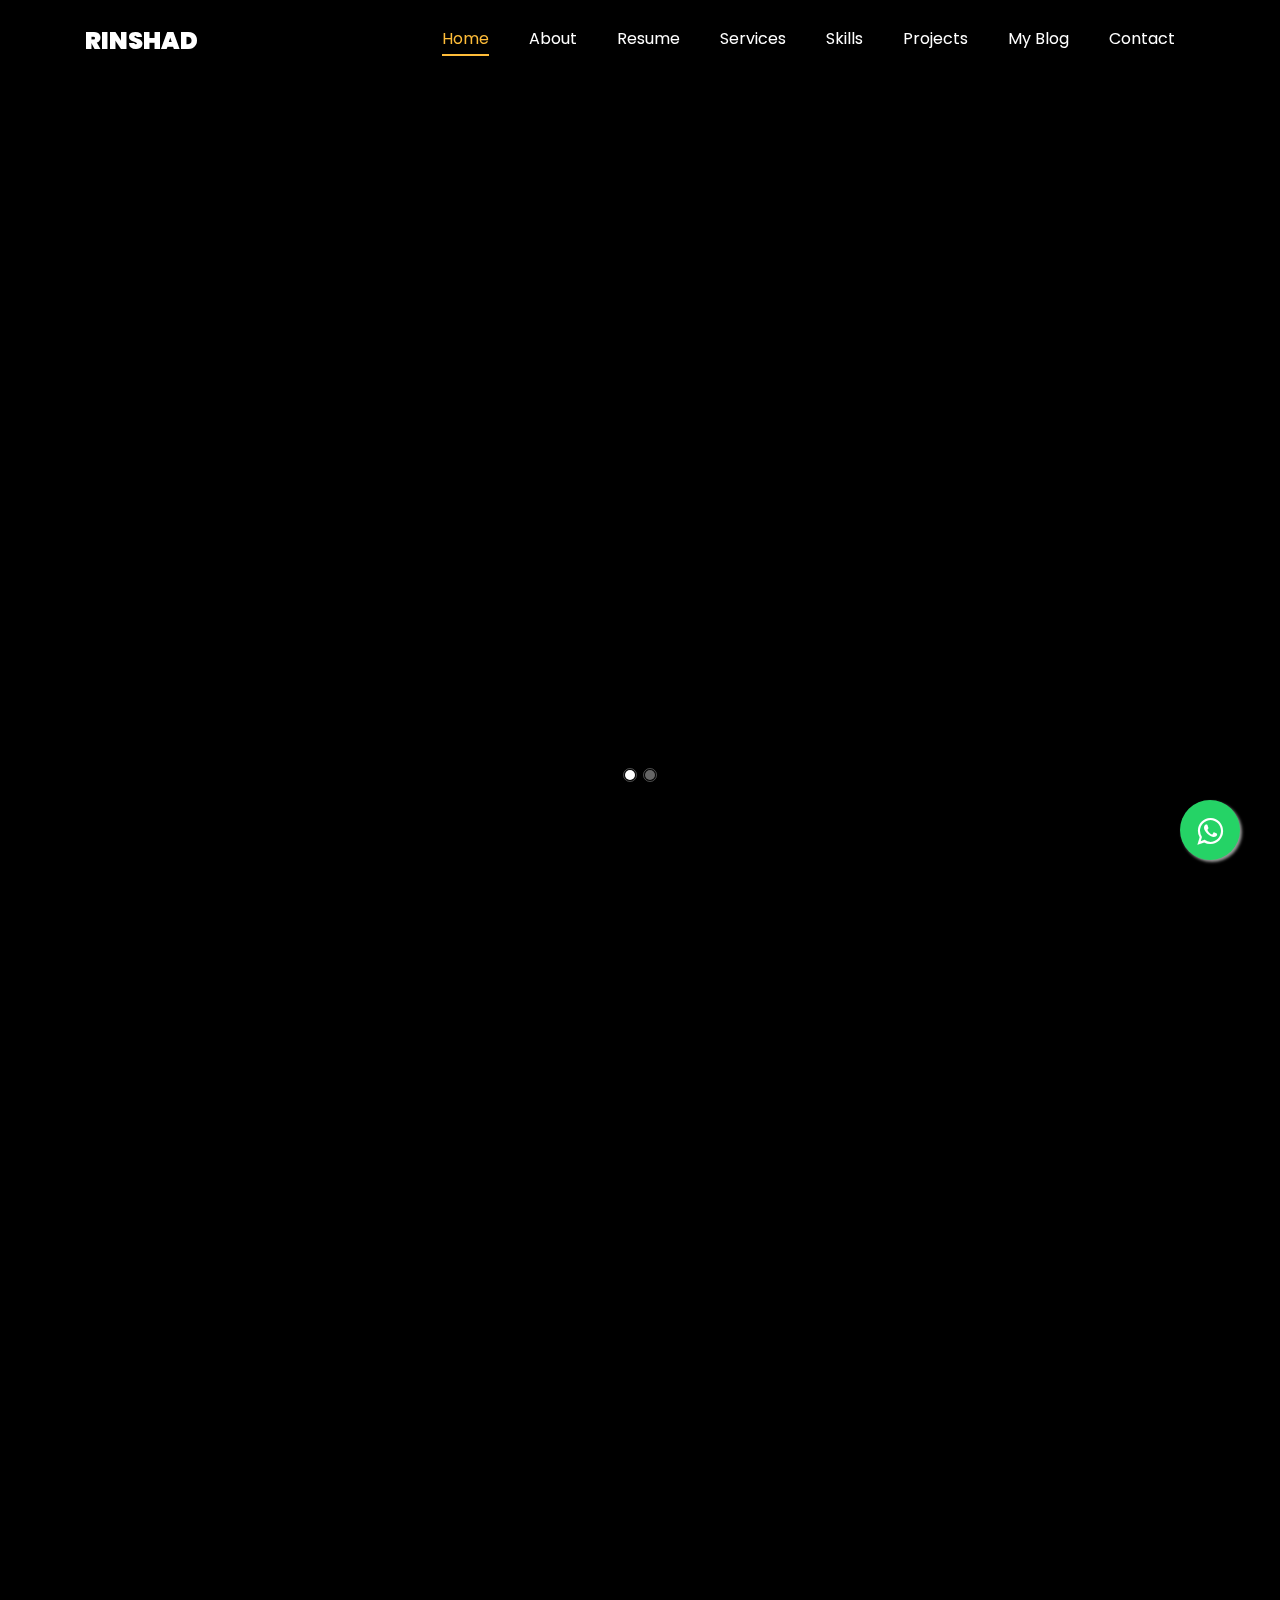
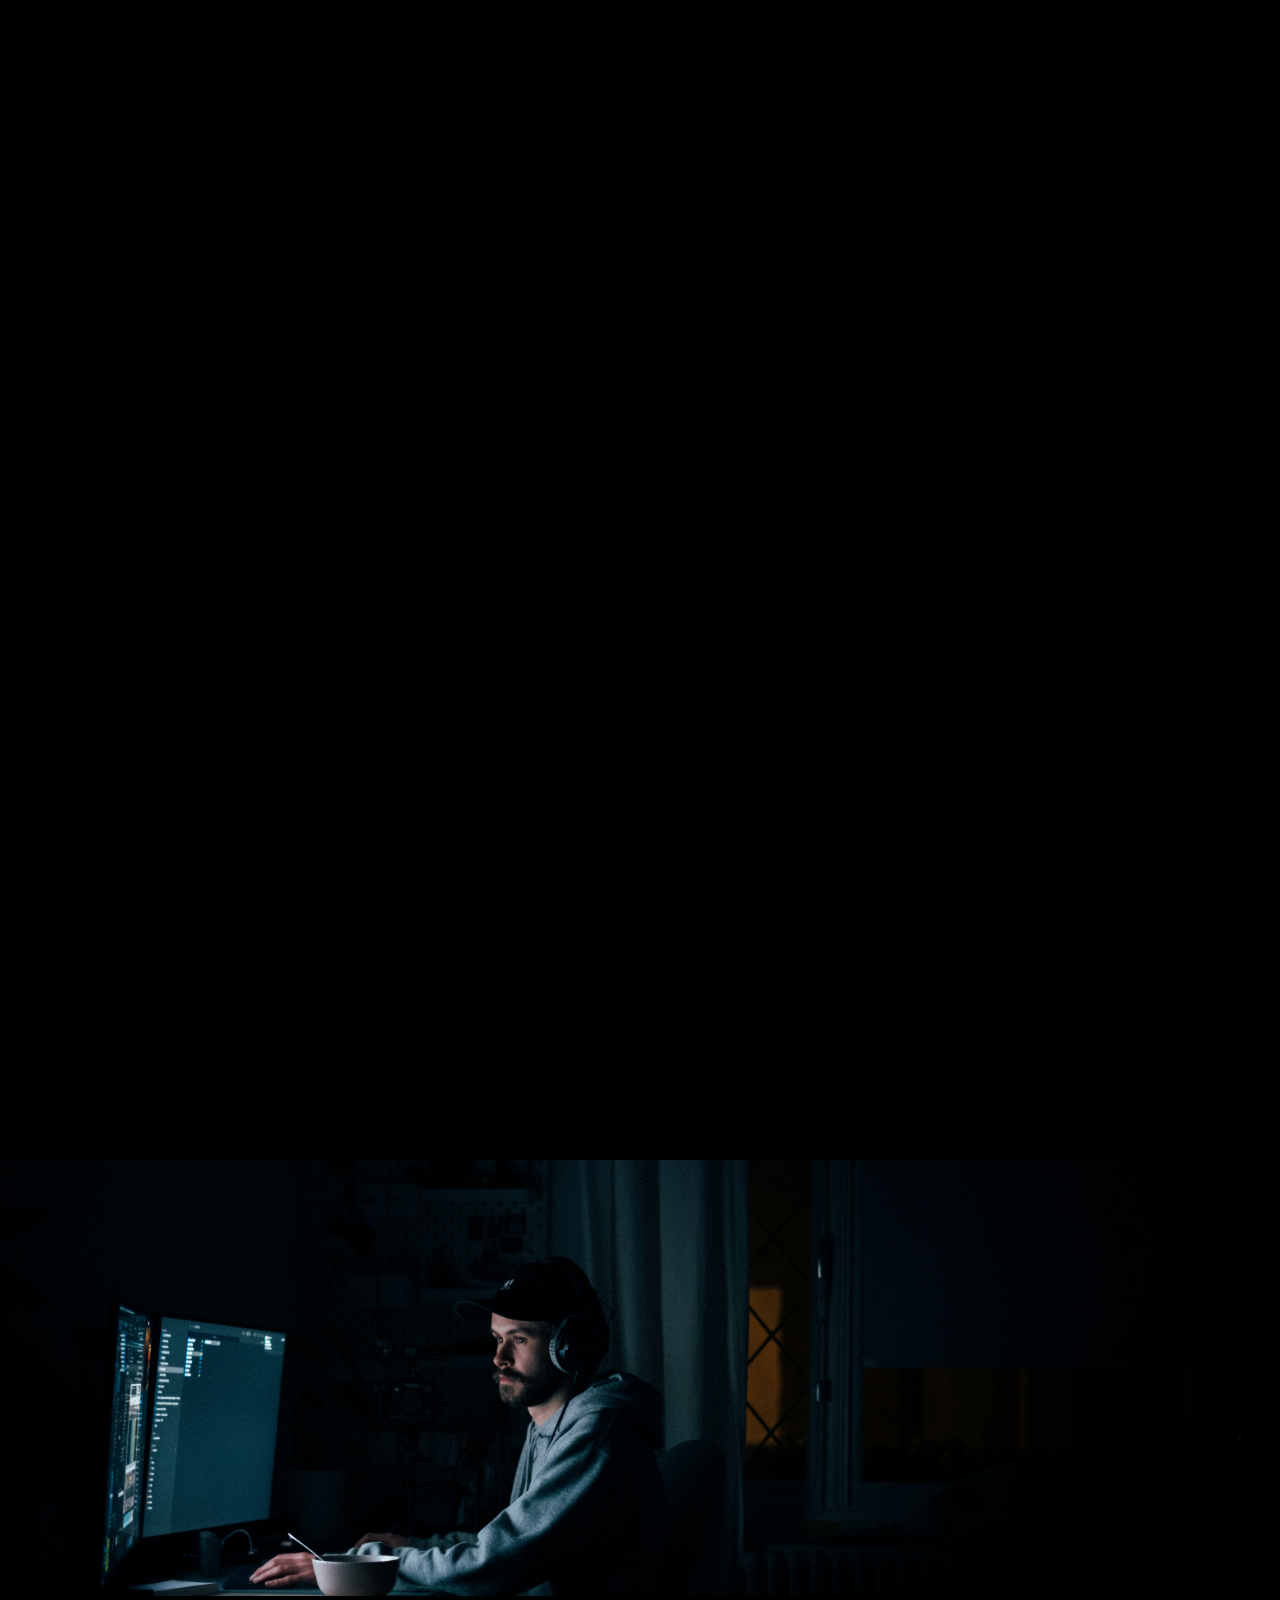
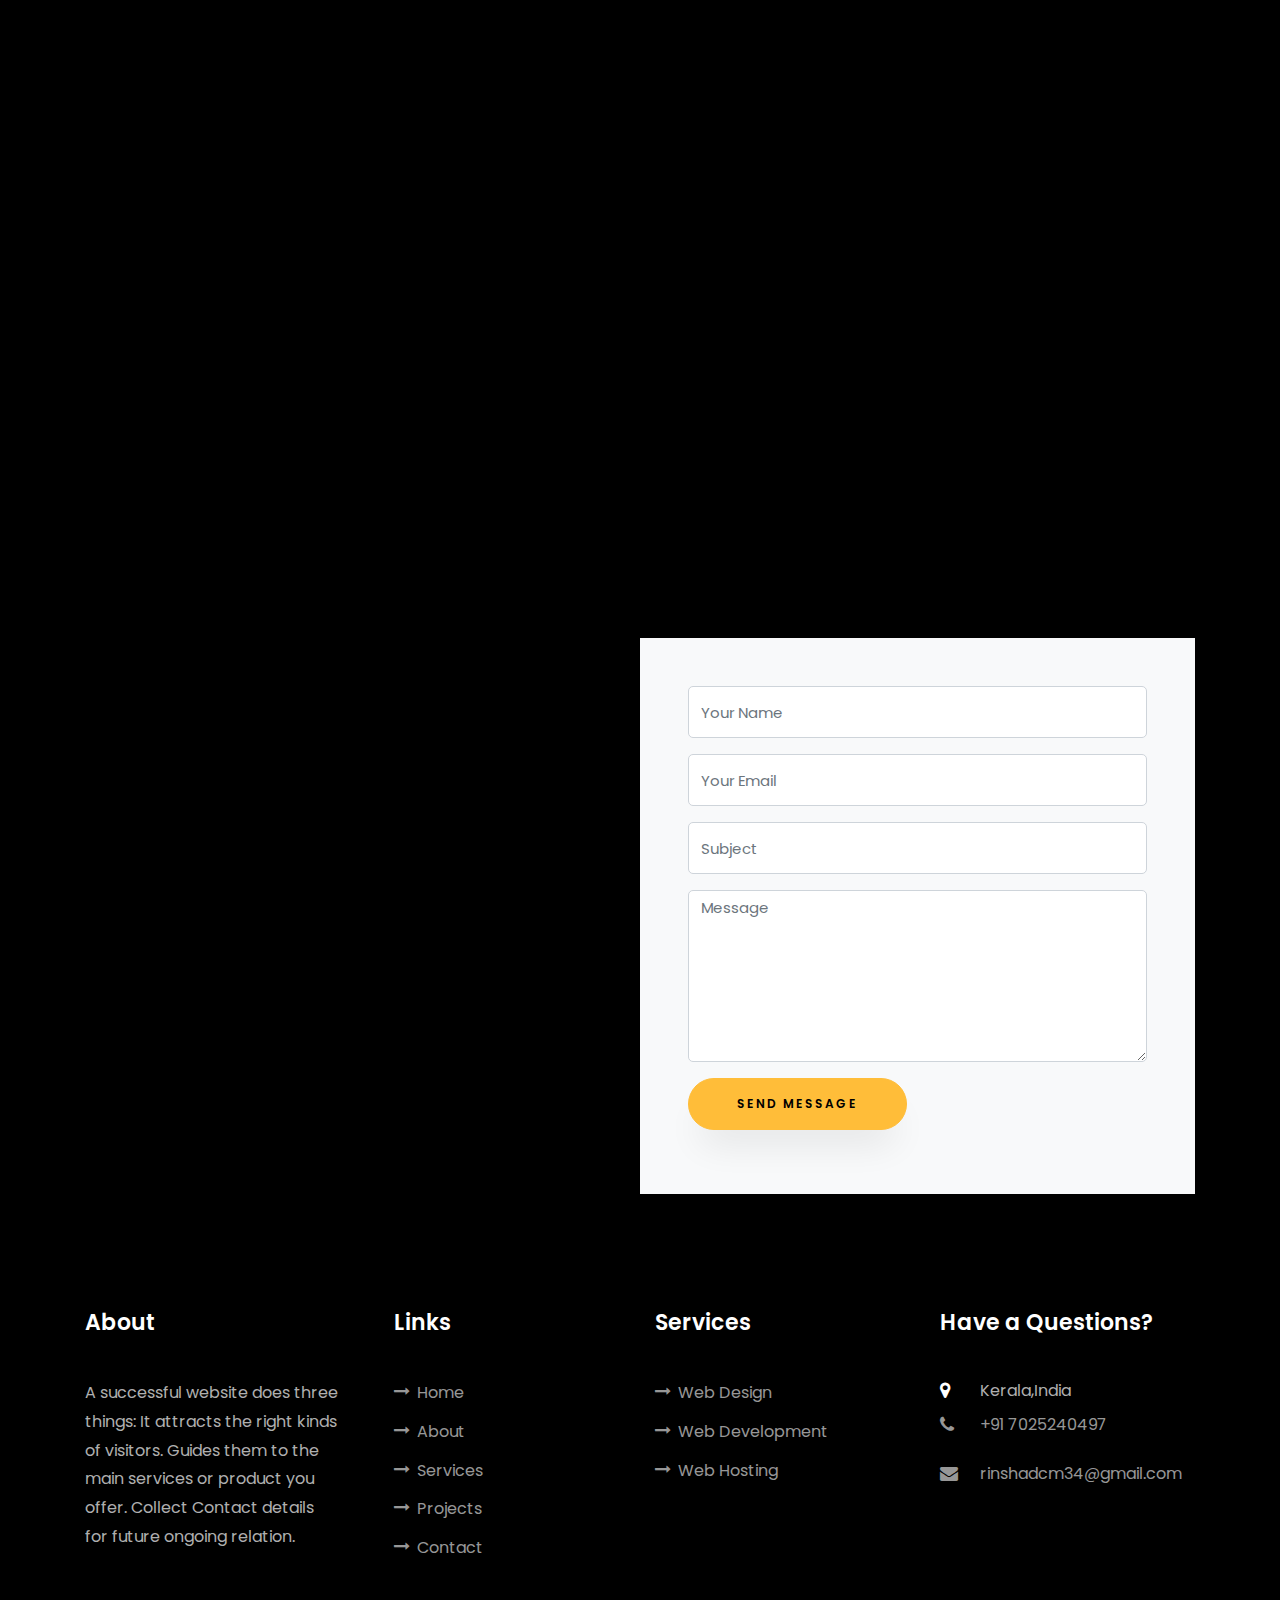
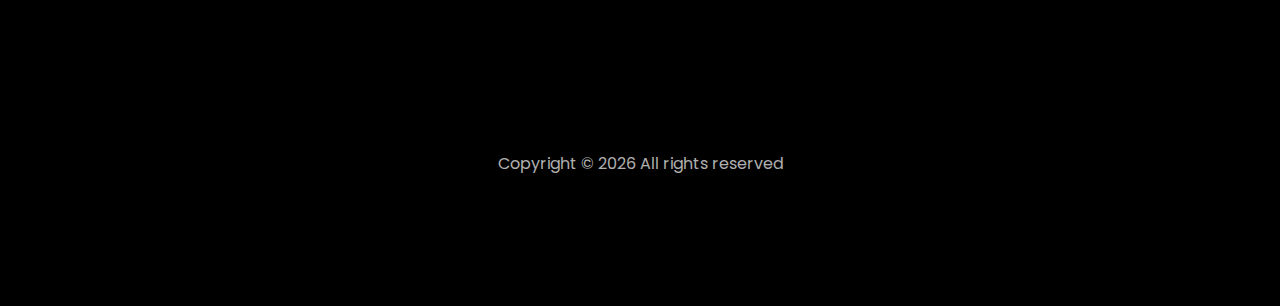
<file: index.html>
<!DOCTYPE html>
<html lang="en">

<head>
	<title>Rinshad Rio | MERN Stack Developer</title>
	<meta charset="utf-8">
	<meta name="viewport" content="width=device-width, initial-scale=1, shrink-to-fit=no">

	<link href="https://fonts.googleapis.com/css?family=Poppins:100,200,300,400,500,600,700,800,900" rel="stylesheet">

	<link rel="stylesheet" href="css/open-iconic-bootstrap.min.css">
	<link rel="stylesheet" href="css/animate.css">

	<link rel="stylesheet" href="css/owl.carousel.min.css">
	<link rel="stylesheet" href="css/owl.theme.default.min.css">
	<link rel="stylesheet" href="css/magnific-popup.css">

	<link rel="stylesheet" href="css/aos.css">

	<link rel="stylesheet" href="css/ionicons.min.css">

	<link rel="stylesheet" href="css/flaticon.css">
	<link rel="stylesheet" href="css/icomoon.css">
	<link rel="stylesheet" href="css/style.css">
	<script src="https://ajax.googleapis.com/ajax/libs/jquery/3.5.1/jquery.min.js"></script>

</head>


<body data-spy="scroll" data-target=".site-navbar-target" data-offset="300">

	<!-- Floating Whatsapp icon -->
	<link rel="stylesheet" href="https://maxcdn.bootstrapcdn.com/font-awesome/4.5.0/css/font-awesome.min.css">
	<a href="https://api.whatsapp.com/send?phone=7025240497&text=Hello Rinshad, I want to know some details from you regarding a website"
		class="float" target="_blank">
		<i class="fa fa-whatsapp my-float"></i>
	</a>
	<!-- Floating Whatsapp icon -->


	<nav class="navbar navbar-expand-lg navbar-dark ftco_navbar ftco-navbar-light site-navbar-target" id="ftco-navbar">
		<div class="container">
			<a class="navbar-brand" href="index.html">Rinshad</a>
			<button class="navbar-toggler js-fh5co-nav-toggle fh5co-nav-toggle" type="button" data-toggle="collapse"
				data-target="#ftco-nav" aria-controls="ftco-nav" aria-expanded="false" aria-label="Toggle navigation">
				<span class="oi oi-menu"></span> Menu
			</button>

			<div class="collapse navbar-collapse" id="ftco-nav">
				<ul class="navbar-nav nav ml-auto">
					<li class="nav-item"><a href="#home-section" class="nav-link"><span>Home</span></a></li>
					<li class="nav-item"><a href="#about-section" class="nav-link"><span>About</span></a></li>
					<li class="nav-item"><a href="#resume-section" class="nav-link"><span>Resume</span></a></li>
					<li class="nav-item"><a href="#services-section" class="nav-link"><span>Services</span></a></li>
					<li class="nav-item"><a href="#skills-section" class="nav-link"><span>Skills</span></a></li>
					<li class="nav-item"><a href="#projects-section" class="nav-link"><span>Projects</span></a></li>
					<li class="nav-item"><a href="#blog-section" class="nav-link"><span>My Blog</span></a></li>
					<li class="nav-item"><a href="#contact-section" class="nav-link"><span>Contact</span></a></li>
				</ul>
			</div>
		</div>
	</nav>

	<section id="home-section" class="hero" data-bs-touch="true" data-bs-ride="carousel">
		<div class="home-slider  owl-carousel">
			<div class="slider-item ">
				<div class="overlay"></div>
				<div class="container">
					<div class="row d-md-flex no-gutters slider-text align-items-end justify-content-end"
						data-scrollax-parent="true">
						<div class="one-third order-md-last img" style="background-image:url(https://i.postimg.cc/qMhqwBwX/header2n.png);">
							<div class="overlay"></div>
						</div>
						<div class="one-forth d-flex  align-items-center ftco-animate"
							data-scrollax=" properties: { translateY: '70%' }">
							<div class="text">
								<span class="subheading">Hello!</span>
								<h1 class="mb-4 mt-3">I'm <span>Rinshad</span></h1>
								<h2 class="mb-4">A Full stack Web Developer</h2>
								<p><a href="mailto:rinshadcm34@gmail.com" class="btn btn-primary py-3 px-4">Hire me</a>
									<a href="#projects-section" class="btn btn-white btn-outline-white py-3 px-4">My works</a>
								</p>
							</div>
						</div>
					</div>
				</div>
			</div>


			<div class="slider-item">
				<div class="overlay"></div>
				<div class="container">
					<div class="row d-flex no-gutters slider-text align-items-end justify-content-end"
						data-scrollax-parent="true">
						<div class="one-third  order-md-last img" style="background-image:url(https://i.postimg.cc/GhwPvfJ2/headern.png);">
							<div class="overlay"></div>
						</div>
						<div class="one-forth d-flex align-items-center ftco-animate"
							data-scrollax=" properties: { translateY: '70%' }">
							<div class="text">
								<span class="subheading">Hello!</span>
								<h1 class="mb-4 mt-3">I'm a <span>MERN Stack Developer</span> based in India</h1>
								<p><a href="mailto:rinshadcm34@gmail.com" class="btn btn-primary py-3 px-4">Hire me</a>
									<a href="#" class="btn btn-white btn-outline-white py-3 px-4">My works</a>
								</p>
							</div>
						</div>
					</div>
				</div>
			</div>
		</div>
	</section>

	<section class="ftco-about img ftco-section ftco-no-pb" id="about-section">
		<div class="container">
			<div class="row d-flex">
				<div class="col-md-6 col-lg-5 d-flex">
					<div class="img-about img d-flex align-items-stretch">
						<div class="overlay"></div>
						<div class="img d-flex align-self-stretch align-items-center"
							style="background-image:url(https://i.postimg.cc/qMhqwBwX/header2n.png);">
						</div>
					</div>
				</div>
				<div class="col-md-6 col-lg-7 pl-lg-5 pb-5">
					<div class="row justify-content-start pb-3">
						<div class="col-md-12 heading-section ftco-animate">
							<h1 class="big">About Me</h1>
							<h2 class="mb-4">About Me</h2>
							<p>I'm a Full stack Web developer who works with both the front-end and back-end of a
								website or web application using MERN stack. Provide an end-to-end service, and can be
								involved in projects that involve databases and building user-facing websites.</p>
							<ul class="about-info mt-4 px-md-0 px-2">
								<li class="d-flex"><span>Name:</span> <span>Mohammed Rinshad C M</span></li>
								<li class="d-flex"><span>Location:</span> <span>Kerala,India
									</span></li>
								<li class="d-flex"><span>Email:</span> <span>rinshadcm34@gmail.com</span></li>
								<li class="d-flex"><span>Phone: </span> <span>+91 7025240497</span></li>
							</ul>
						</div>
					</div>
					<div class="counter-wrap ftco-animate d-flex mt-md-3">
						<div class="text">
							<p class="mb-4">
								<span class="number" data-number="7">0</span>
								<span>Project complete</span>
							</p>
							<p><a href="./images/Rinshad MERN.pdf" download class="btn btn-primary py-3 px-3">Download
									CV</a></p>
						</div>
					</div>
				</div>
			</div>
		</div>
	</section>


	<section class="ftco-section ftco-no-pb" id="resume-section">
		<div class="container">
			<div class="row justify-content-center pb-5">
				<div class="col-md-10 heading-section text-center ftco-animate">
					<h1 class="big big-2">Resume</h1>
					<h2 class="mb-4">Resume</h2>
					<p>A Full stack Developer Located In Our Lovely Earth</p>
				</div>
			</div>
			<div class="row">

				<div class="col-md-6">
					<div class="resume-wrap ftco-animate">
						<span class="date">2018 - 2022</span>
						<h2>B.Tech in Computer Science Engineering</h2>
						<span class="position">MEA Engineering College Perinthalmanna</span>
						<p class="mt-4">The Department of Computer Science & Engineering of MEA Engineering College was
							affiliated by APJ Abdul Kalam Technological University (APJAKTU). Over the years, the
							department has developed to become a center of excellence providing in-depth technical
							knowledge and opportunities for innovation and research with dedicated faculties &
							well-equipped workstations.</p>
					</div>
					<div class="resume-wrap ftco-animate">
						<span class="date">2016 - 2018</span>
						<h2>Higher secondary Education</h2>
						<span class="position">Kalladi HSS</span>
						<p class="mt-4">Higher secondary education in Kalladi HSS.KALLADI HSS Kumaramputhur was
							established in 1968 and it is managed by the Pvt. Aided. It is located in Rural area. It is
							located in Mannarkkad block of Palakkad district of Kerala.</p>
					</div>
					<div class="resume-wrap ftco-animate">
						<span class="date">2016</span>
						<h2>High School Degree</h2>
						<span class="position">INIC HSS Nattukal</span>
						<p class="mt-4">High School Degree in INIC HSS Nattukal.INIC HSS NATTUKAL was established in
							1995 and it is managed by the Pvt. Unaided. It is located in Rural area. It is located in
							Mannarkkad block of Palakkad district of Kerala. The school consists of Grades from 1 to 12.
							The school is Co-educational and it have an attached pre-primary section.</p>
					</div>
				</div>

				<div class="col-md-6">
					<div class="resume-wrap ftco-animate">
						<span class="date">2023</span>
						<h2>MERN Stack Developer</h2>
						<span class="position">Cordova Educational Solutions</span>
						<p class="mt-4">Cordova Educational Solutions is an innovative and dynamic company dedicated to providing cutting-edge educational solutions. As a MERN stack developer at Cordova Educational Solutions, I am proud to be part of a team that is revolutionizing the way education is delivered.</p>
					</div>

					<div class="resume-wrap ftco-animate">
						<span class="date">2022</span>
						<h2>Full Stack Developer</h2>
						<span class="position">Luminar Technolab</span>
						<p class="mt-4">Full stack developer Intern at Luminar Technolab in Kochi.Luminar Technolab provides
							best MEA(R)N Stack Web Development Expert - Angular & React Training.</p>
					</div>
				</div>
			</div>
			<div class="row justify-content-center mt-5">
				<div class="col-md-6 text-center ftco-animate">
					<p><a href="./images/Rinshad MERN.pdf" download class="btn btn-primary py-4 px-5">Download CV</a>
					</p>
				</div>
			</div>
		</div>
	</section>

	<section class="ftco-section" id="services-section">
		<div class="container">
			<div class="row justify-content-center py-5 mt-5">
				<div class="col-md-12 heading-section text-center ftco-animate">
					<h1 class="big big-2">Services</h1>
					<h2 class="mb-4">Services</h2>
					<p>Getting a quality website is not an expenses but rather an investment</p>
				</div>
			</div>
			<div class="row">
				<div class="col-md-4 text-center d-flex ftco-animate">
					<a href="#" class="services-1">
						<span class="icon">
							<i class="flaticon-analysis"></i>
						</span>
						<div class="desc">
							<h3 class="mb-5">Web Design</h3>
						</div>
					</a>
				</div>
				
				<div class="col-md-4 text-center d-flex ftco-animate">
					<a href="#" class="services-1">
						<span class="icon">
							<i class="flaticon-ideas"></i>
						</span>
						<div class="desc">
							<h3 class="mb-5">Web Development</h3>
						</div>
					</a>
				</div>
				<div class="col-md-4 text-center d-flex ftco-animate">
					<a href="#" class="services-1">
						<span class="icon">
							<i class="flaticon-flasks"></i>
						</span>
						<div class="desc">
							<h3 class="mb-5">Web Hosting</h3>
						</div>
					</a>
				</div>
				<!-- 
					<div class="col-md-4 text-center d-flex ftco-animate">
						<a href="#" class="services-1">
							<span class="icon">
								<i class="flaticon-analysis"></i>
							</span>
							<div class="desc">
								<h3 class="mb-5">App Developing</h3>
							</div>
						</a>
					</div>
					<div class="col-md-4 text-center d-flex ftco-animate">
						<a href="#" class="services-1">
							<span class="icon">
								<i class="flaticon-flasks"></i>
							</span>
							<div class="desc">
								<h3 class="mb-5">Branding</h3>
							</div>
						</a>
					</div>
					<div class="col-md-4 text-center d-flex ftco-animate">
						<a href="#" class="services-1">
							<span class="icon">
								<i class="flaticon-ideas"></i>
							</span>
							<div class="desc">
								<h3 class="mb-5">Product Strategy</h3>
							</div>
						</a>
					</div> -->
			</div>
		</div>
	</section>


	<section class="ftco-section" id="skills-section">
		<div class="container">
			<div class="row justify-content-center pb-5">
				<div class="col-md-12 heading-section text-center ftco-animate">
					<h1 class="big big-2">Skills</h1>
					<h2 class="mb-4">Skills</h2>
					<p>Measuring programming progress by lines of code is like measuring aircraft building progress by
						weight</p>
				</div>
			</div>
			<div class="row">
				<div class="col-md-6 animate-box">
					<div class="progress-wrap ftco-animate">
						<h3>ReactJS</h3>
						<div class="progress">
							<div class="progress-bar color-1" role="progressbar" aria-valuenow="90" aria-valuemin="0"
								aria-valuemax="100" style="width:95%">
								<span>95%</span>
							</div>
						</div>
					</div>
				</div>
				<div class="col-md-6 animate-box">
					<div class="progress-wrap ftco-animate">
						<h3>NodeJS</h3>
						<div class="progress">
							<div class="progress-bar color-2" role="progressbar" aria-valuenow="90" aria-valuemin="0"
								aria-valuemax="100" style="width:90%">
								<span>90%</span>
							</div>
						</div>
					</div>
				</div>
				<div class="col-md-6 animate-box">
					<div class="progress-wrap ftco-animate">
						<h3>AngularJS</h3>
						<div class="progress">
							<div class="progress-bar color-3" role="progressbar" aria-valuenow="85" aria-valuemin="0"
								aria-valuemax="100" style="width:85%">
								<span>85%</span>
							</div>
						</div>
					</div>
				</div>
				<div class="col-md-6 animate-box">
					<div class="progress-wrap ftco-animate">
						<h3>MongoDB</h3>
						<div class="progress">
							<div class="progress-bar color-4" role="progressbar" aria-valuenow="85" aria-valuemin="0"
								aria-valuemax="100" style="width:85%">
								<span>85%</span>
							</div>
						</div>
					</div>
				</div>
				<div class="col-md-6 animate-box">
					<div class="progress-wrap ftco-animate">
						<h3>Javascript</h3>
						<div class="progress">
							<div class="progress-bar color-5" role="progressbar" aria-valuenow="80" aria-valuemin="0"
								aria-valuemax="100" style="width:90%">
								<span>90%</span>
							</div>
						</div>
					</div>
				</div>
				<div class="col-md-6 animate-box">
					<div class="progress-wrap ftco-animate">
						<h3>Data Structures</h3>
						<div class="progress">
							<div class="progress-bar color-6" role="progressbar" aria-valuenow="85" aria-valuemin="0"
								aria-valuemax="100" style="width:85%">
								<span>85%</span>
							</div>
						</div>
					</div>
				</div>
				<div class="col-md-6 animate-box">
					<div class="progress-wrap ftco-animate">
						<h3>Version Control (Git)</h3>
						<div class="progress">
							<div class="progress-bar color-4" role="progressbar" aria-valuenow="70" aria-valuemin="0"
								aria-valuemax="100" style="width:90%">
								<span>90%</span>
							</div>
						</div>
					</div>
				</div>

			</div>
		</div>
	</section>


	<section class="ftco-section ftco-project" id="projects-section">
		<div class="container">
			<div class="row justify-content-center pb-5">
				<div class="col-md-12 heading-section text-center ftco-animate">
					<h1 class="big big-2">Projects</h1>
					<h2 class="mb-4">Projects</h2>
					<p>The only way to do great work is to love what you do</p>
				</div>
			</div>
			<div class="row">
				<div class="col-md-4">
					<a href="https://roomaterio.netlify.app">
						<div class="project img ftco-animate d-flex justify-content-center align-items-center"
							style="background-image: url(https://i.postimg.cc/JzRVp7gp/Screenshot-170.png);">
							<div class="overlay"></div>
							<div class="text text-center p-4">
								<h3><a href="https://roomaterio.netlify.app">RooMate</a></h3>
								<span>ReactJS | NodeJS</span>
							</div>
						</div>
					</a>
				</div>
				<div class="col-md-8">
					<a href="https://restaurantguide.netlify.app">
						<div class="project img ftco-animate d-flex justify-content-center align-items-center"
							style="background-image: url(https://i.postimg.cc/Px51yDzd/Screenshot-172.png);">
							<div class="overlay"></div>
							<div class="text text-center p-4">
								<h3><a href="https://restaurantguide.netlify.app">RestaurantGuide</a></h3>
								<span>ReactJS | Redux</span>
							</div>
						</div>
					</a>
				</div>
				<div class="col-md-8">
					<a href="https://paymate.netlify.app">
						<div class="project img ftco-animate d-flex justify-content-center align-items-center"
							style="background-image: url(https://i.postimg.cc/2SN8rftW/Screenshot-171.png);">
							<div class="overlay"></div>
							<div class="text text-center p-4">
								<h3><a href="https://paymate.netlify.app">Paymate</a></h3>
								<span>MEAN STACK</span>
							</div>
						</div>
					</a>
				</div>
				<div class="col-md-4">
					<div class="row">
						<div class="col-md-12">
							<a href="https://emphub.netlify.app">
								<div class="project img ftco-animate d-flex justify-content-center align-items-center"
									style="background-image: url(https://i.postimg.cc/sXJsjBtG/Screenshot-173.png);">
									<div class="overlay"></div>
									<div class="text text-center p-4">
										<h3><a href="https://emphub.netlify.app">Emphub</a></h3>
										<span>ReactJS</span>
									</div>
								</div>
							</a>
						</div>
						<div class="col-md-12">
							<a href="https://www.linkedin.com/posts/rinshadcm_webdevelopment-adminpanel-rentalbusiness-activity-7039925758319878144-Pjpg?utm_source=share&utm_medium=member_desktop">
								<div class="project img ftco-animate d-flex justify-content-center align-items-center"
									style="background-image: url(https://i.postimg.cc/d0gcJ2H0/Screenshot-176.png);">
									<div class="overlay"></div>
									<div class="text text-center p-4">
										<h3><a href="https://www.linkedin.com/posts/rinshadcm_webdevelopment-adminpanel-rentalbusiness-activity-7039925758319878144-Pjpg?utm_source=share&utm_medium=member_desktop">Rentify</a></h3>
										<span>AngularJS</span>
									</div>
								</div>
							</a>
						</div>
					</div>
				</div>

				<div class="col-md-4">
					<a href="https://rinshadcm.github.io/WeatherApp/">
						<div class="project img ftco-animate d-flex justify-content-center align-items-center"
							style="background-image: url(https://i.postimg.cc/wMZmVb0p/Screenshot-177.png);">
							<div class="overlay"></div>
							<div class="text text-center p-4">
								<h3><a href="https://rinshadcm.github.io/WeatherApp/">Weather App</a></h3>
								<span>HTML | CSS | JS</span>
							</div>
						</div>
					</a>
				</div>
				<div class="col-md-8">
					<a href="https://netflixrio.netlify.app/">
						<div class="project img ftco-animate d-flex justify-content-center align-items-center"
							style="background-image: url(https://i.postimg.cc/fWpDwhPK/Screenshot-175.png);">
							<div class="overlay"></div>
							<div class="text text-center p-4">
								<h3><a href="https://netflixrio.netlify.app/">Netflix</a></h3>
								<span>ReactJS</span>
							</div>
						</div>
					</a>
				</div>


			</div>
		</div>
	</section>


	<!-- <section class="ftco-section" id="blog-section">
      <div class="container">
        <div class="row justify-content-center mb-5 pb-5">
          <div class="col-md-7 heading-section text-center ftco-animate">
            <h1 class="big big-2">Blog</h1>
            <h2 class="mb-4">Our Blog</h2>
            <p>Far far away, behind the word mountains, far from the countries Vokalia and Consonantia</p>
          </div>
        </div>
        <div class="row d-flex">
          <div class="col-md-4 d-flex ftco-animate">
          	<div class="blog-entry justify-content-end">
              <a href="single.html" class="block-20" style="background-image: url('images/image_1.jpg');">
              </a>
              <div class="text mt-3 float-right d-block">
              	<div class="d-flex align-items-center mb-3 meta">
	                <p class="mb-0">
	                	<span class="mr-2">June 21, 2019</span>
	                	<a href="#" class="mr-2">Admin</a>
	                	<a href="#" class="meta-chat"><span class="icon-chat"></span> 3</a>
	                </p>
                </div>
                <h3 class="heading"><a href="single.html">Why Lead Generation is Key for Business Growth</a></h3>
                <p>A small river named Duden flows by their place and supplies it with the necessary regelialia.</p>
              </div>
            </div>
          </div>
          <div class="col-md-4 d-flex ftco-animate">
          	<div class="blog-entry justify-content-end">
              <a href="single.html" class="block-20" style="background-image: url('images/image_2.jpg');">
              </a>
              <div class="text mt-3 float-right d-block">
              	<div class="d-flex align-items-center mb-3 meta">
	                <p class="mb-0">
	                	<span class="mr-2">June 21, 2019</span>
	                	<a href="#" class="mr-2">Admin</a>
	                	<a href="#" class="meta-chat"><span class="icon-chat"></span> 3</a>
	                </p>
                </div>
                <h3 class="heading"><a href="single.html">Why Lead Generation is Key for Business Growth</a></h3>
                <p>A small river named Duden flows by their place and supplies it with the necessary regelialia.</p>
              </div>
            </div>
          </div>
          <div class="col-md-4 d-flex ftco-animate">
          	<div class="blog-entry">
              <a href="single.html" class="block-20" style="background-image: url('images/image_3.jpg');">
              </a>
              <div class="text mt-3 float-right d-block">
              	<div class="d-flex align-items-center mb-3 meta">
	                <p class="mb-0">
	                	<span class="mr-2">June 21, 2019</span>
	                	<a href="#" class="mr-2">Admin</a>
	                	<a href="#" class="meta-chat"><span class="icon-chat"></span> 3</a>
	                </p>
                </div>
                <h3 class="heading"><a href="single.html">Why Lead Generation is Key for Business Growth</a></h3>
                <p>A small river named Duden flows by their place and supplies it with the necessary regelialia.</p>
              </div>
            </div>
          </div>
        </div>
      </div>
    </section> -->

	<section class="ftco-section ftco-no-pt ftco-no-pb ftco-counter img" id="section-counter">
		<div class="container">
			<div class="row d-md-flex align-items-center">
				<!-- <div class="col-md d-flex justify-content-center counter-wrap ftco-animate">
					<div class="block-18">
						<div class="text">
							<strong class="number" data-number="2">0</strong>
							<span>Awards</span>
						</div>
					</div>
				</div> -->
				<div class="col-md d-flex justify-content-center counter-wrap ftco-animate">
					<div class="block-18">
						<div class="text">
							<strong class="number" data-number="7">0</strong>
							<span>Complete Projects</span>
						</div>
					</div>
				</div>
				<!-- <div class="col-md d-flex justify-content-center counter-wrap ftco-animate">
					<div class="block-18">
						<div class="text">
							<strong class="number" data-number="2">0</strong>
							<span>Happy Customers</span>
						</div>
					</div>
				</div> -->
				<div class="col-md d-flex justify-content-center counter-wrap ftco-animate">
					<div class="block-18">
						<div class="text">
							<strong class="number" data-number="38">0</strong>
							<span>Cups of coffee</span>
						</div>
					</div>
				</div>
			</div>
		</div>
	</section>

	<section class="ftco-section ftco-hireme img margin-top" style="background-image: url(images/freelance.jpg)">
		<div class="container">
			<div class="row justify-content-center">
				<div class="col-md-7 ftco-animate text-center">
					<h2>I'm <span>Available</span> for freelancing</h2>
					<p>We don't just build websites, we build websites that SELLS</p>
					<p class="mb-0"><a href="https://www.fiverr.com/fiver_rio/" class="btn btn-primary py-3 px-5">Hire
							me</a></p>
				</div>
			</div>
		</div>
	</section>

	<section class="ftco-section contact-section ftco-no-pb" id="contact-section">
		<div class="container">
			<div class="row justify-content-center mb-5 pb-3">
				<div class="col-md-7 heading-section text-center ftco-animate">
					<h1 class="big big-2">Contact</h1>
					<h2 class="mb-4">Contact</h2>
					<p>Websites promote you 24/7 ; No employee will do that</p>
				</div>
			</div>

			<div class="row d-flex contact-info mb-5">
				<div class="col-md-6 col-lg-3 d-flex ftco-animate">
					<div class="align-self-stretch box p-4 text-center">
						<div class="icon d-flex align-items-center justify-content-center">
							<span class="icon-map-signs"></span>
						</div>
						<h3 class="mb-4">Location</h3>
						<p>Kerala,India</p>
					</div>
				</div>
				<div class="col-md-6 col-lg-3 d-flex ftco-animate">
					<div class="align-self-stretch box p-4 text-center">
						<div class="icon d-flex align-items-center justify-content-center">
							<span class="icon-phone2"></span>
						</div>
						<h3 class="mb-4">Contact Number</h3>
						<p><a href="tel://1234567920">+91 7025240497</a></p>
					</div>
				</div>
				<div class="col-md-6 col-lg-3 d-flex ftco-animate">
					<div class="align-self-stretch box p-4 text-center">
						<div class="icon d-flex align-items-center justify-content-center">
							<span class="icon-paper-plane"></span>
						</div>
						<h3 class="mb-4">Email Address</h3>
						<p><a href="mailto:info@yoursite.com">rinshadcm34@gmail.com</a></p>
					</div>
				</div>
				<div class="col-md-6 col-lg-3 d-flex ftco-animate">
					<div class="align-self-stretch box p-4 text-center">
						<div class="icon d-flex align-items-center justify-content-center">
							<span class="icon-globe"></span>
						</div>
						<h3 class="mb-4">Website</h3>
						<p><a href="#">rinshad.com</a></p>
					</div>
				</div>
			</div>

			<div class="row no-gutters block-9">
				<div class="col-md-6 order-md-last d-flex">
					<form id="submit-form" class="bg-light p-4 p-md-5 contact-form">
						<div class="form-group">
							<input type="text" id="name" name="name" class="form-control" placeholder="Your Name">
						</div>
						<div class="form-group">
							<input type="text" id="email" name="email" class="form-control" placeholder="Your Email">
						</div>
						<div class="form-group">
							<input type="text" id="subject" name="subject" class="form-control" placeholder="Subject">
						</div>
						<div class="form-group">
							<textarea name="message" id="message" cols="30" rows="7" class="form-control"
								placeholder="Message"></textarea>
						</div>
						<div class="form-group">
							<input type="submit" value="Send Message"
								class="btn btn-primary py-3 px-5">
						</div>
					</form>

				</div>

				<div class="col-md-6 d-flex">
					<div class="img" style="background-image: url(https://i.postimg.cc/sf9x00C1/about1.jpg);"></div>
				</div>
			</div>
		</div>
	</section>


	<footer class="ftco-footer ftco-section">
		<div class="container">
			<div class="row mb-5">
				<div class="col-md">
					<div class="ftco-footer-widget mb-4">
						<h2 class="ftco-heading-2">About</h2>
						<p>A successful website does three things: It attracts the right kinds of visitors. Guides them
							to the main services or product you offer. Collect Contact details for future ongoing
							relation.</p>
						<ul class="ftco-footer-social list-unstyled float-md-left float-lft mt-5">
							<li class="ftco-animate"><a href="https://www.linkedin.com/in/rinshadcm/"><span
										class="icon-linkedin"></span></a></li>
							<li class="ftco-animate"><a href="https://github.com/RinshadCM"><span
										class="icon-github"></span></a></li>
							<!-- <li class="ftco-animate"><a href="https://www.instagram.com/lyf_of_rio/"><span
										class="icon-instagram"></span></a></li> -->
						</ul>
					</div>
				</div>
				<div class="col-md">
					<div class="ftco-footer-widget mb-4 ml-md-4">
						<h2 class="ftco-heading-2">Links</h2>
						<ul class="list-unstyled">
							<li><a href="#"><span class="icon-long-arrow-right mr-2"></span>Home</a></li>
							<li><a href="#about-section"><span class="icon-long-arrow-right mr-2"></span>About</a></li>
							<li><a href="#services-section"><span class="icon-long-arrow-right mr-2"></span>Services</a></li>
							<li><a href="#projects-section"><span class="icon-long-arrow-right mr-2"></span>Projects</a></li>
							<li><a href="#contact-section"><span class="icon-long-arrow-right mr-2"></span>Contact</a></li>
						</ul>
					</div>
				</div>
				<div class="col-md">
					<div class="ftco-footer-widget mb-4">
						<h2 class="ftco-heading-2">Services</h2>
						<ul class="list-unstyled">
							<li><a href="#"><span class="icon-long-arrow-right mr-2"></span>Web Design</a></li>
							<li><a href="#"><span class="icon-long-arrow-right mr-2"></span>Web Development</a></li>
							<li><a href="#"><span class="icon-long-arrow-right mr-2"></span>Web Hosting</a></li>
						</ul>
					</div>
				</div>
				<div class="col-md">
					<div class="ftco-footer-widget mb-4">
						<h2 class="ftco-heading-2">Have a Questions?</h2>
						<div class="block-23 mb-3">
							<ul>
								<li><span class="icon icon-map-marker"></span><span class="text">
										Kerala,India</span></li>
								<li><a href="#"><span class="icon icon-phone"></span><span class="text">+91
											7025240497</span></a></li>
								<li><a href="#"><span class="icon icon-envelope"></span><span
											class="text">rinshadcm34@gmail.com</span></a></li>
							</ul>
						</div>
					</div>
				</div>
			</div>
			<div class="row">
				<div class="col-md-12 text-center">

					<p><!-- Link back to Colorlib can't be removed. Template is licensed under CC BY 3.0. -->
						Copyright &copy;
						<script>document.write(new Date().getFullYear());</script> All rights reserved
				</div>
			</div>
		</div>
	</footer>



	<!-- loader -->
	<div id="ftco-loader" class="show fullscreen"><svg class="circular" width="48px" height="48px">
			<circle class="path-bg" cx="24" cy="24" r="22" fill="none" stroke-width="4" stroke="#eeeeee" />
			<circle class="path" cx="24" cy="24" r="22" fill="none" stroke-width="4" stroke-miterlimit="10"
				stroke="#F96D00" />
		</svg></div>

	<script src="js/jquery.min.js"></script>
	<script src="js/jquery-migrate-3.0.1.min.js"></script>
	<script src="js/popper.min.js"></script>
	<script src="js/bootstrap.min.js"></script>
	<script src="js/jquery.easing.1.3.js"></script>
	<script src="js/jquery.waypoints.min.js"></script>
	<script src="js/jquery.stellar.min.js"></script>
	<script src="js/owl.carousel.min.js"></script>
	<script src="js/jquery.magnific-popup.min.js"></script>
	<script src="js/aos.js"></script>
	<script src="js/jquery.animateNumber.min.js"></script>
	<script src="js/scrollax.min.js"></script>

	<script src="js/main.js"></script>
	<script>
        $("#submit-form").submit((e)=>{
            e.preventDefault()
            $.ajax({
                url:"https://script.google.com/macros/s/AKfycbyVtMakGpPWvs5RoAq3YdprSP0QAYr9_k9WimmVPzYfByL7i9tH7JeKJoixOA14OIrc/exec",
                data:$("#submit-form").serialize(),
                method:"post",
                success:function (response){
                    alert("Form submitted successfully")
                    window.location.reload()
					document.getElementById("submit-form").reset()
                    //window.location.href="https://google.com"
                },
                error:function (err){
                    alert("Something Error")
    
                }
            })
        })
    </script>

</body>

</html>
</file>
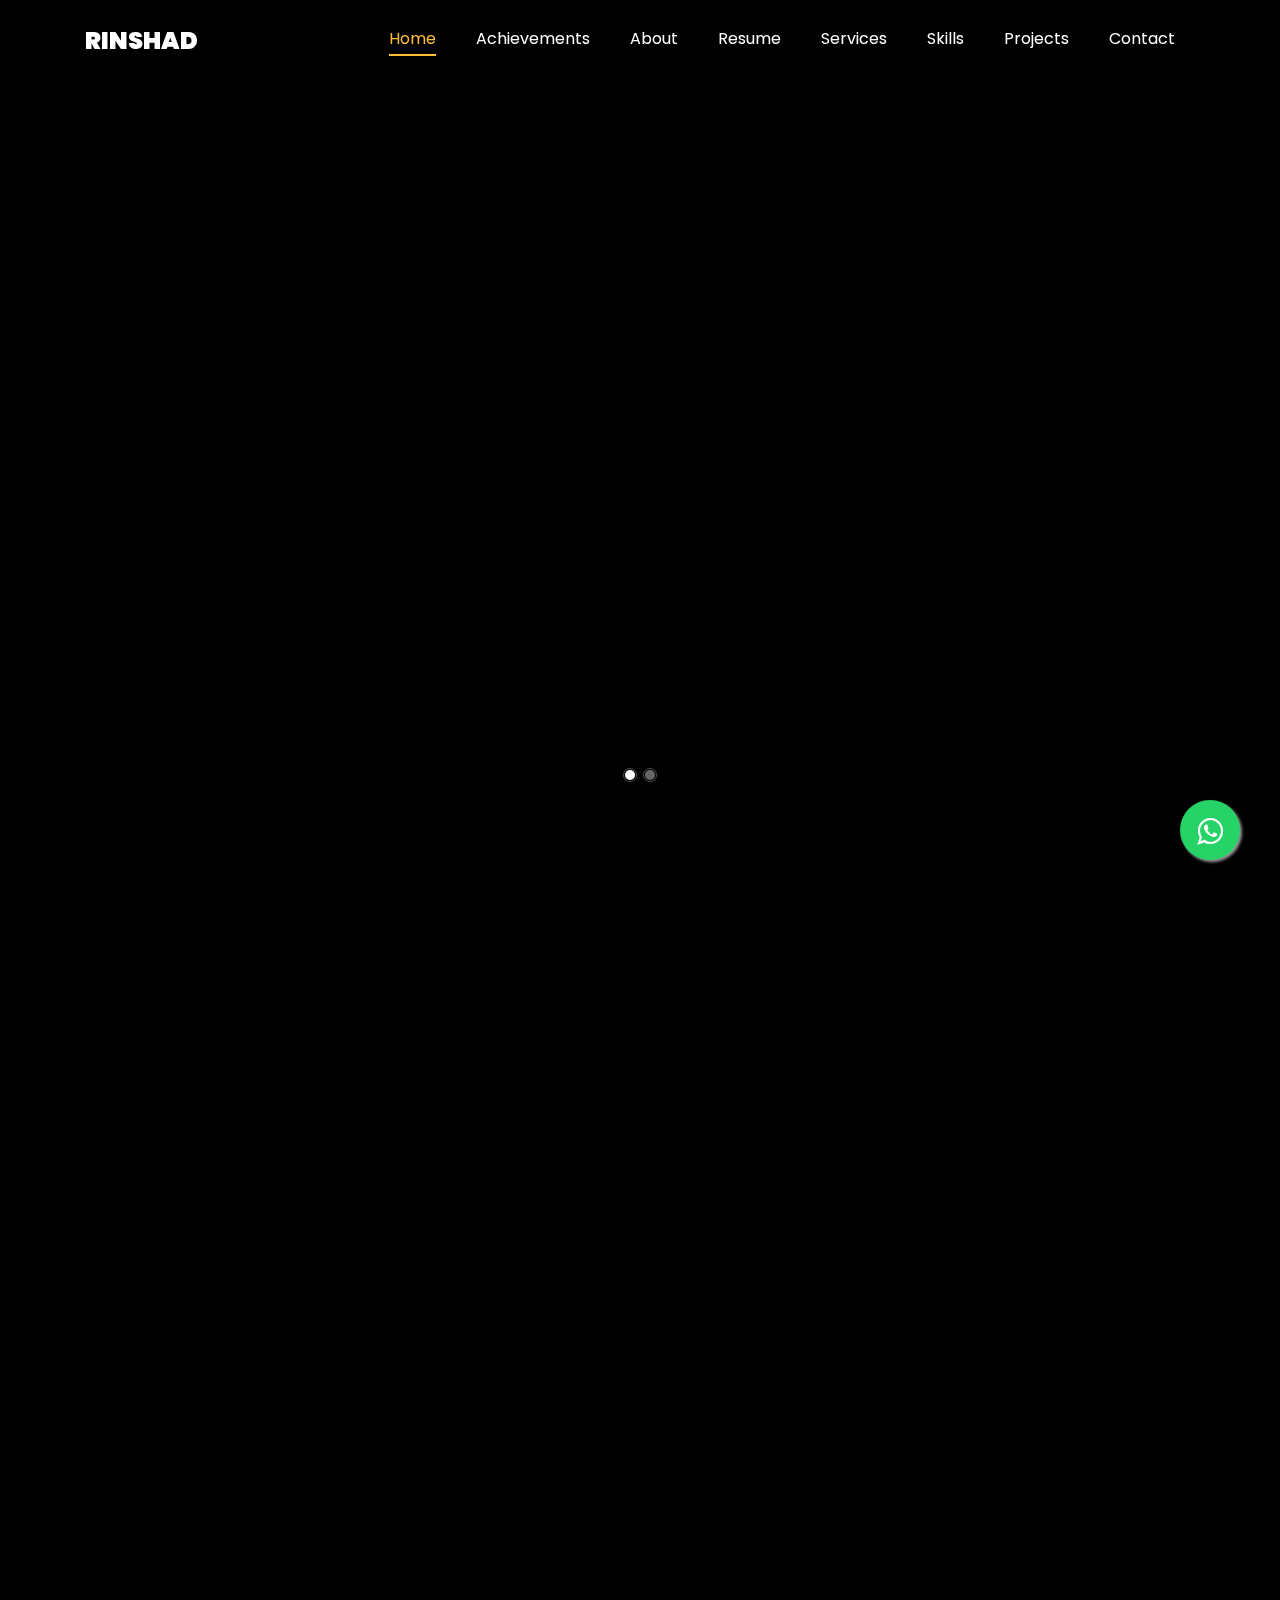
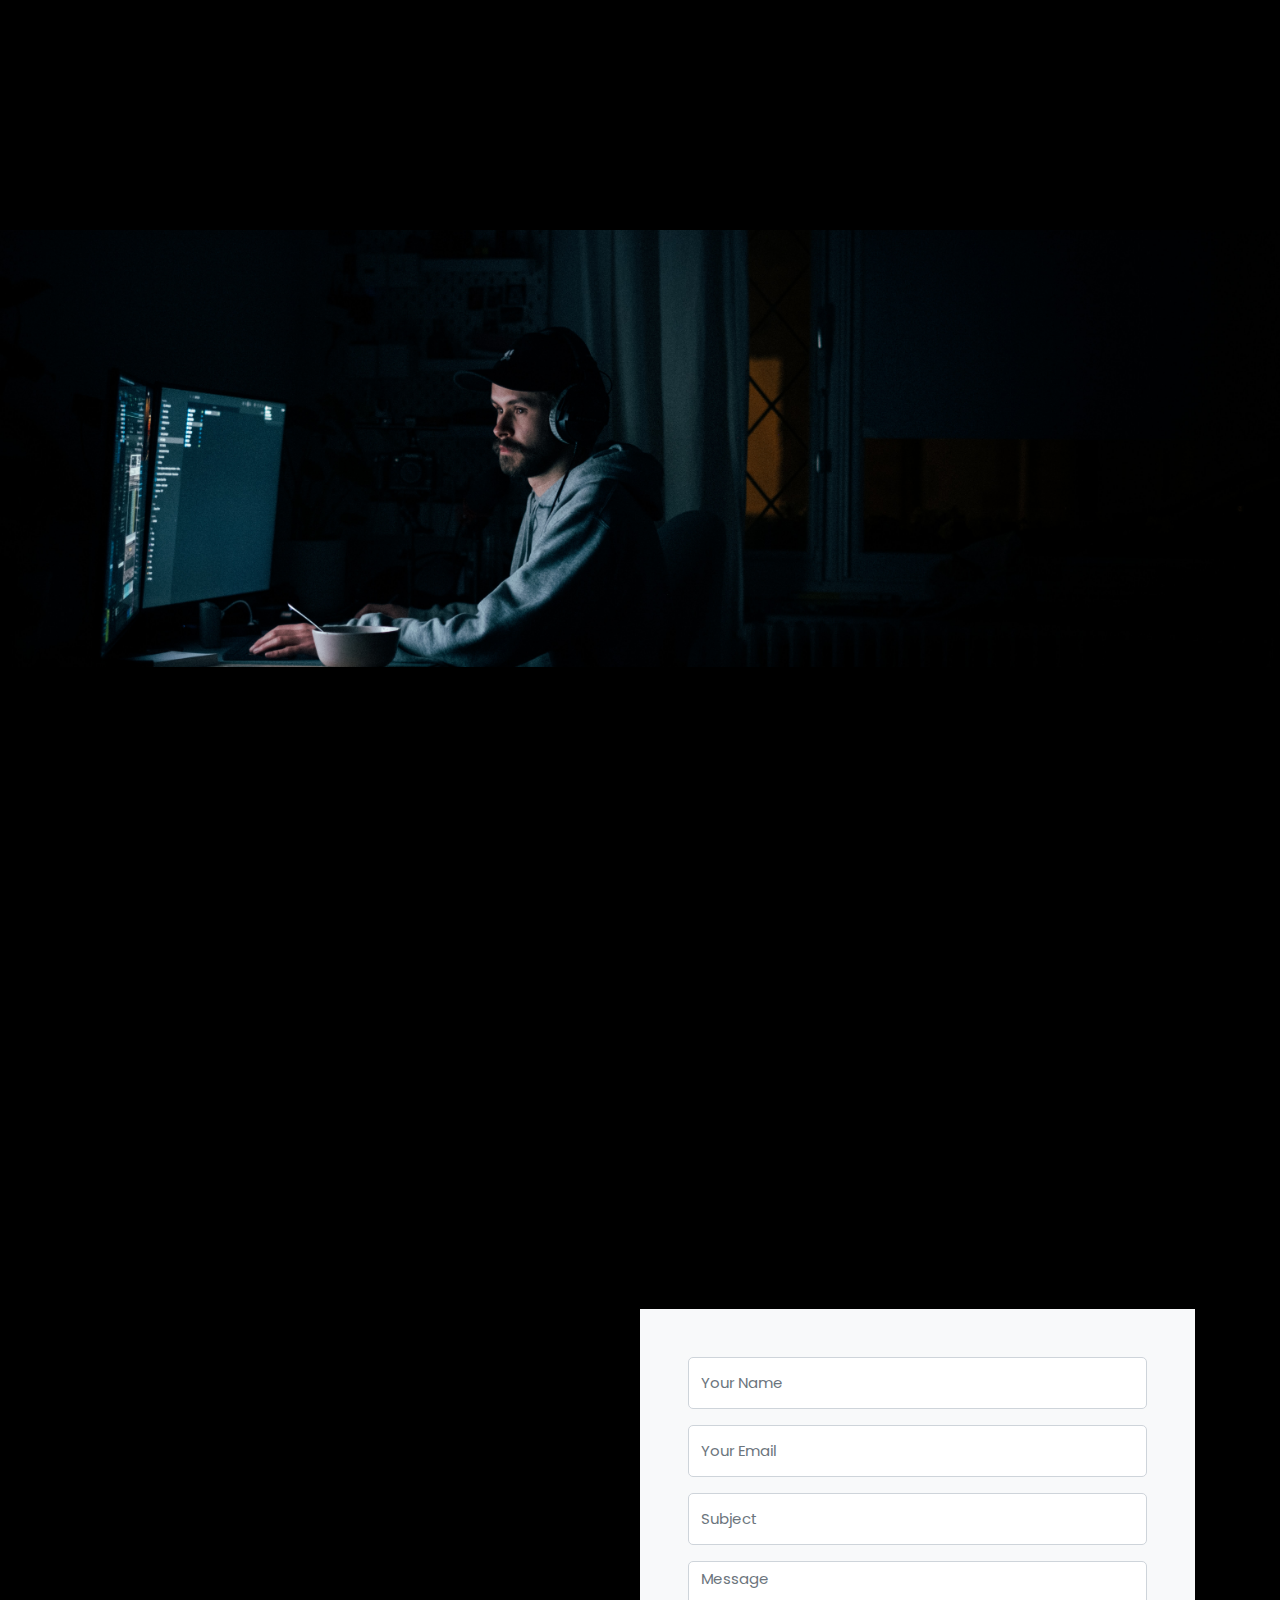
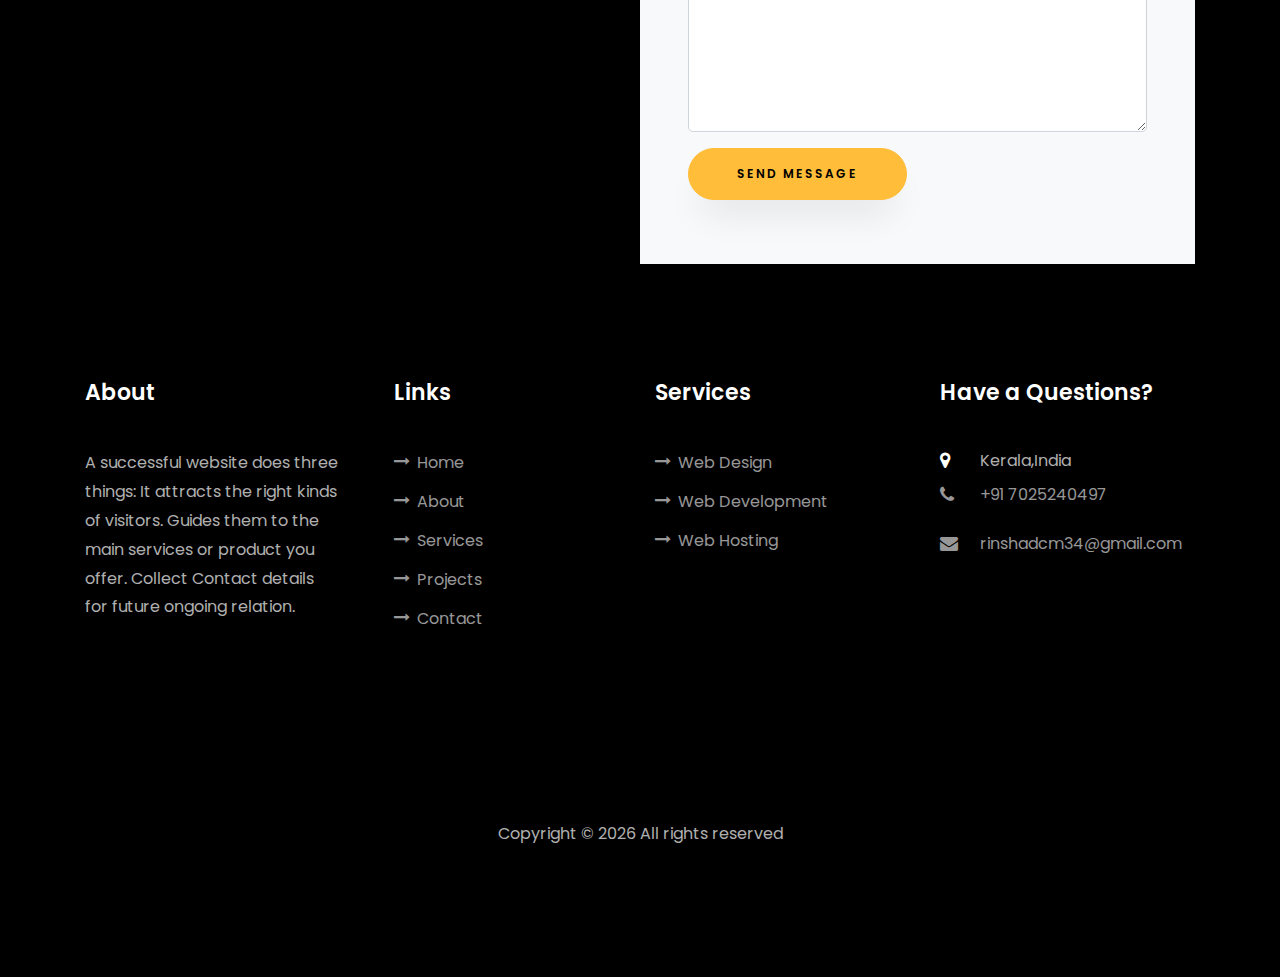
<file: RinshadWeb/index.html>
<!DOCTYPE html>
<html lang="en">

<head>
	<title>Rinshad Rio | Frontend Developer</title>
	<meta charset="utf-8">
	<meta name="viewport" content="width=device-width, initial-scale=1, shrink-to-fit=no">

	<link href="https://fonts.googleapis.com/css?family=Poppins:100,200,300,400,500,600,700,800,900" rel="stylesheet">

	<link rel="stylesheet" href="css/open-iconic-bootstrap.min.css">
	<link rel="stylesheet" href="css/animate.css">

	<link rel="stylesheet" href="css/owl.carousel.min.css">
	<link rel="stylesheet" href="css/owl.theme.default.min.css">
	<link rel="stylesheet" href="css/magnific-popup.css">

	<link rel="stylesheet" href="css/aos.css">

	<link rel="stylesheet" href="css/ionicons.min.css">

	<link rel="stylesheet" href="css/flaticon.css">
	<link rel="stylesheet" href="css/icomoon.css">
	<link rel="stylesheet" href="css/style.css">
	<script src="https://ajax.googleapis.com/ajax/libs/jquery/3.5.1/jquery.min.js"></script>

</head>


<body data-spy="scroll" data-target=".site-navbar-target" data-offset="300">

	<!-- Floating Whatsapp icon -->
	<link rel="stylesheet" href="https://maxcdn.bootstrapcdn.com/font-awesome/4.5.0/css/font-awesome.min.css">
	<a href="https://api.whatsapp.com/send?phone=7025240497&text=Hello Rinshad, I want to know some details from you regarding a website"
		class="float" target="_blank">
		<i class="fa fa-whatsapp my-float"></i>
	</a>
	<!-- Floating Whatsapp icon -->


	<nav class="navbar navbar-expand-lg navbar-dark ftco_navbar ftco-navbar-light site-navbar-target" id="ftco-navbar">
		<div class="container">
			<a class="navbar-brand" href="index.html">Rinshad</a>
			<button class="navbar-toggler js-fh5co-nav-toggle fh5co-nav-toggle" type="button" data-toggle="collapse"
				data-target="#ftco-nav" aria-controls="ftco-nav" aria-expanded="false" aria-label="Toggle navigation">
				<span class="oi oi-menu"></span> Menu
			</button>

			<div class="collapse navbar-collapse" id="ftco-nav">
				<ul class="navbar-nav nav ml-auto">
					<li class="nav-item"><a href="#home-section" class="nav-link"><span>Home</span></a></li>
					<li class="nav-item"><a href="#achievement-section" class="nav-link"><span>Achievements</span></a>
					</li>
					<li class="nav-item"><a href="#about-section" class="nav-link"><span>About</span></a></li>
					<li class="nav-item"><a href="#resume-section" class="nav-link"><span>Resume</span></a></li>
					<li class="nav-item"><a href="#services-section" class="nav-link"><span>Services</span></a></li>
					<li class="nav-item"><a href="#skills-section" class="nav-link"><span>Skills</span></a></li>
					<li class="nav-item"><a href="#projects-section" class="nav-link"><span>Projects</span></a></li>
					<li class="nav-item"><a href="#contact-section" class="nav-link"><span>Contact</span></a></li>
				</ul>
			</div>
		</div>
	</nav>

	<section id="home-section" class="hero" data-bs-touch="true" data-bs-ride="carousel">
		<div class="home-slider  owl-carousel">
			<div class="slider-item ">
				<div class="overlay"></div>
				<div class="container">
					<div class="row d-md-flex no-gutters slider-text align-items-end justify-content-end"
						data-scrollax-parent="true">
						<div class="one-third order-md-last img"
							style="background-image:url(https://i.postimg.cc/qMhqwBwX/header2n.png);">
							<div class="overlay"></div>
						</div>
						<div class="one-forth d-flex  align-items-center ftco-animate"
							data-scrollax=" properties: { translateY: '70%' }">
							<div class="text">
								<span class="subheading">Hello!</span>
								<h1 class="mb-4 mt-3">I'm <span>Rinshad</span></h1>
								<h2 class="mb-4">A Frontend Developer</h2>
								<p><a href="mailto:rinshadcm34@gmail.com" class="btn btn-primary py-3 px-4">Hire me</a>
									<a href="#projects-section" class="btn btn-white btn-outline-white py-3 px-4">My
										works</a>
								</p>
							</div>
						</div>
					</div>
				</div>
			</div>


			<div class="slider-item">
				<div class="overlay"></div>
				<div class="container">
					<div class="row d-flex no-gutters slider-text align-items-end justify-content-end"
						data-scrollax-parent="true">
						<div class="one-third  order-md-last img"
							style="background-image:url(https://i.postimg.cc/GhwPvfJ2/headern.png);">
							<div class="overlay"></div>
						</div>
						<div class="one-forth d-flex align-items-center ftco-animate"
							data-scrollax=" properties: { translateY: '70%' }">
							<div class="text">
								<span class="subheading">Hello!</span>
								<h1 class="mb-4 mt-3">I'm a <span>Frontend Developer</span> and ReactJS expert</h1>
								<p><a href="mailto:rinshadcm34@gmail.com" class="btn btn-primary py-3 px-4">Hire me</a>
									<a href="#" class="btn btn-white btn-outline-white py-3 px-4">My works</a>
								</p>
							</div>
						</div>
					</div>
				</div>
			</div>
		</div>
	</section>

	<section class="ftco-section" id="achievement-section">
		<div class="container">
			<div class="row justify-content-center mb-5 pb-5">
				<div class="col-md-7 heading-section text-center ftco-animate">
					<h1 class="big big-2">Achievements</h1>
					<h2 class="mb-4">Achievements</h2>
					<p>Celebrating milestones of growth, innovation, and excellence that define my journey to success
					</p>
				</div>
			</div>
			<div class="row d-flex">
				<div class="col-md-4 d-flex ftco-animate">
					<div class="blog-entry justify-content-end">
						<a href="https://www.npmjs.com/package/rinshad-react-guard" class="block-20 d-block"
							style="background-image: url('images/rinshad-react-guard.png'); background-position: left;"
							target="_blank">
						</a>
						<div class="text mt-3 float-right d-block">
							<!-- <div class="d-flex align-items-center mb-3 meta">
								<p class="mb-0">
									<span class="mr-2">June 21, 2019</span>
									<a href="#" class="mr-2">Admin</a>
									<a href="#" class="meta-chat"><span class="icon-chat"></span> 3</a>
								</p>
							</div> -->
							<h3 class="heading"><a href="https://www.npmjs.com/package/rinshad-react-guard"
									target="_blank">Developed a
									React library for seamless runtime error handling</a>
							</h3>
							<p>Rinshad React Guard ensures smooth React apps by capturing errors, displaying
								user-friendly pages, storing detailed logs, and improving reliability.</p>
						</div>
					</div>
				</div>
				<div class="col-md-4 d-flex ftco-animate">
					<div class="blog-entry justify-content-end">
						<a href="https://drive.google.com/file/d/1BRkMNSVI2YS9lYTiOMWGwLtR4Q8ReAqn/view"
							class="block-20"
							style="background-image: url('images/NACTET.jpg'); background-position: top;"
							target="_blank">
						</a>
						<div class="text mt-3 float-right d-block">
							<!-- <div class="d-flex align-items-center mb-3 meta">
								<p class="mb-0">
									<span class="mr-2">June 21, 2019</span>
									<a href="#" class="mr-2">Admin</a>
									<a href="#" class="meta-chat"><span class="icon-chat"></span> 3</a>
								</p>
							</div> -->
							<h3 class="heading"><a
									href="https://drive.google.com/file/d/1BRkMNSVI2YS9lYTiOMWGwLtR4Q8ReAqn/view"
									target="_blank">Certified
									in MERN Stack from NACTET</a>
							</h3>
							<p>Earned certification in MERN Stack from the National Council for Technology and Training
								(NACTET), validating expertise in modern web development technologies.</p>
						</div>
					</div>
				</div>
				<div class="col-md-4 d-flex ftco-animate">
					<div class="blog-entry">
						<a href="https://www.linkedin.com/in/rinshadcm" class="block-20"
							style="background-image: url('images/linkedin_badges.png');" target="_blank">
						</a>
						<div class="text mt-3 float-right d-block">
							<!-- <div class="d-flex align-items-center mb-3 meta">
								<p class="mb-0">
									<span class="mr-2">June 21, 2019</span>
									<a href="#" class="mr-2">Admin</a>
									<a href="#" class="meta-chat"><span class="icon-chat"></span> 3</a>
								</p>
							</div> -->
							<h3 class="heading"><a href="https://www.linkedin.com/in/rinshadcm" target="_blank">Earned 6
									LinkedIn Skill Badges in Web
									Development</a>
							</h3>
							<p>Successfully earned LinkedIn Skill Badges in ReactJS, NodeJS, JavaScript, MongoDB, Git,
								and HTML, showcasing expertise in web development.</p>
						</div>
					</div>
				</div>
			</div>
		</div>
	</section>

	<section class="ftco-about img ftco-section ftco-no-pb" id="about-section">
		<div class="container">
			<div class="row d-flex">
				<div class="col-md-6 col-lg-5 d-flex">
					<div class="img-about img d-flex align-items-stretch">
						<div class="overlay"></div>
						<div class="img d-flex align-self-stretch align-items-center"
							style="background-image:url(https://i.postimg.cc/qMhqwBwX/header2n.png);">
						</div>
					</div>
				</div>
				<div class="col-md-6 col-lg-7 pl-lg-5 pb-5">
					<div class="row justify-content-start pb-3">
						<div class="col-md-12 heading-section ftco-animate">
							<h1 class="big">About Me</h1>
							<h2 class="mb-4">About Me</h2>
							<p>I'm a Frontend developer who works with both the front-end and back-end of a
								website or web application using MERN stack. Provide an end-to-end service, and can be
								involved in projects that involve databases and building user-facing websites.</p>
							<ul class="about-info mt-4 px-md-0 px-2">
								<li class="d-flex"><span>Name:</span> <span>Mohammed Rinshad C M</span></li>
								<li class="d-flex"><span>Location:</span> <span>Kerala,India
									</span></li>
								<li class="d-flex"><span>Email:</span> <span>rinshadcm34@gmail.com</span></li>
								<li class="d-flex"><span>Phone: </span> <span>+91 7025240497</span></li>
							</ul>
						</div>
					</div>
					<div class="counter-wrap ftco-animate d-flex mt-md-3">
						<div class="text">
							<p class="mb-4">
								<span class="number" data-number="10">0</span>
								<span>Projects completed</span>
							</p>
							<p><a href="./images/Rinshad MERN.pdf" download class="btn btn-primary py-3 px-3">Download
									CV</a></p>
						</div>
					</div>
				</div>
			</div>
		</div>
	</section>


	<section class="ftco-section ftco-no-pb" id="resume-section">
		<div class="container">
			<div class="row justify-content-center pb-5">
				<div class="col-md-10 heading-section text-center ftco-animate">
					<h1 class="big big-2">Resume</h1>
					<h2 class="mb-4">Resume</h2>
					<p>A Frontend Developer Located In Our Lovely Earth</p>
				</div>
			</div>
			<div class="row">

				<div class="col-md-6">
					<div class="resume-wrap ftco-animate">
						<span class="date">2018 - 2022</span>
						<h2>B.Tech in Computer Science Engineering</h2>
						<span class="position">MEA Engineering College Perinthalmanna</span>
						<p class="mt-4">The Department of Computer Science & Engineering of MEA Engineering College was
							affiliated by APJ Abdul Kalam Technological University (APJAKTU). Over the years, the
							department has developed to become a center of excellence providing in-depth technical
							knowledge and opportunities for innovation and research with dedicated faculties &
							well-equipped workstations.</p>
					</div>
					<div class="resume-wrap ftco-animate">
						<span class="date">2016 - 2018</span>
						<h2>Higher secondary Education</h2>
						<span class="position">Kalladi HSS</span>
						<p class="mt-4">Higher secondary education in Kalladi HSS.KALLADI HSS Kumaramputhur was
							established in 1968 and it is managed by the Pvt. Aided. It is located in Rural area. It is
							located in Mannarkkad block of Palakkad district of Kerala.</p>
					</div>
					<!-- <div class="resume-wrap ftco-animate">
						<span class="date">2016</span>
						<h2>High School Degree</h2>
						<span class="position">INIC HSS Nattukal</span>
						<p class="mt-4">High School Degree in INIC HSS Nattukal.INIC HSS NATTUKAL was established in
							1995 and it is managed by the Pvt. Unaided. It is located in Rural area. It is located in
							Mannarkkad block of Palakkad district of Kerala. The school consists of Grades from 1 to 12.
							The school is Co-educational and it have an attached pre-primary section.</p>
					</div> -->
				</div>

				<div class="col-md-6">
					<div class="resume-wrap ftco-animate">
						<span class="date">2023</span>
						<h2>Frontend Developer</h2>
						<span class="position">Cordova Educational Solutions</span>
						<p class="mt-4">Cordova Educational Solutions is an innovative and dynamic company dedicated to
							providing cutting-edge educational solutions. As a Frontend developer at Cordova Educational
							Solutions, I am proud to be part of a team that is revolutionizing the way education is
							delivered.</p>
					</div>

					<div class="resume-wrap ftco-animate">
						<span class="date">2022</span>
						<h2>Full Stack Developer</h2>
						<span class="position">Luminar Technolab</span>
						<p class="mt-4">Full stack developer Intern at Luminar Technolab in Kochi.Luminar Technolab
							provides
							best MEA(R)N Stack Web Development Expert - Angular & React Training.</p>
					</div>
				</div>
			</div>
			<div class="row justify-content-center mt-5">
				<div class="col-md-6 text-center ftco-animate">
					<p><a href="./images/Rinshad MERN.pdf" download class="btn btn-primary py-4 px-5">Download CV</a>
					</p>
				</div>
			</div>
		</div>
	</section>

	<section class="ftco-section" id="services-section">
		<div class="container">
			<div class="row justify-content-center py-5 mt-5">
				<div class="col-md-12 heading-section text-center ftco-animate">
					<h1 class="big big-2">Services</h1>
					<h2 class="mb-4">Services</h2>
					<p>Getting a quality website is not an expenses but rather an investment</p>
				</div>
			</div>
			<div class="row">
				<div class="col-md-4 text-center d-flex ftco-animate">
					<a href="#" class="services-1">
						<span class="icon">
							<i class="flaticon-analysis"></i>
						</span>
						<div class="desc">
							<h3 class="mb-5">Web Design</h3>
						</div>
					</a>
				</div>

				<div class="col-md-4 text-center d-flex ftco-animate">
					<a href="#" class="services-1">
						<span class="icon">
							<i class="flaticon-ideas"></i>
						</span>
						<div class="desc">
							<h3 class="mb-5">Web Development</h3>
						</div>
					</a>
				</div>
				<div class="col-md-4 text-center d-flex ftco-animate">
					<a href="#" class="services-1">
						<span class="icon">
							<i class="flaticon-flasks"></i>
						</span>
						<div class="desc">
							<h3 class="mb-5">Web Hosting</h3>
						</div>
					</a>
				</div>
				<!-- 
					<div class="col-md-4 text-center d-flex ftco-animate">
						<a href="#" class="services-1">
							<span class="icon">
								<i class="flaticon-analysis"></i>
							</span>
							<div class="desc">
								<h3 class="mb-5">App Developing</h3>
							</div>
						</a>
					</div>
					<div class="col-md-4 text-center d-flex ftco-animate">
						<a href="#" class="services-1">
							<span class="icon">
								<i class="flaticon-flasks"></i>
							</span>
							<div class="desc">
								<h3 class="mb-5">Branding</h3>
							</div>
						</a>
					</div>
					<div class="col-md-4 text-center d-flex ftco-animate">
						<a href="#" class="services-1">
							<span class="icon">
								<i class="flaticon-ideas"></i>
							</span>
							<div class="desc">
								<h3 class="mb-5">Product Strategy</h3>
							</div>
						</a>
					</div> -->
			</div>
		</div>
	</section>


	<section class="ftco-section" id="skills-section">
		<div class="container">
			<div class="row justify-content-center pb-5">
				<div class="col-md-12 heading-section text-center ftco-animate">
					<h1 class="big big-2">Skills</h1>
					<h2 class="mb-4">Skills</h2>
					<p>Measuring programming progress by lines of code is like measuring aircraft building progress by
						weight</p>
				</div>
			</div>
			<div class="row">
				<div class="col-md-6 animate-box">
					<div class="progress-wrap ftco-animate">
						<h3>ReactJS</h3>
						<div class="progress">
							<div class="progress-bar color-1" role="progressbar" aria-valuenow="90" aria-valuemin="0"
								aria-valuemax="100" style="width:95%">
								<span>95%</span>
							</div>
						</div>
					</div>
				</div>
				<div class="col-md-6 animate-box">
					<div class="progress-wrap ftco-animate">
						<h3>NodeJS</h3>
						<div class="progress">
							<div class="progress-bar color-2" role="progressbar" aria-valuenow="90" aria-valuemin="0"
								aria-valuemax="100" style="width:90%">
								<span>90%</span>
							</div>
						</div>
					</div>
				</div>
				<div class="col-md-6 animate-box">
					<div class="progress-wrap ftco-animate">
						<h3>Redux</h3>
						<div class="progress">
							<div class="progress-bar color-3" role="progressbar" aria-valuenow="85" aria-valuemin="0"
								aria-valuemax="100" style="width:85%">
								<span>90%</span>
							</div>
						</div>
					</div>
				</div>
				<div class="col-md-6 animate-box">
					<div class="progress-wrap ftco-animate">
						<h3>AngularJS</h3>
						<div class="progress">
							<div class="progress-bar color-3" role="progressbar" aria-valuenow="85" aria-valuemin="0"
								aria-valuemax="100" style="width:85%">
								<span>85%</span>
							</div>
						</div>
					</div>
				</div>
				<div class="col-md-6 animate-box">
					<div class="progress-wrap ftco-animate">
						<h3>MongoDB</h3>
						<div class="progress">
							<div class="progress-bar color-4" role="progressbar" aria-valuenow="85" aria-valuemin="0"
								aria-valuemax="100" style="width:85%">
								<span>85%</span>
							</div>
						</div>
					</div>
				</div>
				<div class="col-md-6 animate-box">
					<div class="progress-wrap ftco-animate">
						<h3>Javascript</h3>
						<div class="progress">
							<div class="progress-bar color-5" role="progressbar" aria-valuenow="80" aria-valuemin="0"
								aria-valuemax="100" style="width:90%">
								<span>90%</span>
							</div>
						</div>
					</div>
				</div>
				<div class="col-md-6 animate-box">
					<div class="progress-wrap ftco-animate">
						<h3>Data Structures</h3>
						<div class="progress">
							<div class="progress-bar color-6" role="progressbar" aria-valuenow="85" aria-valuemin="0"
								aria-valuemax="100" style="width:85%">
								<span>85%</span>
							</div>
						</div>
					</div>
				</div>
				<div class="col-md-6 animate-box">
					<div class="progress-wrap ftco-animate">
						<h3>Version Control (Git)</h3>
						<div class="progress">
							<div class="progress-bar color-4" role="progressbar" aria-valuenow="70" aria-valuemin="0"
								aria-valuemax="100" style="width:90%">
								<span>90%</span>
							</div>
						</div>
					</div>
				</div>

			</div>
		</div>
	</section>


	<section class="ftco-section ftco-project" id="projects-section">
		<div class="container">
			<div class="row justify-content-center pb-5">
				<div class="col-md-12 heading-section text-center ftco-animate">
					<h1 class="big big-2">Projects</h1>
					<h2 class="mb-4">Projects</h2>
					<p>The only way to do great work is to love what you do</p>
				</div>
			</div>
			<div class="row">
				<div class="col-md-4">
					<a href="https://roomaterio.netlify.app">
						<div class="project img ftco-animate d-flex justify-content-center align-items-center"
							style="background-image: url(https://i.postimg.cc/JzRVp7gp/Screenshot-170.png);">
							<div class="overlay"></div>
							<div class="text text-center p-4">
								<h3><a href="https://roomaterio.netlify.app">RooMate</a></h3>
								<span>ReactJS | NodeJS</span>
							</div>
						</div>
					</a>
				</div>
				<div class="col-md-8">
					<a href="https://restaurantguide.netlify.app">
						<div class="project img ftco-animate d-flex justify-content-center align-items-center"
							style="background-image: url(https://i.postimg.cc/Px51yDzd/Screenshot-172.png);">
							<div class="overlay"></div>
							<div class="text text-center p-4">
								<h3><a href="https://restaurantguide.netlify.app">RestaurantGuide</a></h3>
								<span>ReactJS | Redux</span>
							</div>
						</div>
					</a>
				</div>
				<div class="col-md-8">
					<a href="https://paymate.netlify.app">
						<div class="project img ftco-animate d-flex justify-content-center align-items-center"
							style="background-image: url(https://i.postimg.cc/2SN8rftW/Screenshot-171.png);">
							<div class="overlay"></div>
							<div class="text text-center p-4">
								<h3><a href="https://paymate.netlify.app">Paymate</a></h3>
								<span>MEAN STACK</span>
							</div>
						</div>
					</a>
				</div>
				<div class="col-md-4">
					<div class="row">
						<div class="col-md-12">
							<a href="https://emphub.netlify.app">
								<div class="project img ftco-animate d-flex justify-content-center align-items-center"
									style="background-image: url(https://i.postimg.cc/sXJsjBtG/Screenshot-173.png);">
									<div class="overlay"></div>
									<div class="text text-center p-4">
										<h3><a href="https://emphub.netlify.app">Emphub</a></h3>
										<span>ReactJS</span>
									</div>
								</div>
							</a>
						</div>
						<div class="col-md-12">
							<a
								href="https://www.linkedin.com/posts/rinshadcm_webdevelopment-adminpanel-rentalbusiness-activity-7039925758319878144-Pjpg?utm_source=share&utm_medium=member_desktop">
								<div class="project img ftco-animate d-flex justify-content-center align-items-center"
									style="background-image: url(https://i.postimg.cc/d0gcJ2H0/Screenshot-176.png);">
									<div class="overlay"></div>
									<div class="text text-center p-4">
										<h3><a
												href="https://www.linkedin.com/posts/rinshadcm_webdevelopment-adminpanel-rentalbusiness-activity-7039925758319878144-Pjpg?utm_source=share&utm_medium=member_desktop">Rentify</a>
										</h3>
										<span>AngularJS</span>
									</div>
								</div>
							</a>
						</div>
					</div>
				</div>

				<div class="col-md-4">
					<a href="https://rinshadcm.github.io/WeatherApp/">
						<div class="project img ftco-animate d-flex justify-content-center align-items-center"
							style="background-image: url(https://i.postimg.cc/wMZmVb0p/Screenshot-177.png);">
							<div class="overlay"></div>
							<div class="text text-center p-4">
								<h3><a href="https://rinshadcm.github.io/WeatherApp/">Weather App</a></h3>
								<span>HTML | CSS | JS</span>
							</div>
						</div>
					</a>
				</div>
				<div class="col-md-8">
					<a href="https://netflixrio.netlify.app/">
						<div class="project img ftco-animate d-flex justify-content-center align-items-center"
							style="background-image: url(https://i.postimg.cc/fWpDwhPK/Screenshot-175.png);">
							<div class="overlay"></div>
							<div class="text text-center p-4">
								<h3><a href="https://netflixrio.netlify.app/">Netflix</a></h3>
								<span>ReactJS</span>
							</div>
						</div>
					</a>
				</div>


			</div>
		</div>
	</section>

	<section class="ftco-section ftco-no-pt ftco-no-pb ftco-counter img" id="section-counter">
		<div class="container">
			<div class="row d-md-flex align-items-center">
				<!-- <div class="col-md d-flex justify-content-center counter-wrap ftco-animate">
					<div class="block-18">
						<div class="text">
							<strong class="number" data-number="2">0</strong>
							<span>Awards</span>
						</div>
					</div>
				</div> -->
				<div class="col-md d-flex justify-content-center counter-wrap ftco-animate">
					<div class="block-18">
						<div class="text">
							<strong class="number" data-number="10">0</strong>
							<span>Complete Projects</span>
						</div>
					</div>
				</div>
				<!-- <div class="col-md d-flex justify-content-center counter-wrap ftco-animate">
					<div class="block-18">
						<div class="text">
							<strong class="number" data-number="2">0</strong>
							<span>Happy Customers</span>
						</div>
					</div>
				</div> -->
				<div class="col-md d-flex justify-content-center counter-wrap ftco-animate">
					<div class="block-18">
						<div class="text">
							<strong class="number" data-number="38">0</strong>
							<span>Cups of coffee</span>
						</div>
					</div>
				</div>
			</div>
		</div>
	</section>

	<section class="ftco-section ftco-hireme img margin-top" style="background-image: url(images/freelance.jpg)">
		<div class="container">
			<div class="row justify-content-center">
				<div class="col-md-7 ftco-animate text-center">
					<h2>I'm <span>Available</span> for freelancing</h2>
					<p>We don't just build websites, we build websites that SELLS</p>
					<p class="mb-0"><a href="https://www.fiverr.com/fiver_rio/" class="btn btn-primary py-3 px-5">Hire
							me</a></p>
				</div>
			</div>
		</div>
	</section>

	<section class="ftco-section contact-section ftco-no-pb" id="contact-section">
		<div class="container">
			<div class="row justify-content-center mb-5 pb-3">
				<div class="col-md-7 heading-section text-center ftco-animate">
					<h1 class="big big-2">Contact</h1>
					<h2 class="mb-4">Contact</h2>
					<p>Websites promote you 24/7 ; No employee will do that</p>
				</div>
			</div>

			<div class="row d-flex contact-info mb-5">
				<div class="col-md-6 col-lg-3 d-flex ftco-animate">
					<div class="align-self-stretch box p-4 text-center">
						<div class="icon d-flex align-items-center justify-content-center">
							<span class="icon-map-signs"></span>
						</div>
						<h3 class="mb-4">Location</h3>
						<p>Kerala,India</p>
					</div>
				</div>
				<div class="col-md-6 col-lg-3 d-flex ftco-animate">
					<div class="align-self-stretch box p-4 text-center">
						<div class="icon d-flex align-items-center justify-content-center">
							<span class="icon-phone2"></span>
						</div>
						<h3 class="mb-4">Contact Number</h3>
						<p><a href="tel://1234567920">+91 7025240497</a></p>
					</div>
				</div>
				<div class="col-md-6 col-lg-3 d-flex ftco-animate">
					<div class="align-self-stretch box p-4 text-center">
						<div class="icon d-flex align-items-center justify-content-center">
							<span class="icon-paper-plane"></span>
						</div>
						<h3 class="mb-4">Email Address</h3>
						<p><a href="mailto:info@yoursite.com">rinshadcm34@gmail.com</a></p>
					</div>
				</div>
				<div class="col-md-6 col-lg-3 d-flex ftco-animate">
					<div class="align-self-stretch box p-4 text-center">
						<div class="icon d-flex align-items-center justify-content-center">
							<span class="icon-globe"></span>
						</div>
						<h3 class="mb-4">Website</h3>
						<p><a href="#">rinshad.com</a></p>
					</div>
				</div>
			</div>

			<div class="row no-gutters block-9">
				<div class="col-md-6 order-md-last d-flex">
					<form id="submit-form" class="bg-light p-4 p-md-5 contact-form">
						<div class="form-group">
							<input type="text" id="name" name="name" class="form-control" placeholder="Your Name">
						</div>
						<div class="form-group">
							<input type="text" id="email" name="email" class="form-control" placeholder="Your Email">
						</div>
						<div class="form-group">
							<input type="text" id="subject" name="subject" class="form-control" placeholder="Subject">
						</div>
						<div class="form-group">
							<textarea name="message" id="message" cols="30" rows="7" class="form-control"
								placeholder="Message"></textarea>
						</div>
						<div class="form-group">
							<input type="submit" value="Send Message" class="btn btn-primary py-3 px-5">
						</div>
					</form>

				</div>

				<div class="col-md-6 d-flex">
					<div class="img" style="background-image: url(https://i.postimg.cc/LXbM7VNT/about-us-png.png);">
					</div>
				</div>
			</div>
		</div>
	</section>


	<footer class="ftco-footer ftco-section">
		<div class="container">
			<div class="row mb-5">
				<div class="col-md">
					<div class="ftco-footer-widget mb-4">
						<h2 class="ftco-heading-2">About</h2>
						<p>A successful website does three things: It attracts the right kinds of visitors. Guides them
							to the main services or product you offer. Collect Contact details for future ongoing
							relation.</p>
						<ul class="ftco-footer-social list-unstyled float-md-left float-lft mt-5">
							<li class="ftco-animate"><a href="https://www.linkedin.com/in/rinshadcm/"><span
										class="icon-linkedin"></span></a></li>
							<li class="ftco-animate"><a href="https://github.com/RinshadCM"><span
										class="icon-github"></span></a></li>
							<!-- <li class="ftco-animate"><a href="https://www.instagram.com/lyf_of_rio/"><span
										class="icon-instagram"></span></a></li> -->
						</ul>
					</div>
				</div>
				<div class="col-md">
					<div class="ftco-footer-widget mb-4 ml-md-4">
						<h2 class="ftco-heading-2">Links</h2>
						<ul class="list-unstyled">
							<li><a href="#"><span class="icon-long-arrow-right mr-2"></span>Home</a></li>
							<li><a href="#about-section"><span class="icon-long-arrow-right mr-2"></span>About</a></li>
							<li><a href="#services-section"><span class="icon-long-arrow-right mr-2"></span>Services</a>
							</li>
							<li><a href="#projects-section"><span class="icon-long-arrow-right mr-2"></span>Projects</a>
							</li>
							<li><a href="#contact-section"><span class="icon-long-arrow-right mr-2"></span>Contact</a>
							</li>
						</ul>
					</div>
				</div>
				<div class="col-md">
					<div class="ftco-footer-widget mb-4">
						<h2 class="ftco-heading-2">Services</h2>
						<ul class="list-unstyled">
							<li><a href="#"><span class="icon-long-arrow-right mr-2"></span>Web Design</a></li>
							<li><a href="#"><span class="icon-long-arrow-right mr-2"></span>Web Development</a></li>
							<li><a href="#"><span class="icon-long-arrow-right mr-2"></span>Web Hosting</a></li>
						</ul>
					</div>
				</div>
				<div class="col-md">
					<div class="ftco-footer-widget mb-4">
						<h2 class="ftco-heading-2">Have a Questions?</h2>
						<div class="block-23 mb-3">
							<ul>
								<li><span class="icon icon-map-marker"></span><span class="text">
										Kerala,India</span></li>
								<li><a href="#"><span class="icon icon-phone"></span><span class="text">+91
											7025240497</span></a></li>
								<li><a href="#"><span class="icon icon-envelope"></span><span
											class="text">rinshadcm34@gmail.com</span></a></li>
							</ul>
						</div>
					</div>
				</div>
			</div>
			<div class="row">
				<div class="col-md-12 text-center">

					<p><!-- Link back to Colorlib can't be removed. Template is licensed under CC BY 3.0. -->
						Copyright &copy;
						<script>document.write(new Date().getFullYear());</script> All rights reserved
				</div>
			</div>
		</div>
	</footer>



	<!-- loader -->
	<div id="ftco-loader" class="show fullscreen"><svg class="circular" width="48px" height="48px">
			<circle class="path-bg" cx="24" cy="24" r="22" fill="none" stroke-width="4" stroke="#eeeeee" />
			<circle class="path" cx="24" cy="24" r="22" fill="none" stroke-width="4" stroke-miterlimit="10"
				stroke="#F96D00" />
		</svg></div>

	<script src="js/jquery.min.js"></script>
	<script src="js/jquery-migrate-3.0.1.min.js"></script>
	<script src="js/popper.min.js"></script>
	<script src="js/bootstrap.min.js"></script>
	<script src="js/jquery.easing.1.3.js"></script>
	<script src="js/jquery.waypoints.min.js"></script>
	<script src="js/jquery.stellar.min.js"></script>
	<script src="js/owl.carousel.min.js"></script>
	<script src="js/jquery.magnific-popup.min.js"></script>
	<script src="js/aos.js"></script>
	<script src="js/jquery.animateNumber.min.js"></script>
	<script src="js/scrollax.min.js"></script>

	<script src="js/main.js"></script>
	<script>
		$("#submit-form").submit((e) => {
			e.preventDefault()
			$.ajax({
				url: "https://script.google.com/macros/s/AKfycbyVtMakGpPWvs5RoAq3YdprSP0QAYr9_k9WimmVPzYfByL7i9tH7JeKJoixOA14OIrc/exec",
				data: $("#submit-form").serialize(),
				method: "post",
				success: function (response) {
					alert("Form submitted successfully")
					window.location.reload()
					document.getElementById("submit-form").reset()
					//window.location.href="https://google.com"
				},
				error: function (err) {
					alert("Something Error")

				}
			})
		})
	</script>

</body>

</html>
</file>
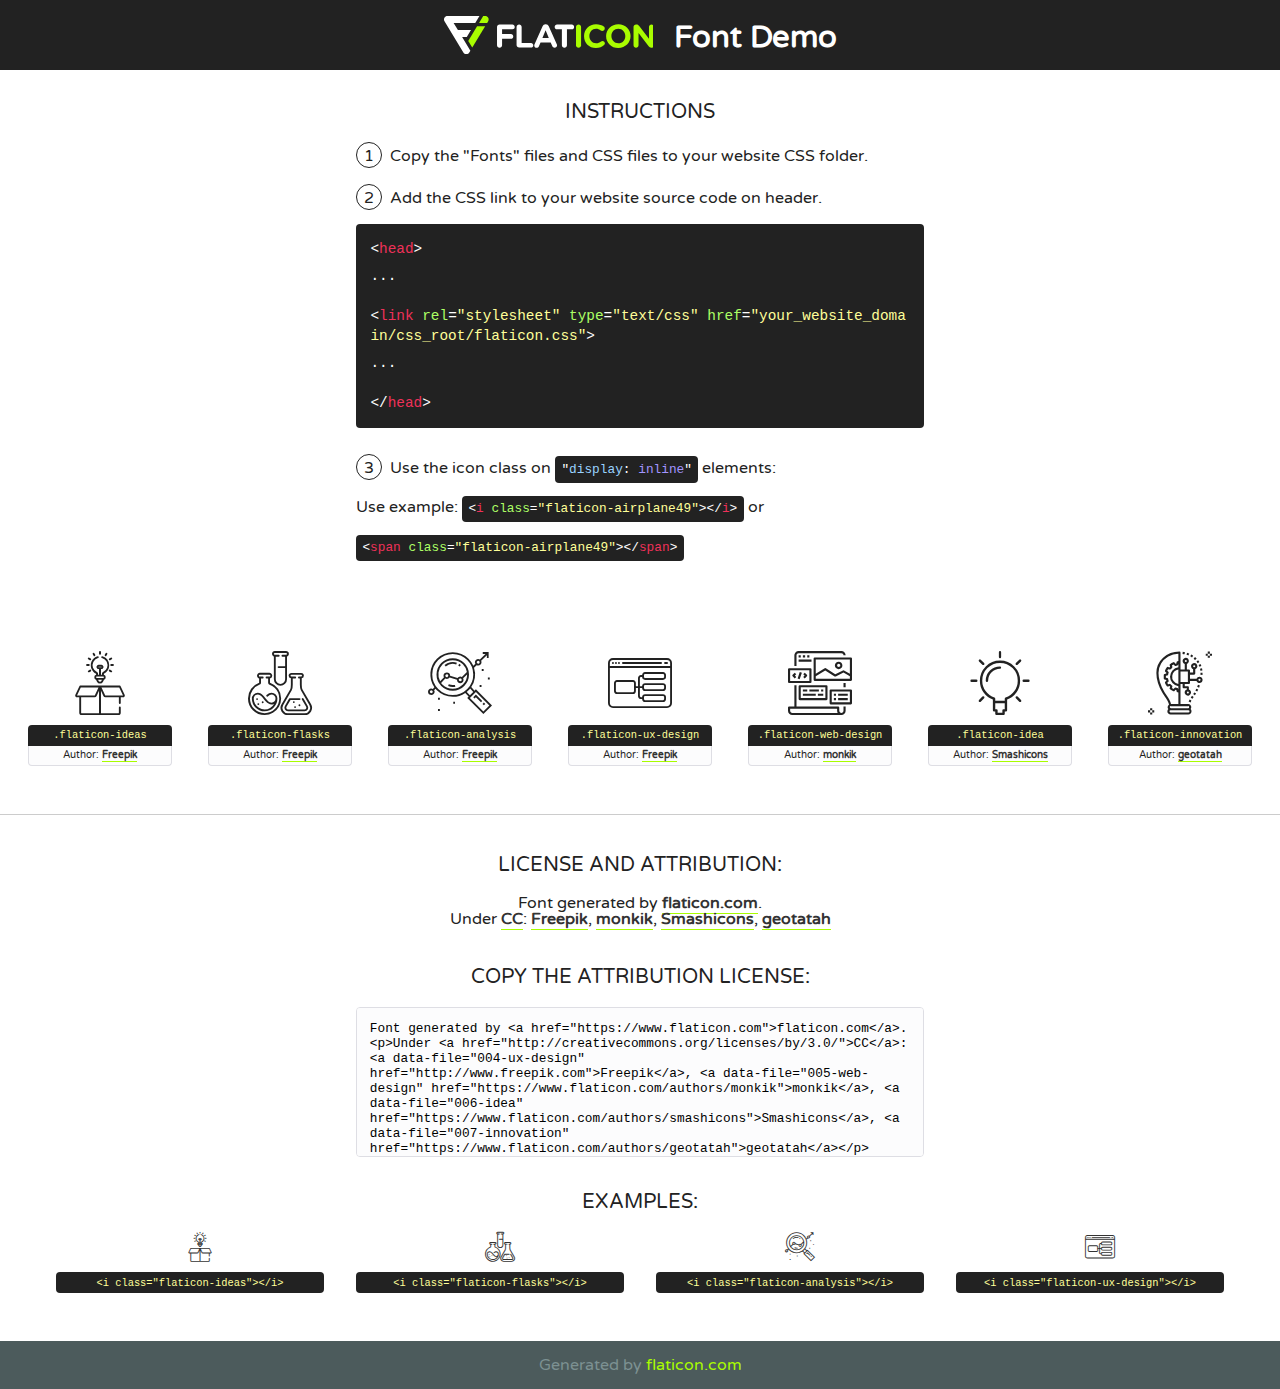
<file: fonts/flaticon/font/flaticon.html>
<!DOCTYPE html>
<!--
  Flaticon icon font: Flaticon
  Creation date: 20/03/2019 02:18
-->
<html>
<!DOCTYPE html>
<html>

<head>
    <title>Flaticon WebFont</title>
    <link href="http://fonts.googleapis.com/css?family=Varela+Round" rel="stylesheet" type="text/css" />
    <link rel="stylesheet" type="text/css" href="flaticon.css">
    <meta charset="UTF-8">
    <style>
    html, body, div, span, applet, object, iframe,
    h1, h2, h3, h4, h5, h6, p, blockquote, pre,
    a, abbr, acronym, address, big, cite, code,
    del, dfn, em, img, ins, kbd, q, s, samp,
    small, strike, strong, sub, sup, tt, var,
    b, u, i, center,
    dl, dt, dd, ol, ul, li,
    fieldset, form, label, legend,
    table, caption, tbody, tfoot, thead, tr, th, td,
    article, aside, canvas, details, embed, 
    figure, figcaption, footer, header, hgroup, 
    menu, nav, output, ruby, section, summary,
    time, mark, audio, video {
        margin: 0;
        padding: 0;
        border: 0;
        font-size: 100%;
        font: inherit;
        vertical-align: baseline;
    }
    /* HTML5 display-role reset for older browsers */
    article, aside, details, figcaption, figure, 
    footer, header, hgroup, menu, nav, section {
        display: block;
    }
    body {
        line-height: 1;
    }
    ol, ul {
        list-style: none;
    }
    blockquote, q {
        quotes: none;
    }
    blockquote:before, blockquote:after,
    q:before, q:after {
        content: '';
        content: none;
    }
    table {
        border-collapse: collapse;
        border-spacing: 0;
    }
    body {
        font-family: 'Varela Round', Helvetica, Arial, sans-serif;
        font-size: 16px;
        color: #222;
    }
    a {
        color: #333;
        border-bottom: 1px solid #a9fd00;
        font-weight: bold;
        text-decoration: none;
    }
    * {
        -moz-box-sizing: border-box;
        -webkit-box-sizing: border-box;
        box-sizing: border-box;
        margin: 0;
        padding: 0;
    }
    [class^="flaticon-"]:before, [class*=" flaticon-"]:before, [class^="flaticon-"]:after, [class*=" flaticon-"]:after {
        font-family: Flaticon;
        font-size: 30px;
        font-style: normal;
        margin-left: 20px;
        color: #333;
    }
    .wrapper {
        max-width: 600px;
        margin: auto;
        padding: 0 1em;
    }
    .title {
        font-size: 1.25em;
        text-align: center;
        margin-bottom: 1em;
        text-transform: uppercase;
    }
    header {
        text-align: center;
        background-color: #222;
        color: #fff;
        padding: 1em;
    }
    header .logo {
        width: 210px;
        height: 38px;
        display: inline-block;
        vertical-align: middle;
        margin-right: 1em;
        border: none;
    }
    header strong {
        font-size: 1.95em;
        font-weight: bold;
        vertical-align: middle;
        margin-top: 5px;
        display: inline-block;
    }
    .demo {
        margin: 2em auto;
        line-height: 1.25em;
    }
    .demo ul li {
        margin-bottom: 1em;
    }
    .demo ul li .num {
        color: #222;
        border-radius: 20px;
        display: inline-block;
        width: 26px;
        padding: 3px;
        height: 26px;
        text-align: center;
        margin-right: 0.5em;
        border: 1px solid #222;
    }
    .demo ul li code {
        background-color: #222;
        border-radius: 4px;
        padding: 0.25em 0.5em;
        display: inline-block;
        color: #fff;
        font-family: Consolas,Monaco,Lucida Console,Liberation Mono,DejaVu Sans Mono,Bitstream Vera Sans Mono,Courier New, monospace;
        font-weight: lighter;
        margin-top: 1em;
        font-size: 0.8em;
        word-break: break-all;
    }
    .demo ul li code.big {
        padding: 1em;
        font-size: 0.9em;
    }
    .demo ul li code .red {
        color: #EF3159;
    }
    .demo ul li code .green {
        color: #ACFF65;
    }
    .demo ul li code .yellow {
        color: #FFFF99;
    }
    .demo ul li code .blue {
        color: #99D3FF;
    }
    .demo ul li code .purple {
        color: #A295FF;
    }
    .demo ul li code .dots {
        margin-top: 0.5em;
        display: block;
    }
    #glyphs {
        border-bottom: 1px solid #ccc;
        padding: 2em 0;
        text-align: center;
    }
    .glyph {
        display: inline-block;
        width: 9em;
        margin: 1em;
        text-align: center;
        vertical-align: top;
        background: #FFF;
    }
    .glyph .glyph-icon {
        padding: 10px;
        display: block;
        font-family:"Flaticon";
        font-size: 64px;
        line-height: 1;
    }
    .glyph .glyph-icon:before {
        font-size: 64px;
        color: #222;
        margin-left: 0;
    }
    .class-name {
        font-size: 0.65em;
        background-color: #222;
        color: #fff;
        border-radius: 4px 4px 0 0;
        padding: 0.5em;
        color: #FFFF99;
        font-family: Consolas,Monaco,Lucida Console,Liberation Mono,DejaVu Sans Mono,Bitstream Vera Sans Mono,Courier New, monospace;
    }
    .author-name {
        font-size: 0.6em;
        background-color: #fcfcfd;
        border: 1px solid #DEDEE4;
        border-top: 0;
        border-radius: 0 0 4px 4px;
        padding: 0.5em;
    }
    .class-name:last-child {
        font-size: 10px;
        color:#888;
    }
    .class-name:last-child a {
        font-size: 10px;
        color:#555;
    }
    .class-name:last-child a:hover {
        color:#a9fd00;
    }
    .glyph > input {
        display: block;
        width: 100px;
        margin: 5px auto;
        text-align: center;
        font-size: 12px;
        cursor: text;
    }
    .glyph > input.icon-input {
        font-family:"Flaticon";
        font-size: 16px;
        margin-bottom: 10px;
    }
    .attribution .title {
        margin-top: 2em;
    }
    .attribution textarea {
        background-color: #fcfcfd;
        padding: 1em;
        border: none;
        box-shadow: none;
        border: 1px solid #DEDEE4;
        border-radius: 4px;
        resize: none;
        width: 100%;
        height: 150px;
        font-size: 0.8em;
        font-family: Consolas,Monaco,Lucida Console,Liberation Mono,DejaVu Sans Mono,Bitstream Vera Sans Mono,Courier New, monospace;
        -webkit-appearance: none;
    }
    .iconsuse {
        margin: 2em auto;
        text-align: center;
        max-width: 1200px;
    }
    .iconsuse:after {
        content: '';
        display: table;
        clear: both;
    }
    .iconsuse .image {
        float: left;
        width: 25%;
        padding: 0 1em;
    }
    .iconsuse .image p {
        margin-bottom: 1em;
    }
    .iconsuse .image span {
        display: block;
        font-size: 0.65em;
        background-color: #222;
        color: #fff;
        border-radius: 4px;
        padding: 0.5em;
        color: #FFFF99;
        margin-top: 1em;
        font-family: Consolas,Monaco,Lucida Console,Liberation Mono,DejaVu Sans Mono,Bitstream Vera Sans Mono,Courier New, monospace;
    }
    #footer {
        text-align: center;
        background-color: #4C5B5C;
        color: #7c9192;
        padding: 1em;
    }
    #footer a {
        border: none;
        color: #a9fd00;
        font-weight: normal;
    }
    @media (max-width: 960px) {
        .iconsuse .image {
            width: 50%;
        }
    }
    @media (max-width: 560px) {
        .iconsuse .image {
            width: 100%;
        }
    }
    </style>
</head>

<body class="characters-off">

    <header>
        <a href="https://www.flaticon.com" target="_blank" class="logo">
            <svg version="1.1" xmlns="http://www.w3.org/2000/svg" xmlns:xlink="http://www.w3.org/1999/xlink" xmlns:a="http://ns.adobe.com/AdobeSVGViewerExtensions/3.0/" viewBox="0 0 560.875 102.036" enable-background="new 0 0 560.875 102.036" xml:space="preserve">
                <defs>
                </defs>
                <g>
                    <g class="letters">
                        <path fill="#ffffff" d="M141.596,29.675c0-3.777,2.985-6.767,6.764-6.767h34.438c3.426,0,6.15,2.728,6.15,6.15
                        c0,3.43-2.724,6.149-6.15,6.149h-27.674v13.091h23.719c3.429,0,6.151,2.724,6.151,6.15c0,3.43-2.723,6.149-6.151,6.149h-23.719
                        v17.574c0,3.773-2.986,6.761-6.764,6.761c-3.779,0-6.764-2.989-6.764-6.761V29.675z"></path>
                        <path fill="#ffffff" d="M193.844,29.149c0-3.781,2.985-6.767,6.764-6.767c3.776,0,6.763,2.985,6.763,6.767v42.957h25.039
                        c3.426,0,6.149,2.726,6.149,6.153c0,3.425-2.723,6.15-6.149,6.15h-31.802c-3.779,0-6.764-2.986-6.764-6.768V29.149z"></path>
                        <path fill="#ffffff" d="M241.891,75.71l21.438-48.407c1.492-3.341,4.215-5.357,7.906-5.357h0.792
                        c3.686,0,6.323,2.017,7.815,5.357l21.439,48.407c0.436,0.967,0.701,1.845,0.701,2.723c0,3.602-2.809,6.501-6.414,6.501
                        c-3.161,0-5.269-1.845-6.499-4.655l-4.132-9.661h-27.059l-4.301,10.102c-1.144,2.631-3.426,4.214-6.237,4.214
                        c-3.517,0-6.24-2.81-6.24-6.325C241.1,77.64,241.451,76.677,241.891,75.71z M279.932,58.666l-8.521-20.297l-8.526,20.297H279.932
                        z"></path>
                        <path fill="#ffffff" d="M314.864,35.387H301.86c-3.429,0-6.239-2.813-6.239-6.238c0-3.429,2.811-6.24,6.239-6.24h39.533
                        c3.426,0,6.237,2.811,6.237,6.24c0,3.425-2.811,6.238-6.237,6.238h-13.001v42.785c0,3.773-2.99,6.761-6.764,6.761
                        c-3.779,0-6.764-2.989-6.764-6.761V35.387z"></path>
                        <path fill="#A9FD00" d="M352.615,29.149c0-3.781,2.985-6.767,6.767-6.767c3.774,0,6.761,2.985,6.761,6.767v49.024
                        c0,3.773-2.987,6.761-6.761,6.761c-3.781,0-6.767-2.989-6.767-6.761V29.149z"></path>
                        <path fill="#A9FD00" d="M374.132,53.836v-0.179c0-17.481,13.178-31.801,32.065-31.801c9.22,0,15.459,2.458,20.557,6.238
                        c1.402,1.054,2.637,2.985,2.637,5.357c0,3.692-2.985,6.59-6.681,6.59c-1.845,0-3.071-0.702-4.044-1.319
                        c-3.776-2.813-7.729-4.393-12.562-4.393c-10.364,0-17.831,8.611-17.831,19.154v0.173c0,10.542,7.291,19.329,17.831,19.329
                        c5.715,0,9.492-1.756,13.359-4.834c1.049-0.874,2.458-1.491,4.039-1.491c3.429,0,6.325,2.813,6.325,6.236
                        c0,2.106-1.056,3.78-2.282,4.834c-5.539,4.834-12.036,7.733-21.878,7.733C387.572,85.464,374.132,71.493,374.132,53.836z"></path>
                        <path fill="#A9FD00" d="M433.009,53.836v-0.179c0-17.481,13.79-31.801,32.766-31.801c18.981,0,32.592,14.143,32.592,31.628v0.173
                        c0,17.483-13.785,31.807-32.769,31.807C446.625,85.464,433.009,71.32,433.009,53.836z M484.224,53.836v-0.179
                        c0-10.539-7.725-19.326-18.626-19.326c-10.893,0-18.449,8.611-18.449,19.154v0.173c0,10.542,7.73,19.329,18.626,19.329
                        C476.676,72.986,484.224,64.378,484.224,53.836z"></path>
                        <path fill="#A9FD00" d="M506.233,29.321c0-3.774,2.99-6.763,6.767-6.763h1.401c3.252,0,5.183,1.583,7.029,3.953l26.093,34.265
                        V29.059c0-3.692,2.99-6.677,6.681-6.677c3.683,0,6.671,2.985,6.671,6.677v48.934c0,3.78-2.987,6.765-6.764,6.765h-0.436
                        c-3.257,0-5.188-1.581-7.034-3.953l-27.056-35.492v32.944c0,3.687-2.985,6.676-6.678,6.676c-3.683,0-6.673-2.989-6.673-6.676
                        V29.321z"></path>
                    </g>
                    <g class="insignia">
                        <path fill="#ffffff" d="M48.372,56.137h12.517l11.156-18.537H37.186L25.688,18.539h57.825L94.668,0H9.271
                        C5.925,0,2.842,1.801,1.198,4.716c-1.644,2.907-1.593,6.482,0.134,9.343l50.38,83.501c1.678,2.781,4.689,4.476,7.938,4.476
                        c3.246,0,6.257-1.695,7.935-4.476l2.898-4.804L48.372,56.137z"></path>
                        <g class="i">
                            <path fill="#A9FD00" d="M93.575,18.539h0.031v0.004l21.652,0.004l2.705-4.488c1.727-2.861,1.778-6.436,0.133-9.343
                            C116.454,1.801,113.371,0,110.026,0h-5.294L93.575,18.539z"></path>
                            <polygon fill="#A9FD00" points="88.291,27.356 64.725,66.486 75.519,84.404 109.942,27.356"></polygon>
                        </g>
                    </g>
                </g>
            </svg>
        </a>
        <strong>Font Demo</strong>
    </header>


    <section class="demo wrapper">

        <p class="title">Instructions</p>

        <ul>
            <li>
                <span class="num">1</span>Copy the "Fonts" files and CSS files to your website CSS folder.
            </li>
            <li>
                <span class="num">2</span>Add the CSS link to your website source code on header.
                <code class="big">
                    &lt;<span class="red">head</span>&gt;
                    <br/><span class="dots">...</span>
                    <br/>&lt;<span class="red">link</span> <span class="green">rel</span>=<span class="yellow">"stylesheet"</span> <span class="green">type</span>=<span class="yellow">"text/css"</span> <span class="green">href</span>=<span class="yellow">"your_website_domain/css_root/flaticon.css"</span>&gt;
                    <br/><span class="dots">...</span>
                    <br/>&lt;/<span class="red">head</span>&gt;
                </code>
            </li>

            <li>
                <p>
                    <span class="num">3</span>Use the icon class on <code>"<span class="blue">display</span>:<span class="purple"> inline</span>"</code> elements:
                    <br />
                    Use example: <code>&lt;<span class="red">i</span> <span class="green">class</span>=<span class="yellow">&quot;flaticon-airplane49&quot;</span>&gt;&lt;/<span class="red">i</span>&gt;</code> or <code>&lt;<span class="red">span</span> <span class="green">class</span>=<span class="yellow">&quot;flaticon-airplane49&quot;</span>&gt;&lt;/<span class="red">span</span>&gt;</code>
            </li>
        </ul>

    </section>




   <section id="glyphs">          
    
      
        <div class="glyph"><div class="glyph-icon flaticon-ideas"></div>
            <div class="class-name">.flaticon-ideas</div>
            <div class="author-name">Author: <a data-file="001-ideas" href="http://www.freepik.com">Freepik</a> </div> 
        </div>        
        
        <div class="glyph"><div class="glyph-icon flaticon-flasks"></div>
            <div class="class-name">.flaticon-flasks</div>
            <div class="author-name">Author: <a data-file="002-flasks" href="http://www.freepik.com">Freepik</a> </div> 
        </div>        
        
        <div class="glyph"><div class="glyph-icon flaticon-analysis"></div>
            <div class="class-name">.flaticon-analysis</div>
            <div class="author-name">Author: <a data-file="003-analysis" href="http://www.freepik.com">Freepik</a> </div> 
        </div>        
        
        <div class="glyph"><div class="glyph-icon flaticon-ux-design"></div>
            <div class="class-name">.flaticon-ux-design</div>
            <div class="author-name">Author: <a data-file="004-ux-design" href="http://www.freepik.com">Freepik</a> </div> 
        </div>        
        
        <div class="glyph"><div class="glyph-icon flaticon-web-design"></div>
            <div class="class-name">.flaticon-web-design</div>
            <div class="author-name">Author: <a data-file="005-web-design" href="https://www.flaticon.com/authors/monkik">monkik</a> </div> 
        </div>        
        
        <div class="glyph"><div class="glyph-icon flaticon-idea"></div>
            <div class="class-name">.flaticon-idea</div>
            <div class="author-name">Author: <a data-file="006-idea" href="https://www.flaticon.com/authors/smashicons">Smashicons</a> </div> 
        </div>        
        
        <div class="glyph"><div class="glyph-icon flaticon-innovation"></div>
            <div class="class-name">.flaticon-innovation</div>
            <div class="author-name">Author: <a data-file="007-innovation" href="https://www.flaticon.com/authors/geotatah">geotatah</a> </div> 
        </div>        
        

    </section>



    <section class="attribution wrapper"   style="text-align:center;">

      <div class="title">License and attribution:</div><div class="attrDiv">Font generated by <a href="https://www.flaticon.com">flaticon.com</a>. <div><p>Under <a href="http://creativecommons.org/licenses/by/3.0/">CC</a>: <a data-file="004-ux-design" href="http://www.freepik.com">Freepik</a>, <a data-file="005-web-design" href="https://www.flaticon.com/authors/monkik">monkik</a>, <a data-file="006-idea" href="https://www.flaticon.com/authors/smashicons">Smashicons</a>, <a data-file="007-innovation" href="https://www.flaticon.com/authors/geotatah">geotatah</a></p>  </div>
      </div>
      <div class="title">Copy the Attribution License:</div>

    <textarea onclick="this.focus();this.select();">Font generated by &lt;a href=&quot;https://www.flaticon.com&quot;&gt;flaticon.com&lt;/a&gt;. <p>Under <a href="http://creativecommons.org/licenses/by/3.0/">CC</a>: <a data-file="004-ux-design" href="http://www.freepik.com">Freepik</a>, <a data-file="005-web-design" href="https://www.flaticon.com/authors/monkik">monkik</a>, <a data-file="006-idea" href="https://www.flaticon.com/authors/smashicons">Smashicons</a>, <a data-file="007-innovation" href="https://www.flaticon.com/authors/geotatah">geotatah</a></p>  
     </textarea>

    </section>

    <section class="iconsuse">

          <div class="title">Examples:</div>            
             
            <div class="image">
                <p>
                    <i class="glyph-icon flaticon-ideas"></i> 
                    <span>&lt;i class=&quot;flaticon-ideas&quot;&gt;&lt;/i&gt;</span>
                </p>
            </div>
            
            <div class="image">
                <p>
                    <i class="glyph-icon flaticon-flasks"></i> 
                    <span>&lt;i class=&quot;flaticon-flasks&quot;&gt;&lt;/i&gt;</span>
                </p>
            </div>
            
            <div class="image">
                <p>
                    <i class="glyph-icon flaticon-analysis"></i> 
                    <span>&lt;i class=&quot;flaticon-analysis&quot;&gt;&lt;/i&gt;</span>
                </p>
            </div>
            
            <div class="image">
                <p>
                    <i class="glyph-icon flaticon-ux-design"></i> 
                    <span>&lt;i class=&quot;flaticon-ux-design&quot;&gt;&lt;/i&gt;</span>
                </p>
            </div>
                       
        </div>
                            
    </section>

<div id="footer">
    <div>Generated by <a href="https://www.flaticon.com">flaticon.com</a>
    </div>
</div>



</body>
</html>
</file>
<file: css/flaticon.css>
/*
  	Flaticon icon font: Flaticon
  	Creation date: 04/01/2019 13:45
  	*/


@font-face {
  font-family: "Flaticon";
  src: url("../fonts/flaticon/font/Flaticon.eot");
  src: url("../fonts/flaticon/font/Flaticon.eot?#iefix") format("embedded-opentype"),
       url("../fonts/flaticon/font/Flaticon.woff") format("woff"),
       url("../fonts/flaticon/font/Flaticon.ttf") format("truetype"),
       url("../fonts/flaticon/font/Flaticon.svg#Flaticon") format("svg");
  font-weight: normal;
  font-style: normal;
}

@media screen and (-webkit-min-device-pixel-ratio:0) {
  @font-face {
    font-family: "Flaticon";
    src: url("../fonts/flaticon/font/Flaticon.svg#Flaticon") format("svg");
  }
}

[class^="flaticon-"]:before, [class*=" flaticon-"]:before,
[class^="flaticon-"]:after, [class*=" flaticon-"]:after {   
  font-family: Flaticon;
  font-style: normal;
  font-weight: normal;
  font-variant: normal;
  text-transform: none;
  line-height: 1;

  /* Better Font Rendering =========== */
  -webkit-font-smoothing: antialiased;
  -moz-osx-font-smoothing: grayscale;
}

.flaticon-ideas:before { content: "\f100"; }
.flaticon-flasks:before { content: "\f101"; }
.flaticon-analysis:before { content: "\f102"; }
.flaticon-ux-design:before { content: "\f103"; }
.flaticon-web-design:before { content: "\f104"; }
.flaticon-idea:before { content: "\f105"; }
.flaticon-innovation:before { content: "\f106"; }
</file>
<file: css/icomoon.css>
@font-face {
  font-family: 'icomoon';
  src:  url('../fonts/icomoon/icomoon.eot?6tt51o');
  src:  url('../fonts/icomoon/icomoon.eot?6tt51o#iefix') format('embedded-opentype'),
    url('../fonts/icomoon/icomoon.ttf?6tt51o') format('truetype'),
    url('../fonts/icomoon/icomoon.woff?6tt51o') format('woff'),
    url('../fonts/icomoon/icomoon.svg?6tt51o#icomoon') format('svg');
  font-weight: normal;
  font-style: normal;
}

[class^="icon-"], [class*=" icon-"] {
  /* use !important to prevent issues with browser extensions that change fonts */
  font-family: 'icomoon' !important;
  speak: none;
  font-style: normal;
  font-weight: normal;
  font-variant: normal;
  text-transform: none;
  line-height: 1;

  /* Better Font Rendering =========== */
  -webkit-font-smoothing: antialiased;
  -moz-osx-font-smoothing: grayscale;
}

.icon-asterisk:before {
  content: "\f069";
}
.icon-plus:before {
  content: "\f067";
}
.icon-question:before {
  content: "\f128";
}
.icon-minus:before {
  content: "\f068";
}
.icon-glass:before {
  content: "\f000";
}
.icon-music:before {
  content: "\f001";
}
.icon-search:before {
  content: "\f002";
}
.icon-envelope-o:before {
  content: "\f003";
}
.icon-heart:before {
  content: "\f004";
}
.icon-star:before {
  content: "\f005";
}
.icon-star-o:before {
  content: "\f006";
}
.icon-user:before {
  content: "\f007";
}
.icon-film:before {
  content: "\f008";
}
.icon-th-large:before {
  content: "\f009";
}
.icon-th:before {
  content: "\f00a";
}
.icon-th-list:before {
  content: "\f00b";
}
.icon-check:before {
  content: "\f00c";
}
.icon-close:before {
  content: "\f00d";
}
.icon-remove:before {
  content: "\f00d";
}
.icon-times:before {
  content: "\f00d";
}
.icon-search-plus:before {
  content: "\f00e";
}
.icon-search-minus:before {
  content: "\f010";
}
.icon-power-off:before {
  content: "\f011";
}
.icon-signal:before {
  content: "\f012";
}
.icon-cog:before {
  content: "\f013";
}
.icon-gear:before {
  content: "\f013";
}
.icon-trash-o:before {
  content: "\f014";
}
.icon-home:before {
  content: "\f015";
}
.icon-file-o:before {
  content: "\f016";
}
.icon-clock-o:before {
  content: "\f017";
}
.icon-road:before {
  content: "\f018";
}
.icon-download:before {
  content: "\f019";
}
.icon-arrow-circle-o-down:before {
  content: "\f01a";
}
.icon-arrow-circle-o-up:before {
  content: "\f01b";
}
.icon-inbox:before {
  content: "\f01c";
}
.icon-play-circle-o:before {
  content: "\f01d";
}
.icon-repeat:before {
  content: "\f01e";
}
.icon-rotate-right:before {
  content: "\f01e";
}
.icon-refresh:before {
  content: "\f021";
}
.icon-list-alt:before {
  content: "\f022";
}
.icon-lock:before {
  content: "\f023";
}
.icon-flag:before {
  content: "\f024";
}
.icon-headphones:before {
  content: "\f025";
}
.icon-volume-off:before {
  content: "\f026";
}
.icon-volume-down:before {
  content: "\f027";
}
.icon-volume-up:before {
  content: "\f028";
}
.icon-qrcode:before {
  content: "\f029";
}
.icon-barcode:before {
  content: "\f02a";
}
.icon-tag:before {
  content: "\f02b";
}
.icon-tags:before {
  content: "\f02c";
}
.icon-book:before {
  content: "\f02d";
}
.icon-bookmark:before {
  content: "\f02e";
}
.icon-print:before {
  content: "\f02f";
}
.icon-camera:before {
  content: "\f030";
}
.icon-font:before {
  content: "\f031";
}
.icon-bold:before {
  content: "\f032";
}
.icon-italic:before {
  content: "\f033";
}
.icon-text-height:before {
  content: "\f034";
}
.icon-text-width:before {
  content: "\f035";
}
.icon-align-left:before {
  content: "\f036";
}
.icon-align-center:before {
  content: "\f037";
}
.icon-align-right:before {
  content: "\f038";
}
.icon-align-justify:before {
  content: "\f039";
}
.icon-list:before {
  content: "\f03a";
}
.icon-dedent:before {
  content: "\f03b";
}
.icon-outdent:before {
  content: "\f03b";
}
.icon-indent:before {
  content: "\f03c";
}
.icon-video-camera:before {
  content: "\f03d";
}
.icon-image:before {
  content: "\f03e";
}
.icon-photo:before {
  content: "\f03e";
}
.icon-picture-o:before {
  content: "\f03e";
}
.icon-pencil:before {
  content: "\f040";
}
.icon-map-marker:before {
  content: "\f041";
}
.icon-adjust:before {
  content: "\f042";
}
.icon-tint:before {
  content: "\f043";
}
.icon-edit:before {
  content: "\f044";
}
.icon-pencil-square-o:before {
  content: "\f044";
}
.icon-share-square-o:before {
  content: "\f045";
}
.icon-check-square-o:before {
  content: "\f046";
}
.icon-arrows:before {
  content: "\f047";
}
.icon-step-backward:before {
  content: "\f048";
}
.icon-fast-backward:before {
  content: "\f049";
}
.icon-backward:before {
  content: "\f04a";
}
.icon-play:before {
  content: "\f04b";
}
.icon-pause:before {
  content: "\f04c";
}
.icon-stop:before {
  content: "\f04d";
}
.icon-forward:before {
  content: "\f04e";
}
.icon-fast-forward:before {
  content: "\f050";
}
.icon-step-forward:before {
  content: "\f051";
}
.icon-eject:before {
  content: "\f052";
}
.icon-chevron-left:before {
  content: "\f053";
}
.icon-chevron-right:before {
  content: "\f054";
}
.icon-plus-circle:before {
  content: "\f055";
}
.icon-minus-circle:before {
  content: "\f056";
}
.icon-times-circle:before {
  content: "\f057";
}
.icon-check-circle:before {
  content: "\f058";
}
.icon-question-circle:before {
  content: "\f059";
}
.icon-info-circle:before {
  content: "\f05a";
}
.icon-crosshairs:before {
  content: "\f05b";
}
.icon-times-circle-o:before {
  content: "\f05c";
}
.icon-check-circle-o:before {
  content: "\f05d";
}
.icon-ban:before {
  content: "\f05e";
}
.icon-arrow-left:before {
  content: "\f060";
}
.icon-arrow-right:before {
  content: "\f061";
}
.icon-arrow-up:before {
  content: "\f062";
}
.icon-arrow-down:before {
  content: "\f063";
}
.icon-mail-forward:before {
  content: "\f064";
}
.icon-share:before {
  content: "\f064";
}
.icon-expand:before {
  content: "\f065";
}
.icon-compress:before {
  content: "\f066";
}
.icon-exclamation-circle:before {
  content: "\f06a";
}
.icon-gift:before {
  content: "\f06b";
}
.icon-leaf:before {
  content: "\f06c";
}
.icon-fire:before {
  content: "\f06d";
}
.icon-eye:before {
  content: "\f06e";
}
.icon-eye-slash:before {
  content: "\f070";
}
.icon-exclamation-triangle:before {
  content: "\f071";
}
.icon-warning:before {
  content: "\f071";
}
.icon-plane:before {
  content: "\f072";
}
.icon-calendar:before {
  content: "\f073";
}
.icon-random:before {
  content: "\f074";
}
.icon-comment:before {
  content: "\f075";
}
.icon-magnet:before {
  content: "\f076";
}
.icon-chevron-up:before {
  content: "\f077";
}
.icon-chevron-down:before {
  content: "\f078";
}
.icon-retweet:before {
  content: "\f079";
}
.icon-shopping-cart:before {
  content: "\f07a";
}
.icon-folder:before {
  content: "\f07b";
}
.icon-folder-open:before {
  content: "\f07c";
}
.icon-arrows-v:before {
  content: "\f07d";
}
.icon-arrows-h:before {
  content: "\f07e";
}
.icon-bar-chart:before {
  content: "\f080";
}
.icon-bar-chart-o:before {
  content: "\f080";
}
.icon-twitter-square:before {
  content: "\f081";
}
.icon-facebook-square:before {
  content: "\f082";
}
.icon-camera-retro:before {
  content: "\f083";
}
.icon-key:before {
  content: "\f084";
}
.icon-cogs:before {
  content: "\f085";
}
.icon-gears:before {
  content: "\f085";
}
.icon-comments:before {
  content: "\f086";
}
.icon-thumbs-o-up:before {
  content: "\f087";
}
.icon-thumbs-o-down:before {
  content: "\f088";
}
.icon-star-half:before {
  content: "\f089";
}
.icon-heart-o:before {
  content: "\f08a";
}
.icon-sign-out:before {
  content: "\f08b";
}
.icon-linkedin-square:before {
  content: "\f08c";
}
.icon-thumb-tack:before {
  content: "\f08d";
}
.icon-external-link:before {
  content: "\f08e";
}
.icon-sign-in:before {
  content: "\f090";
}
.icon-trophy:before {
  content: "\f091";
}
.icon-github-square:before {
  content: "\f092";
}
.icon-upload:before {
  content: "\f093";
}
.icon-lemon-o:before {
  content: "\f094";
}
.icon-phone:before {
  content: "\f095";
}
.icon-square-o:before {
  content: "\f096";
}
.icon-bookmark-o:before {
  content: "\f097";
}
.icon-phone-square:before {
  content: "\f098";
}
.icon-twitter:before {
  content: "\f099";
}
.icon-facebook:before {
  content: "\f09a";
}
.icon-facebook-f:before {
  content: "\f09a";
}
.icon-github:before {
  content: "\f09b";
}
.icon-unlock:before {
  content: "\f09c";
}
.icon-credit-card:before {
  content: "\f09d";
}
.icon-feed:before {
  content: "\f09e";
}
.icon-rss:before {
  content: "\f09e";
}
.icon-hdd-o:before {
  content: "\f0a0";
}
.icon-bullhorn:before {
  content: "\f0a1";
}
.icon-bell-o:before {
  content: "\f0a2";
}
.icon-certificate:before {
  content: "\f0a3";
}
.icon-hand-o-right:before {
  content: "\f0a4";
}
.icon-hand-o-left:before {
  content: "\f0a5";
}
.icon-hand-o-up:before {
  content: "\f0a6";
}
.icon-hand-o-down:before {
  content: "\f0a7";
}
.icon-arrow-circle-left:before {
  content: "\f0a8";
}
.icon-arrow-circle-right:before {
  content: "\f0a9";
}
.icon-arrow-circle-up:before {
  content: "\f0aa";
}
.icon-arrow-circle-down:before {
  content: "\f0ab";
}
.icon-globe:before {
  content: "\f0ac";
}
.icon-wrench:before {
  content: "\f0ad";
}
.icon-tasks:before {
  content: "\f0ae";
}
.icon-filter:before {
  content: "\f0b0";
}
.icon-briefcase:before {
  content: "\f0b1";
}
.icon-arrows-alt:before {
  content: "\f0b2";
}
.icon-group:before {
  content: "\f0c0";
}
.icon-users:before {
  content: "\f0c0";
}
.icon-chain:before {
  content: "\f0c1";
}
.icon-link:before {
  content: "\f0c1";
}
.icon-cloud:before {
  content: "\f0c2";
}
.icon-flask:before {
  content: "\f0c3";
}
.icon-cut:before {
  content: "\f0c4";
}
.icon-scissors:before {
  content: "\f0c4";
}
.icon-copy:before {
  content: "\f0c5";
}
.icon-files-o:before {
  content: "\f0c5";
}
.icon-paperclip:before {
  content: "\f0c6";
}
.icon-floppy-o:before {
  content: "\f0c7";
}
.icon-save:before {
  content: "\f0c7";
}
.icon-square:before {
  content: "\f0c8";
}
.icon-bars:before {
  content: "\f0c9";
}
.icon-navicon:before {
  content: "\f0c9";
}
.icon-reorder:before {
  content: "\f0c9";
}
.icon-list-ul:before {
  content: "\f0ca";
}
.icon-list-ol:before {
  content: "\f0cb";
}
.icon-strikethrough:before {
  content: "\f0cc";
}
.icon-underline:before {
  content: "\f0cd";
}
.icon-table:before {
  content: "\f0ce";
}
.icon-magic:before {
  content: "\f0d0";
}
.icon-truck:before {
  content: "\f0d1";
}
.icon-pinterest:before {
  content: "\f0d2";
}
.icon-pinterest-square:before {
  content: "\f0d3";
}
.icon-google-plus-square:before {
  content: "\f0d4";
}
.icon-google-plus:before {
  content: "\f0d5";
}
.icon-money:before {
  content: "\f0d6";
}
.icon-caret-down:before {
  content: "\f0d7";
}
.icon-caret-up:before {
  content: "\f0d8";
}
.icon-caret-left:before {
  content: "\f0d9";
}
.icon-caret-right:before {
  content: "\f0da";
}
.icon-columns:before {
  content: "\f0db";
}
.icon-sort:before {
  content: "\f0dc";
}
.icon-unsorted:before {
  content: "\f0dc";
}
.icon-sort-desc:before {
  content: "\f0dd";
}
.icon-sort-down:before {
  content: "\f0dd";
}
.icon-sort-asc:before {
  content: "\f0de";
}
.icon-sort-up:before {
  content: "\f0de";
}
.icon-envelope:before {
  content: "\f0e0";
}
.icon-linkedin:before {
  content: "\f0e1";
}
.icon-rotate-left:before {
  content: "\f0e2";
}
.icon-undo:before {
  content: "\f0e2";
}
.icon-gavel:before {
  content: "\f0e3";
}
.icon-legal:before {
  content: "\f0e3";
}
.icon-dashboard:before {
  content: "\f0e4";
}
.icon-tachometer:before {
  content: "\f0e4";
}
.icon-comment-o:before {
  content: "\f0e5";
}
.icon-comments-o:before {
  content: "\f0e6";
}
.icon-bolt:before {
  content: "\f0e7";
}
.icon-flash:before {
  content: "\f0e7";
}
.icon-sitemap:before {
  content: "\f0e8";
}
.icon-umbrella:before {
  content: "\f0e9";
}
.icon-clipboard:before {
  content: "\f0ea";
}
.icon-paste:before {
  content: "\f0ea";
}
.icon-lightbulb-o:before {
  content: "\f0eb";
}
.icon-exchange:before {
  content: "\f0ec";
}
.icon-cloud-download:before {
  content: "\f0ed";
}
.icon-cloud-upload:before {
  content: "\f0ee";
}
.icon-user-md:before {
  content: "\f0f0";
}
.icon-stethoscope:before {
  content: "\f0f1";
}
.icon-suitcase:before {
  content: "\f0f2";
}
.icon-bell:before {
  content: "\f0f3";
}
.icon-coffee:before {
  content: "\f0f4";
}
.icon-cutlery:before {
  content: "\f0f5";
}
.icon-file-text-o:before {
  content: "\f0f6";
}
.icon-building-o:before {
  content: "\f0f7";
}
.icon-hospital-o:before {
  content: "\f0f8";
}
.icon-ambulance:before {
  content: "\f0f9";
}
.icon-medkit:before {
  content: "\f0fa";
}
.icon-fighter-jet:before {
  content: "\f0fb";
}
.icon-beer:before {
  content: "\f0fc";
}
.icon-h-square:before {
  content: "\f0fd";
}
.icon-plus-square:before {
  content: "\f0fe";
}
.icon-angle-double-left:before {
  content: "\f100";
}
.icon-angle-double-right:before {
  content: "\f101";
}
.icon-angle-double-up:before {
  content: "\f102";
}
.icon-angle-double-down:before {
  content: "\f103";
}
.icon-angle-left:before {
  content: "\f104";
}
.icon-angle-right:before {
  content: "\f105";
}
.icon-angle-up:before {
  content: "\f106";
}
.icon-angle-down:before {
  content: "\f107";
}
.icon-desktop:before {
  content: "\f108";
}
.icon-laptop:before {
  content: "\f109";
}
.icon-tablet:before {
  content: "\f10a";
}
.icon-mobile:before {
  content: "\f10b";
}
.icon-mobile-phone:before {
  content: "\f10b";
}
.icon-circle-o:before {
  content: "\f10c";
}
.icon-quote-left:before {
  content: "\f10d";
}
.icon-quote-right:before {
  content: "\f10e";
}
.icon-spinner:before {
  content: "\f110";
}
.icon-circle:before {
  content: "\f111";
}
.icon-mail-reply:before {
  content: "\f112";
}
.icon-reply:before {
  content: "\f112";
}
.icon-github-alt:before {
  content: "\f113";
}
.icon-folder-o:before {
  content: "\f114";
}
.icon-folder-open-o:before {
  content: "\f115";
}
.icon-smile-o:before {
  content: "\f118";
}
.icon-frown-o:before {
  content: "\f119";
}
.icon-meh-o:before {
  content: "\f11a";
}
.icon-gamepad:before {
  content: "\f11b";
}
.icon-keyboard-o:before {
  content: "\f11c";
}
.icon-flag-o:before {
  content: "\f11d";
}
.icon-flag-checkered:before {
  content: "\f11e";
}
.icon-terminal:before {
  content: "\f120";
}
.icon-code:before {
  content: "\f121";
}
.icon-mail-reply-all:before {
  content: "\f122";
}
.icon-reply-all:before {
  content: "\f122";
}
.icon-star-half-empty:before {
  content: "\f123";
}
.icon-star-half-full:before {
  content: "\f123";
}
.icon-star-half-o:before {
  content: "\f123";
}
.icon-location-arrow:before {
  content: "\f124";
}
.icon-crop:before {
  content: "\f125";
}
.icon-code-fork:before {
  content: "\f126";
}
.icon-chain-broken:before {
  content: "\f127";
}
.icon-unlink:before {
  content: "\f127";
}
.icon-info:before {
  content: "\f129";
}
.icon-exclamation:before {
  content: "\f12a";
}
.icon-superscript:before {
  content: "\f12b";
}
.icon-subscript:before {
  content: "\f12c";
}
.icon-eraser:before {
  content: "\f12d";
}
.icon-puzzle-piece:before {
  content: "\f12e";
}
.icon-microphone:before {
  content: "\f130";
}
.icon-microphone-slash:before {
  content: "\f131";
}
.icon-shield:before {
  content: "\f132";
}
.icon-calendar-o:before {
  content: "\f133";
}
.icon-fire-extinguisher:before {
  content: "\f134";
}
.icon-rocket:before {
  content: "\f135";
}
.icon-maxcdn:before {
  content: "\f136";
}
.icon-chevron-circle-left:before {
  content: "\f137";
}
.icon-chevron-circle-right:before {
  content: "\f138";
}
.icon-chevron-circle-up:before {
  content: "\f139";
}
.icon-chevron-circle-down:before {
  content: "\f13a";
}
.icon-html5:before {
  content: "\f13b";
}
.icon-css3:before {
  content: "\f13c";
}
.icon-anchor:before {
  content: "\f13d";
}
.icon-unlock-alt:before {
  content: "\f13e";
}
.icon-bullseye:before {
  content: "\f140";
}
.icon-ellipsis-h:before {
  content: "\f141";
}
.icon-ellipsis-v:before {
  content: "\f142";
}
.icon-rss-square:before {
  content: "\f143";
}
.icon-play-circle:before {
  content: "\f144";
}
.icon-ticket:before {
  content: "\f145";
}
.icon-minus-square:before {
  content: "\f146";
}
.icon-minus-square-o:before {
  content: "\f147";
}
.icon-level-up:before {
  content: "\f148";
}
.icon-level-down:before {
  content: "\f149";
}
.icon-check-square:before {
  content: "\f14a";
}
.icon-pencil-square:before {
  content: "\f14b";
}
.icon-external-link-square:before {
  content: "\f14c";
}
.icon-share-square:before {
  content: "\f14d";
}
.icon-compass:before {
  content: "\f14e";
}
.icon-caret-square-o-down:before {
  content: "\f150";
}
.icon-toggle-down:before {
  content: "\f150";
}
.icon-caret-square-o-up:before {
  content: "\f151";
}
.icon-toggle-up:before {
  content: "\f151";
}
.icon-caret-square-o-right:before {
  content: "\f152";
}
.icon-toggle-right:before {
  content: "\f152";
}
.icon-eur:before {
  content: "\f153";
}
.icon-euro:before {
  content: "\f153";
}
.icon-gbp:before {
  content: "\f154";
}
.icon-dollar:before {
  content: "\f155";
}
.icon-usd:before {
  content: "\f155";
}
.icon-inr:before {
  content: "\f156";
}
.icon-rupee:before {
  content: "\f156";
}
.icon-cny:before {
  content: "\f157";
}
.icon-jpy:before {
  content: "\f157";
}
.icon-rmb:before {
  content: "\f157";
}
.icon-yen:before {
  content: "\f157";
}
.icon-rouble:before {
  content: "\f158";
}
.icon-rub:before {
  content: "\f158";
}
.icon-ruble:before {
  content: "\f158";
}
.icon-krw:before {
  content: "\f159";
}
.icon-won:before {
  content: "\f159";
}
.icon-bitcoin:before {
  content: "\f15a";
}
.icon-btc:before {
  content: "\f15a";
}
.icon-file:before {
  content: "\f15b";
}
.icon-file-text:before {
  content: "\f15c";
}
.icon-sort-alpha-asc:before {
  content: "\f15d";
}
.icon-sort-alpha-desc:before {
  content: "\f15e";
}
.icon-sort-amount-asc:before {
  content: "\f160";
}
.icon-sort-amount-desc:before {
  content: "\f161";
}
.icon-sort-numeric-asc:before {
  content: "\f162";
}
.icon-sort-numeric-desc:before {
  content: "\f163";
}
.icon-thumbs-up:before {
  content: "\f164";
}
.icon-thumbs-down:before {
  content: "\f165";
}
.icon-youtube-square:before {
  content: "\f166";
}
.icon-youtube:before {
  content: "\f167";
}
.icon-xing:before {
  content: "\f168";
}
.icon-xing-square:before {
  content: "\f169";
}
.icon-youtube-play:before {
  content: "\f16a";
}
.icon-dropbox:before {
  content: "\f16b";
}
.icon-stack-overflow:before {
  content: "\f16c";
}
.icon-instagram:before {
  content: "\f16d";
}
.icon-flickr:before {
  content: "\f16e";
}
.icon-adn:before {
  content: "\f170";
}
.icon-bitbucket:before {
  content: "\f171";
}
.icon-bitbucket-square:before {
  content: "\f172";
}
.icon-tumblr:before {
  content: "\f173";
}
.icon-tumblr-square:before {
  content: "\f174";
}
.icon-long-arrow-down:before {
  content: "\f175";
}
.icon-long-arrow-up:before {
  content: "\f176";
}
.icon-long-arrow-left:before {
  content: "\f177";
}
.icon-long-arrow-right:before {
  content: "\f178";
}
.icon-apple:before {
  content: "\f179";
}
.icon-windows:before {
  content: "\f17a";
}
.icon-android:before {
  content: "\f17b";
}
.icon-linux:before {
  content: "\f17c";
}
.icon-dribbble:before {
  content: "\f17d";
}
.icon-skype:before {
  content: "\f17e";
}
.icon-foursquare:before {
  content: "\f180";
}
.icon-trello:before {
  content: "\f181";
}
.icon-female:before {
  content: "\f182";
}
.icon-male:before {
  content: "\f183";
}
.icon-gittip:before {
  content: "\f184";
}
.icon-gratipay:before {
  content: "\f184";
}
.icon-sun-o:before {
  content: "\f185";
}
.icon-moon-o:before {
  content: "\f186";
}
.icon-archive:before {
  content: "\f187";
}
.icon-bug:before {
  content: "\f188";
}
.icon-vk:before {
  content: "\f189";
}
.icon-weibo:before {
  content: "\f18a";
}
.icon-renren:before {
  content: "\f18b";
}
.icon-pagelines:before {
  content: "\f18c";
}
.icon-stack-exchange:before {
  content: "\f18d";
}
.icon-arrow-circle-o-right:before {
  content: "\f18e";
}
.icon-arrow-circle-o-left:before {
  content: "\f190";
}
.icon-caret-square-o-left:before {
  content: "\f191";
}
.icon-toggle-left:before {
  content: "\f191";
}
.icon-dot-circle-o:before {
  content: "\f192";
}
.icon-wheelchair:before {
  content: "\f193";
}
.icon-vimeo-square:before {
  content: "\f194";
}
.icon-try:before {
  content: "\f195";
}
.icon-turkish-lira:before {
  content: "\f195";
}
.icon-plus-square-o:before {
  content: "\f196";
}
.icon-space-shuttle:before {
  content: "\f197";
}
.icon-slack:before {
  content: "\f198";
}
.icon-envelope-square:before {
  content: "\f199";
}
.icon-wordpress:before {
  content: "\f19a";
}
.icon-openid:before {
  content: "\f19b";
}
.icon-bank:before {
  content: "\f19c";
}
.icon-institution:before {
  content: "\f19c";
}
.icon-university:before {
  content: "\f19c";
}
.icon-graduation-cap:before {
  content: "\f19d";
}
.icon-mortar-board:before {
  content: "\f19d";
}
.icon-yahoo:before {
  content: "\f19e";
}
.icon-google:before {
  content: "\f1a0";
}
.icon-reddit:before {
  content: "\f1a1";
}
.icon-reddit-square:before {
  content: "\f1a2";
}
.icon-stumbleupon-circle:before {
  content: "\f1a3";
}
.icon-stumbleupon:before {
  content: "\f1a4";
}
.icon-delicious:before {
  content: "\f1a5";
}
.icon-digg:before {
  content: "\f1a6";
}
.icon-pied-piper-pp:before {
  content: "\f1a7";
}
.icon-pied-piper-alt:before {
  content: "\f1a8";
}
.icon-drupal:before {
  content: "\f1a9";
}
.icon-joomla:before {
  content: "\f1aa";
}
.icon-language:before {
  content: "\f1ab";
}
.icon-fax:before {
  content: "\f1ac";
}
.icon-building:before {
  content: "\f1ad";
}
.icon-child:before {
  content: "\f1ae";
}
.icon-paw:before {
  content: "\f1b0";
}
.icon-spoon:before {
  content: "\f1b1";
}
.icon-cube:before {
  content: "\f1b2";
}
.icon-cubes:before {
  content: "\f1b3";
}
.icon-behance:before {
  content: "\f1b4";
}
.icon-behance-square:before {
  content: "\f1b5";
}
.icon-steam:before {
  content: "\f1b6";
}
.icon-steam-square:before {
  content: "\f1b7";
}
.icon-recycle:before {
  content: "\f1b8";
}
.icon-automobile:before {
  content: "\f1b9";
}
.icon-car:before {
  content: "\f1b9";
}
.icon-cab:before {
  content: "\f1ba";
}
.icon-taxi:before {
  content: "\f1ba";
}
.icon-tree:before {
  content: "\f1bb";
}
.icon-spotify:before {
  content: "\f1bc";
}
.icon-deviantart:before {
  content: "\f1bd";
}
.icon-soundcloud:before {
  content: "\f1be";
}
.icon-database:before {
  content: "\f1c0";
}
.icon-file-pdf-o:before {
  content: "\f1c1";
}
.icon-file-word-o:before {
  content: "\f1c2";
}
.icon-file-excel-o:before {
  content: "\f1c3";
}
.icon-file-powerpoint-o:before {
  content: "\f1c4";
}
.icon-file-image-o:before {
  content: "\f1c5";
}
.icon-file-photo-o:before {
  content: "\f1c5";
}
.icon-file-picture-o:before {
  content: "\f1c5";
}
.icon-file-archive-o:before {
  content: "\f1c6";
}
.icon-file-zip-o:before {
  content: "\f1c6";
}
.icon-file-audio-o:before {
  content: "\f1c7";
}
.icon-file-sound-o:before {
  content: "\f1c7";
}
.icon-file-movie-o:before {
  content: "\f1c8";
}
.icon-file-video-o:before {
  content: "\f1c8";
}
.icon-file-code-o:before {
  content: "\f1c9";
}
.icon-vine:before {
  content: "\f1ca";
}
.icon-codepen:before {
  content: "\f1cb";
}
.icon-jsfiddle:before {
  content: "\f1cc";
}
.icon-life-bouy:before {
  content: "\f1cd";
}
.icon-life-buoy:before {
  content: "\f1cd";
}
.icon-life-ring:before {
  content: "\f1cd";
}
.icon-life-saver:before {
  content: "\f1cd";
}
.icon-support:before {
  content: "\f1cd";
}
.icon-circle-o-notch:before {
  content: "\f1ce";
}
.icon-ra:before {
  content: "\f1d0";
}
.icon-rebel:before {
  content: "\f1d0";
}
.icon-resistance:before {
  content: "\f1d0";
}
.icon-empire:before {
  content: "\f1d1";
}
.icon-ge:before {
  content: "\f1d1";
}
.icon-git-square:before {
  content: "\f1d2";
}
.icon-git:before {
  content: "\f1d3";
}
.icon-hacker-news:before {
  content: "\f1d4";
}
.icon-y-combinator-square:before {
  content: "\f1d4";
}
.icon-yc-square:before {
  content: "\f1d4";
}
.icon-tencent-weibo:before {
  content: "\f1d5";
}
.icon-qq:before {
  content: "\f1d6";
}
.icon-wechat:before {
  content: "\f1d7";
}
.icon-weixin:before {
  content: "\f1d7";
}
.icon-paper-plane:before {
  content: "\f1d8";
}
.icon-send:before {
  content: "\f1d8";
}
.icon-paper-plane-o:before {
  content: "\f1d9";
}
.icon-send-o:before {
  content: "\f1d9";
}
.icon-history:before {
  content: "\f1da";
}
.icon-circle-thin:before {
  content: "\f1db";
}
.icon-header:before {
  content: "\f1dc";
}
.icon-paragraph:before {
  content: "\f1dd";
}
.icon-sliders:before {
  content: "\f1de";
}
.icon-share-alt:before {
  content: "\f1e0";
}
.icon-share-alt-square:before {
  content: "\f1e1";
}
.icon-bomb:before {
  content: "\f1e2";
}
.icon-futbol-o:before {
  content: "\f1e3";
}
.icon-soccer-ball-o:before {
  content: "\f1e3";
}
.icon-tty:before {
  content: "\f1e4";
}
.icon-binoculars:before {
  content: "\f1e5";
}
.icon-plug:before {
  content: "\f1e6";
}
.icon-slideshare:before {
  content: "\f1e7";
}
.icon-twitch:before {
  content: "\f1e8";
}
.icon-yelp:before {
  content: "\f1e9";
}
.icon-newspaper-o:before {
  content: "\f1ea";
}
.icon-wifi:before {
  content: "\f1eb";
}
.icon-calculator:before {
  content: "\f1ec";
}
.icon-paypal:before {
  content: "\f1ed";
}
.icon-google-wallet:before {
  content: "\f1ee";
}
.icon-cc-visa:before {
  content: "\f1f0";
}
.icon-cc-mastercard:before {
  content: "\f1f1";
}
.icon-cc-discover:before {
  content: "\f1f2";
}
.icon-cc-amex:before {
  content: "\f1f3";
}
.icon-cc-paypal:before {
  content: "\f1f4";
}
.icon-cc-stripe:before {
  content: "\f1f5";
}
.icon-bell-slash:before {
  content: "\f1f6";
}
.icon-bell-slash-o:before {
  content: "\f1f7";
}
.icon-trash:before {
  content: "\f1f8";
}
.icon-copyright:before {
  content: "\f1f9";
}
.icon-at:before {
  content: "\f1fa";
}
.icon-eyedropper:before {
  content: "\f1fb";
}
.icon-paint-brush:before {
  content: "\f1fc";
}
.icon-birthday-cake:before {
  content: "\f1fd";
}
.icon-area-chart:before {
  content: "\f1fe";
}
.icon-pie-chart:before {
  content: "\f200";
}
.icon-line-chart:before {
  content: "\f201";
}
.icon-lastfm:before {
  content: "\f202";
}
.icon-lastfm-square:before {
  content: "\f203";
}
.icon-toggle-off:before {
  content: "\f204";
}
.icon-toggle-on:before {
  content: "\f205";
}
.icon-bicycle:before {
  content: "\f206";
}
.icon-bus:before {
  content: "\f207";
}
.icon-ioxhost:before {
  content: "\f208";
}
.icon-angellist:before {
  content: "\f209";
}
.icon-cc:before {
  content: "\f20a";
}
.icon-ils:before {
  content: "\f20b";
}
.icon-shekel:before {
  content: "\f20b";
}
.icon-sheqel:before {
  content: "\f20b";
}
.icon-meanpath:before {
  content: "\f20c";
}
.icon-buysellads:before {
  content: "\f20d";
}
.icon-connectdevelop:before {
  content: "\f20e";
}
.icon-dashcube:before {
  content: "\f210";
}
.icon-forumbee:before {
  content: "\f211";
}
.icon-leanpub:before {
  content: "\f212";
}
.icon-sellsy:before {
  content: "\f213";
}
.icon-shirtsinbulk:before {
  content: "\f214";
}
.icon-simplybuilt:before {
  content: "\f215";
}
.icon-skyatlas:before {
  content: "\f216";
}
.icon-cart-plus:before {
  content: "\f217";
}
.icon-cart-arrow-down:before {
  content: "\f218";
}
.icon-diamond:before {
  content: "\f219";
}
.icon-ship:before {
  content: "\f21a";
}
.icon-user-secret:before {
  content: "\f21b";
}
.icon-motorcycle:before {
  content: "\f21c";
}
.icon-street-view:before {
  content: "\f21d";
}
.icon-heartbeat:before {
  content: "\f21e";
}
.icon-venus:before {
  content: "\f221";
}
.icon-mars:before {
  content: "\f222";
}
.icon-mercury:before {
  content: "\f223";
}
.icon-intersex:before {
  content: "\f224";
}
.icon-transgender:before {
  content: "\f224";
}
.icon-transgender-alt:before {
  content: "\f225";
}
.icon-venus-double:before {
  content: "\f226";
}
.icon-mars-double:before {
  content: "\f227";
}
.icon-venus-mars:before {
  content: "\f228";
}
.icon-mars-stroke:before {
  content: "\f229";
}
.icon-mars-stroke-v:before {
  content: "\f22a";
}
.icon-mars-stroke-h:before {
  content: "\f22b";
}
.icon-neuter:before {
  content: "\f22c";
}
.icon-genderless:before {
  content: "\f22d";
}
.icon-facebook-official:before {
  content: "\f230";
}
.icon-pinterest-p:before {
  content: "\f231";
}
.icon-whatsapp:before {
  content: "\f232";
}
.icon-server:before {
  content: "\f233";
}
.icon-user-plus:before {
  content: "\f234";
}
.icon-user-times:before {
  content: "\f235";
}
.icon-bed:before {
  content: "\f236";
}
.icon-hotel:before {
  content: "\f236";
}
.icon-viacoin:before {
  content: "\f237";
}
.icon-train:before {
  content: "\f238";
}
.icon-subway:before {
  content: "\f239";
}
.icon-medium:before {
  content: "\f23a";
}
.icon-y-combinator:before {
  content: "\f23b";
}
.icon-yc:before {
  content: "\f23b";
}
.icon-optin-monster:before {
  content: "\f23c";
}
.icon-opencart:before {
  content: "\f23d";
}
.icon-expeditedssl:before {
  content: "\f23e";
}
.icon-battery:before {
  content: "\f240";
}
.icon-battery-4:before {
  content: "\f240";
}
.icon-battery-full:before {
  content: "\f240";
}
.icon-battery-3:before {
  content: "\f241";
}
.icon-battery-three-quarters:before {
  content: "\f241";
}
.icon-battery-2:before {
  content: "\f242";
}
.icon-battery-half:before {
  content: "\f242";
}
.icon-battery-1:before {
  content: "\f243";
}
.icon-battery-quarter:before {
  content: "\f243";
}
.icon-battery-0:before {
  content: "\f244";
}
.icon-battery-empty:before {
  content: "\f244";
}
.icon-mouse-pointer:before {
  content: "\f245";
}
.icon-i-cursor:before {
  content: "\f246";
}
.icon-object-group:before {
  content: "\f247";
}
.icon-object-ungroup:before {
  content: "\f248";
}
.icon-sticky-note:before {
  content: "\f249";
}
.icon-sticky-note-o:before {
  content: "\f24a";
}
.icon-cc-jcb:before {
  content: "\f24b";
}
.icon-cc-diners-club:before {
  content: "\f24c";
}
.icon-clone:before {
  content: "\f24d";
}
.icon-balance-scale:before {
  content: "\f24e";
}
.icon-hourglass-o:before {
  content: "\f250";
}
.icon-hourglass-1:before {
  content: "\f251";
}
.icon-hourglass-start:before {
  content: "\f251";
}
.icon-hourglass-2:before {
  content: "\f252";
}
.icon-hourglass-half:before {
  content: "\f252";
}
.icon-hourglass-3:before {
  content: "\f253";
}
.icon-hourglass-end:before {
  content: "\f253";
}
.icon-hourglass:before {
  content: "\f254";
}
.icon-hand-grab-o:before {
  content: "\f255";
}
.icon-hand-rock-o:before {
  content: "\f255";
}
.icon-hand-paper-o:before {
  content: "\f256";
}
.icon-hand-stop-o:before {
  content: "\f256";
}
.icon-hand-scissors-o:before {
  content: "\f257";
}
.icon-hand-lizard-o:before {
  content: "\f258";
}
.icon-hand-spock-o:before {
  content: "\f259";
}
.icon-hand-pointer-o:before {
  content: "\f25a";
}
.icon-hand-peace-o:before {
  content: "\f25b";
}
.icon-trademark:before {
  content: "\f25c";
}
.icon-registered:before {
  content: "\f25d";
}
.icon-creative-commons:before {
  content: "\f25e";
}
.icon-gg:before {
  content: "\f260";
}
.icon-gg-circle:before {
  content: "\f261";
}
.icon-tripadvisor:before {
  content: "\f262";
}
.icon-odnoklassniki:before {
  content: "\f263";
}
.icon-odnoklassniki-square:before {
  content: "\f264";
}
.icon-get-pocket:before {
  content: "\f265";
}
.icon-wikipedia-w:before {
  content: "\f266";
}
.icon-safari:before {
  content: "\f267";
}
.icon-chrome:before {
  content: "\f268";
}
.icon-firefox:before {
  content: "\f269";
}
.icon-opera:before {
  content: "\f26a";
}
.icon-internet-explorer:before {
  content: "\f26b";
}
.icon-television:before {
  content: "\f26c";
}
.icon-tv:before {
  content: "\f26c";
}
.icon-contao:before {
  content: "\f26d";
}
.icon-500px:before {
  content: "\f26e";
}
.icon-amazon:before {
  content: "\f270";
}
.icon-calendar-plus-o:before {
  content: "\f271";
}
.icon-calendar-minus-o:before {
  content: "\f272";
}
.icon-calendar-times-o:before {
  content: "\f273";
}
.icon-calendar-check-o:before {
  content: "\f274";
}
.icon-industry:before {
  content: "\f275";
}
.icon-map-pin:before {
  content: "\f276";
}
.icon-map-signs:before {
  content: "\f277";
}
.icon-map-o:before {
  content: "\f278";
}
.icon-map:before {
  content: "\f279";
}
.icon-commenting:before {
  content: "\f27a";
}
.icon-commenting-o:before {
  content: "\f27b";
}
.icon-houzz:before {
  content: "\f27c";
}
.icon-vimeo:before {
  content: "\f27d";
}
.icon-black-tie:before {
  content: "\f27e";
}
.icon-fonticons:before {
  content: "\f280";
}
.icon-reddit-alien:before {
  content: "\f281";
}
.icon-edge:before {
  content: "\f282";
}
.icon-credit-card-alt:before {
  content: "\f283";
}
.icon-codiepie:before {
  content: "\f284";
}
.icon-modx:before {
  content: "\f285";
}
.icon-fort-awesome:before {
  content: "\f286";
}
.icon-usb:before {
  content: "\f287";
}
.icon-product-hunt:before {
  content: "\f288";
}
.icon-mixcloud:before {
  content: "\f289";
}
.icon-scribd:before {
  content: "\f28a";
}
.icon-pause-circle:before {
  content: "\f28b";
}
.icon-pause-circle-o:before {
  content: "\f28c";
}
.icon-stop-circle:before {
  content: "\f28d";
}
.icon-stop-circle-o:before {
  content: "\f28e";
}
.icon-shopping-bag:before {
  content: "\f290";
}
.icon-shopping-basket:before {
  content: "\f291";
}
.icon-hashtag:before {
  content: "\f292";
}
.icon-bluetooth:before {
  content: "\f293";
}
.icon-bluetooth-b:before {
  content: "\f294";
}
.icon-percent:before {
  content: "\f295";
}
.icon-gitlab:before {
  content: "\f296";
}
.icon-wpbeginner:before {
  content: "\f297";
}
.icon-wpforms:before {
  content: "\f298";
}
.icon-envira:before {
  content: "\f299";
}
.icon-universal-access:before {
  content: "\f29a";
}
.icon-wheelchair-alt:before {
  content: "\f29b";
}
.icon-question-circle-o:before {
  content: "\f29c";
}
.icon-blind:before {
  content: "\f29d";
}
.icon-audio-description:before {
  content: "\f29e";
}
.icon-volume-control-phone:before {
  content: "\f2a0";
}
.icon-braille:before {
  content: "\f2a1";
}
.icon-assistive-listening-systems:before {
  content: "\f2a2";
}
.icon-american-sign-language-interpreting:before {
  content: "\f2a3";
}
.icon-asl-interpreting:before {
  content: "\f2a3";
}
.icon-deaf:before {
  content: "\f2a4";
}
.icon-deafness:before {
  content: "\f2a4";
}
.icon-hard-of-hearing:before {
  content: "\f2a4";
}
.icon-glide:before {
  content: "\f2a5";
}
.icon-glide-g:before {
  content: "\f2a6";
}
.icon-sign-language:before {
  content: "\f2a7";
}
.icon-signing:before {
  content: "\f2a7";
}
.icon-low-vision:before {
  content: "\f2a8";
}
.icon-viadeo:before {
  content: "\f2a9";
}
.icon-viadeo-square:before {
  content: "\f2aa";
}
.icon-snapchat:before {
  content: "\f2ab";
}
.icon-snapchat-ghost:before {
  content: "\f2ac";
}
.icon-snapchat-square:before {
  content: "\f2ad";
}
.icon-pied-piper:before {
  content: "\f2ae";
}
.icon-first-order:before {
  content: "\f2b0";
}
.icon-yoast:before {
  content: "\f2b1";
}
.icon-themeisle:before {
  content: "\f2b2";
}
.icon-google-plus-circle:before {
  content: "\f2b3";
}
.icon-google-plus-official:before {
  content: "\f2b3";
}
.icon-fa:before {
  content: "\f2b4";
}
.icon-font-awesome:before {
  content: "\f2b4";
}
.icon-handshake-o:before {
  content: "\f2b5";
}
.icon-envelope-open:before {
  content: "\f2b6";
}
.icon-envelope-open-o:before {
  content: "\f2b7";
}
.icon-linode:before {
  content: "\f2b8";
}
.icon-address-book:before {
  content: "\f2b9";
}
.icon-address-book-o:before {
  content: "\f2ba";
}
.icon-address-card:before {
  content: "\f2bb";
}
.icon-vcard:before {
  content: "\f2bb";
}
.icon-address-card-o:before {
  content: "\f2bc";
}
.icon-vcard-o:before {
  content: "\f2bc";
}
.icon-user-circle:before {
  content: "\f2bd";
}
.icon-user-circle-o:before {
  content: "\f2be";
}
.icon-user-o:before {
  content: "\f2c0";
}
.icon-id-badge:before {
  content: "\f2c1";
}
.icon-drivers-license:before {
  content: "\f2c2";
}
.icon-id-card:before {
  content: "\f2c2";
}
.icon-drivers-license-o:before {
  content: "\f2c3";
}
.icon-id-card-o:before {
  content: "\f2c3";
}
.icon-quora:before {
  content: "\f2c4";
}
.icon-free-code-camp:before {
  content: "\f2c5";
}
.icon-telegram:before {
  content: "\f2c6";
}
.icon-thermometer:before {
  content: "\f2c7";
}
.icon-thermometer-4:before {
  content: "\f2c7";
}
.icon-thermometer-full:before {
  content: "\f2c7";
}
.icon-thermometer-3:before {
  content: "\f2c8";
}
.icon-thermometer-three-quarters:before {
  content: "\f2c8";
}
.icon-thermometer-2:before {
  content: "\f2c9";
}
.icon-thermometer-half:before {
  content: "\f2c9";
}
.icon-thermometer-1:before {
  content: "\f2ca";
}
.icon-thermometer-quarter:before {
  content: "\f2ca";
}
.icon-thermometer-0:before {
  content: "\f2cb";
}
.icon-thermometer-empty:before {
  content: "\f2cb";
}
.icon-shower:before {
  content: "\f2cc";
}
.icon-bath:before {
  content: "\f2cd";
}
.icon-bathtub:before {
  content: "\f2cd";
}
.icon-s15:before {
  content: "\f2cd";
}
.icon-podcast:before {
  content: "\f2ce";
}
.icon-window-maximize:before {
  content: "\f2d0";
}
.icon-window-minimize:before {
  content: "\f2d1";
}
.icon-window-restore:before {
  content: "\f2d2";
}
.icon-times-rectangle:before {
  content: "\f2d3";
}
.icon-window-close:before {
  content: "\f2d3";
}
.icon-times-rectangle-o:before {
  content: "\f2d4";
}
.icon-window-close-o:before {
  content: "\f2d4";
}
.icon-bandcamp:before {
  content: "\f2d5";
}
.icon-grav:before {
  content: "\f2d6";
}
.icon-etsy:before {
  content: "\f2d7";
}
.icon-imdb:before {
  content: "\f2d8";
}
.icon-ravelry:before {
  content: "\f2d9";
}
.icon-eercast:before {
  content: "\f2da";
}
.icon-microchip:before {
  content: "\f2db";
}
.icon-snowflake-o:before {
  content: "\f2dc";
}
.icon-superpowers:before {
  content: "\f2dd";
}
.icon-wpexplorer:before {
  content: "\f2de";
}
.icon-meetup:before {
  content: "\f2e0";
}
.icon-3d_rotation:before {
  content: "\e84d";
}
.icon-ac_unit:before {
  content: "\eb3b";
}
.icon-alarm:before {
  content: "\e855";
}
.icon-access_alarms:before {
  content: "\e191";
}
.icon-schedule:before {
  content: "\e8b5";
}
.icon-accessibility:before {
  content: "\e84e";
}
.icon-accessible:before {
  content: "\e914";
}
.icon-account_balance:before {
  content: "\e84f";
}
.icon-account_balance_wallet:before {
  content: "\e850";
}
.icon-account_box:before {
  content: "\e851";
}
.icon-account_circle:before {
  content: "\e853";
}
.icon-adb:before {
  content: "\e60e";
}
.icon-add:before {
  content: "\e145";
}
.icon-add_a_photo:before {
  content: "\e439";
}
.icon-alarm_add:before {
  content: "\e856";
}
.icon-add_alert:before {
  content: "\e003";
}
.icon-add_box:before {
  content: "\e146";
}
.icon-add_circle:before {
  content: "\e147";
}
.icon-control_point:before {
  content: "\e3ba";
}
.icon-add_location:before {
  content: "\e567";
}
.icon-add_shopping_cart:before {
  content: "\e854";
}
.icon-queue:before {
  content: "\e03c";
}
.icon-add_to_queue:before {
  content: "\e05c";
}
.icon-adjust2:before {
  content: "\e39e";
}
.icon-airline_seat_flat:before {
  content: "\e630";
}
.icon-airline_seat_flat_angled:before {
  content: "\e631";
}
.icon-airline_seat_individual_suite:before {
  content: "\e632";
}
.icon-airline_seat_legroom_extra:before {
  content: "\e633";
}
.icon-airline_seat_legroom_normal:before {
  content: "\e634";
}
.icon-airline_seat_legroom_reduced:before {
  content: "\e635";
}
.icon-airline_seat_recline_extra:before {
  content: "\e636";
}
.icon-airline_seat_recline_normal:before {
  content: "\e637";
}
.icon-flight:before {
  content: "\e539";
}
.icon-airplanemode_inactive:before {
  content: "\e194";
}
.icon-airplay:before {
  content: "\e055";
}
.icon-airport_shuttle:before {
  content: "\eb3c";
}
.icon-alarm_off:before {
  content: "\e857";
}
.icon-alarm_on:before {
  content: "\e858";
}
.icon-album:before {
  content: "\e019";
}
.icon-all_inclusive:before {
  content: "\eb3d";
}
.icon-all_out:before {
  content: "\e90b";
}
.icon-android2:before {
  content: "\e859";
}
.icon-announcement:before {
  content: "\e85a";
}
.icon-apps:before {
  content: "\e5c3";
}
.icon-archive2:before {
  content: "\e149";
}
.icon-arrow_back:before {
  content: "\e5c4";
}
.icon-arrow_downward:before {
  content: "\e5db";
}
.icon-arrow_drop_down:before {
  content: "\e5c5";
}
.icon-arrow_drop_down_circle:before {
  content: "\e5c6";
}
.icon-arrow_drop_up:before {
  content: "\e5c7";
}
.icon-arrow_forward:before {
  content: "\e5c8";
}
.icon-arrow_upward:before {
  content: "\e5d8";
}
.icon-art_track:before {
  content: "\e060";
}
.icon-aspect_ratio:before {
  content: "\e85b";
}
.icon-poll:before {
  content: "\e801";
}
.icon-assignment:before {
  content: "\e85d";
}
.icon-assignment_ind:before {
  content: "\e85e";
}
.icon-assignment_late:before {
  content: "\e85f";
}
.icon-assignment_return:before {
  content: "\e860";
}
.icon-assignment_returned:before {
  content: "\e861";
}
.icon-assignment_turned_in:before {
  content: "\e862";
}
.icon-assistant:before {
  content: "\e39f";
}
.icon-flag2:before {
  content: "\e153";
}
.icon-attach_file:before {
  content: "\e226";
}
.icon-attach_money:before {
  content: "\e227";
}
.icon-attachment:before {
  content: "\e2bc";
}
.icon-audiotrack:before {
  content: "\e3a1";
}
.icon-autorenew:before {
  content: "\e863";
}
.icon-av_timer:before {
  content: "\e01b";
}
.icon-backspace:before {
  content: "\e14a";
}
.icon-cloud_upload:before {
  content: "\e2c3";
}
.icon-battery_alert:before {
  content: "\e19c";
}
.icon-battery_charging_full:before {
  content: "\e1a3";
}
.icon-battery_std:before {
  content: "\e1a5";
}
.icon-battery_unknown:before {
  content: "\e1a6";
}
.icon-beach_access:before {
  content: "\eb3e";
}
.icon-beenhere:before {
  content: "\e52d";
}
.icon-block:before {
  content: "\e14b";
}
.icon-bluetooth2:before {
  content: "\e1a7";
}
.icon-bluetooth_searching:before {
  content: "\e1aa";
}
.icon-bluetooth_connected:before {
  content: "\e1a8";
}
.icon-bluetooth_disabled:before {
  content: "\e1a9";
}
.icon-blur_circular:before {
  content: "\e3a2";
}
.icon-blur_linear:before {
  content: "\e3a3";
}
.icon-blur_off:before {
  content: "\e3a4";
}
.icon-blur_on:before {
  content: "\e3a5";
}
.icon-class:before {
  content: "\e86e";
}
.icon-turned_in:before {
  content: "\e8e6";
}
.icon-turned_in_not:before {
  content: "\e8e7";
}
.icon-border_all:before {
  content: "\e228";
}
.icon-border_bottom:before {
  content: "\e229";
}
.icon-border_clear:before {
  content: "\e22a";
}
.icon-border_color:before {
  content: "\e22b";
}
.icon-border_horizontal:before {
  content: "\e22c";
}
.icon-border_inner:before {
  content: "\e22d";
}
.icon-border_left:before {
  content: "\e22e";
}
.icon-border_outer:before {
  content: "\e22f";
}
.icon-border_right:before {
  content: "\e230";
}
.icon-border_style:before {
  content: "\e231";
}
.icon-border_top:before {
  content: "\e232";
}
.icon-border_vertical:before {
  content: "\e233";
}
.icon-branding_watermark:before {
  content: "\e06b";
}
.icon-brightness_1:before {
  content: "\e3a6";
}
.icon-brightness_2:before {
  content: "\e3a7";
}
.icon-brightness_3:before {
  content: "\e3a8";
}
.icon-brightness_4:before {
  content: "\e3a9";
}
.icon-brightness_low:before {
  content: "\e1ad";
}
.icon-brightness_medium:before {
  content: "\e1ae";
}
.icon-brightness_high:before {
  content: "\e1ac";
}
.icon-brightness_auto:before {
  content: "\e1ab";
}
.icon-broken_image:before {
  content: "\e3ad";
}
.icon-brush:before {
  content: "\e3ae";
}
.icon-bubble_chart:before {
  content: "\e6dd";
}
.icon-bug_report:before {
  content: "\e868";
}
.icon-build:before {
  content: "\e869";
}
.icon-burst_mode:before {
  content: "\e43c";
}
.icon-domain:before {
  content: "\e7ee";
}
.icon-business_center:before {
  content: "\eb3f";
}
.icon-cached:before {
  content: "\e86a";
}
.icon-cake:before {
  content: "\e7e9";
}
.icon-phone2:before {
  content: "\e0cd";
}
.icon-call_end:before {
  content: "\e0b1";
}
.icon-call_made:before {
  content: "\e0b2";
}
.icon-merge_type:before {
  content: "\e252";
}
.icon-call_missed:before {
  content: "\e0b4";
}
.icon-call_missed_outgoing:before {
  content: "\e0e4";
}
.icon-call_received:before {
  content: "\e0b5";
}
.icon-call_split:before {
  content: "\e0b6";
}
.icon-call_to_action:before {
  content: "\e06c";
}
.icon-camera2:before {
  content: "\e3af";
}
.icon-photo_camera:before {
  content: "\e412";
}
.icon-camera_enhance:before {
  content: "\e8fc";
}
.icon-camera_front:before {
  content: "\e3b1";
}
.icon-camera_rear:before {
  content: "\e3b2";
}
.icon-camera_roll:before {
  content: "\e3b3";
}
.icon-cancel:before {
  content: "\e5c9";
}
.icon-redeem:before {
  content: "\e8b1";
}
.icon-card_membership:before {
  content: "\e8f7";
}
.icon-card_travel:before {
  content: "\e8f8";
}
.icon-casino:before {
  content: "\eb40";
}
.icon-cast:before {
  content: "\e307";
}
.icon-cast_connected:before {
  content: "\e308";
}
.icon-center_focus_strong:before {
  content: "\e3b4";
}
.icon-center_focus_weak:before {
  content: "\e3b5";
}
.icon-change_history:before {
  content: "\e86b";
}
.icon-chat:before {
  content: "\e0b7";
}
.icon-chat_bubble:before {
  content: "\e0ca";
}
.icon-chat_bubble_outline:before {
  content: "\e0cb";
}
.icon-check2:before {
  content: "\e5ca";
}
.icon-check_box:before {
  content: "\e834";
}
.icon-check_box_outline_blank:before {
  content: "\e835";
}
.icon-check_circle:before {
  content: "\e86c";
}
.icon-navigate_before:before {
  content: "\e408";
}
.icon-navigate_next:before {
  content: "\e409";
}
.icon-child_care:before {
  content: "\eb41";
}
.icon-child_friendly:before {
  content: "\eb42";
}
.icon-chrome_reader_mode:before {
  content: "\e86d";
}
.icon-close2:before {
  content: "\e5cd";
}
.icon-clear_all:before {
  content: "\e0b8";
}
.icon-closed_caption:before {
  content: "\e01c";
}
.icon-wb_cloudy:before {
  content: "\e42d";
}
.icon-cloud_circle:before {
  content: "\e2be";
}
.icon-cloud_done:before {
  content: "\e2bf";
}
.icon-cloud_download:before {
  content: "\e2c0";
}
.icon-cloud_off:before {
  content: "\e2c1";
}
.icon-cloud_queue:before {
  content: "\e2c2";
}
.icon-code2:before {
  content: "\e86f";
}
.icon-photo_library:before {
  content: "\e413";
}
.icon-collections_bookmark:before {
  content: "\e431";
}
.icon-palette:before {
  content: "\e40a";
}
.icon-colorize:before {
  content: "\e3b8";
}
.icon-comment2:before {
  content: "\e0b9";
}
.icon-compare:before {
  content: "\e3b9";
}
.icon-compare_arrows:before {
  content: "\e915";
}
.icon-laptop2:before {
  content: "\e31e";
}
.icon-confirmation_number:before {
  content: "\e638";
}
.icon-contact_mail:before {
  content: "\e0d0";
}
.icon-contact_phone:before {
  content: "\e0cf";
}
.icon-contacts:before {
  content: "\e0ba";
}
.icon-content_copy:before {
  content: "\e14d";
}
.icon-content_cut:before {
  content: "\e14e";
}
.icon-content_paste:before {
  content: "\e14f";
}
.icon-control_point_duplicate:before {
  content: "\e3bb";
}
.icon-copyright2:before {
  content: "\e90c";
}
.icon-mode_edit:before {
  content: "\e254";
}
.icon-create_new_folder:before {
  content: "\e2cc";
}
.icon-payment:before {
  content: "\e8a1";
}
.icon-crop2:before {
  content: "\e3be";
}
.icon-crop_16_9:before {
  content: "\e3bc";
}
.icon-crop_3_2:before {
  content: "\e3bd";
}
.icon-crop_landscape:before {
  content: "\e3c3";
}
.icon-crop_7_5:before {
  content: "\e3c0";
}
.icon-crop_din:before {
  content: "\e3c1";
}
.icon-crop_free:before {
  content: "\e3c2";
}
.icon-crop_original:before {
  content: "\e3c4";
}
.icon-crop_portrait:before {
  content: "\e3c5";
}
.icon-crop_rotate:before {
  content: "\e437";
}
.icon-crop_square:before {
  content: "\e3c6";
}
.icon-dashboard2:before {
  content: "\e871";
}
.icon-data_usage:before {
  content: "\e1af";
}
.icon-date_range:before {
  content: "\e916";
}
.icon-dehaze:before {
  content: "\e3c7";
}
.icon-delete:before {
  content: "\e872";
}
.icon-delete_forever:before {
  content: "\e92b";
}
.icon-delete_sweep:before {
  content: "\e16c";
}
.icon-description:before {
  content: "\e873";
}
.icon-desktop_mac:before {
  content: "\e30b";
}
.icon-desktop_windows:before {
  content: "\e30c";
}
.icon-details:before {
  content: "\e3c8";
}
.icon-developer_board:before {
  content: "\e30d";
}
.icon-developer_mode:before {
  content: "\e1b0";
}
.icon-device_hub:before {
  content: "\e335";
}
.icon-phonelink:before {
  content: "\e326";
}
.icon-devices_other:before {
  content: "\e337";
}
.icon-dialer_sip:before {
  content: "\e0bb";
}
.icon-dialpad:before {
  content: "\e0bc";
}
.icon-directions:before {
  content: "\e52e";
}
.icon-directions_bike:before {
  content: "\e52f";
}
.icon-directions_boat:before {
  content: "\e532";
}
.icon-directions_bus:before {
  content: "\e530";
}
.icon-directions_car:before {
  content: "\e531";
}
.icon-directions_railway:before {
  content: "\e534";
}
.icon-directions_run:before {
  content: "\e566";
}
.icon-directions_transit:before {
  content: "\e535";
}
.icon-directions_walk:before {
  content: "\e536";
}
.icon-disc_full:before {
  content: "\e610";
}
.icon-dns:before {
  content: "\e875";
}
.icon-not_interested:before {
  content: "\e033";
}
.icon-do_not_disturb_alt:before {
  content: "\e611";
}
.icon-do_not_disturb_off:before {
  content: "\e643";
}
.icon-remove_circle:before {
  content: "\e15c";
}
.icon-dock:before {
  content: "\e30e";
}
.icon-done:before {
  content: "\e876";
}
.icon-done_all:before {
  content: "\e877";
}
.icon-donut_large:before {
  content: "\e917";
}
.icon-donut_small:before {
  content: "\e918";
}
.icon-drafts:before {
  content: "\e151";
}
.icon-drag_handle:before {
  content: "\e25d";
}
.icon-time_to_leave:before {
  content: "\e62c";
}
.icon-dvr:before {
  content: "\e1b2";
}
.icon-edit_location:before {
  content: "\e568";
}
.icon-eject2:before {
  content: "\e8fb";
}
.icon-markunread:before {
  content: "\e159";
}
.icon-enhanced_encryption:before {
  content: "\e63f";
}
.icon-equalizer:before {
  content: "\e01d";
}
.icon-error:before {
  content: "\e000";
}
.icon-error_outline:before {
  content: "\e001";
}
.icon-euro_symbol:before {
  content: "\e926";
}
.icon-ev_station:before {
  content: "\e56d";
}
.icon-insert_invitation:before {
  content: "\e24f";
}
.icon-event_available:before {
  content: "\e614";
}
.icon-event_busy:before {
  content: "\e615";
}
.icon-event_note:before {
  content: "\e616";
}
.icon-event_seat:before {
  content: "\e903";
}
.icon-exit_to_app:before {
  content: "\e879";
}
.icon-expand_less:before {
  content: "\e5ce";
}
.icon-expand_more:before {
  content: "\e5cf";
}
.icon-explicit:before {
  content: "\e01e";
}
.icon-explore:before {
  content: "\e87a";
}
.icon-exposure:before {
  content: "\e3ca";
}
.icon-exposure_neg_1:before {
  content: "\e3cb";
}
.icon-exposure_neg_2:before {
  content: "\e3cc";
}
.icon-exposure_plus_1:before {
  content: "\e3cd";
}
.icon-exposure_plus_2:before {
  content: "\e3ce";
}
.icon-exposure_zero:before {
  content: "\e3cf";
}
.icon-extension:before {
  content: "\e87b";
}
.icon-face:before {
  content: "\e87c";
}
.icon-fast_forward:before {
  content: "\e01f";
}
.icon-fast_rewind:before {
  content: "\e020";
}
.icon-favorite:before {
  content: "\e87d";
}
.icon-favorite_border:before {
  content: "\e87e";
}
.icon-featured_play_list:before {
  content: "\e06d";
}
.icon-featured_video:before {
  content: "\e06e";
}
.icon-sms_failed:before {
  content: "\e626";
}
.icon-fiber_dvr:before {
  content: "\e05d";
}
.icon-fiber_manual_record:before {
  content: "\e061";
}
.icon-fiber_new:before {
  content: "\e05e";
}
.icon-fiber_pin:before {
  content: "\e06a";
}
.icon-fiber_smart_record:before {
  content: "\e062";
}
.icon-get_app:before {
  content: "\e884";
}
.icon-file_upload:before {
  content: "\e2c6";
}
.icon-filter2:before {
  content: "\e3d3";
}
.icon-filter_1:before {
  content: "\e3d0";
}
.icon-filter_2:before {
  content: "\e3d1";
}
.icon-filter_3:before {
  content: "\e3d2";
}
.icon-filter_4:before {
  content: "\e3d4";
}
.icon-filter_5:before {
  content: "\e3d5";
}
.icon-filter_6:before {
  content: "\e3d6";
}
.icon-filter_7:before {
  content: "\e3d7";
}
.icon-filter_8:before {
  content: "\e3d8";
}
.icon-filter_9:before {
  content: "\e3d9";
}
.icon-filter_9_plus:before {
  content: "\e3da";
}
.icon-filter_b_and_w:before {
  content: "\e3db";
}
.icon-filter_center_focus:before {
  content: "\e3dc";
}
.icon-filter_drama:before {
  content: "\e3dd";
}
.icon-filter_frames:before {
  content: "\e3de";
}
.icon-terrain:before {
  content: "\e564";
}
.icon-filter_list:before {
  content: "\e152";
}
.icon-filter_none:before {
  content: "\e3e0";
}
.icon-filter_tilt_shift:before {
  content: "\e3e2";
}
.icon-filter_vintage:before {
  content: "\e3e3";
}
.icon-find_in_page:before {
  content: "\e880";
}
.icon-find_replace:before {
  content: "\e881";
}
.icon-fingerprint:before {
  content: "\e90d";
}
.icon-first_page:before {
  content: "\e5dc";
}
.icon-fitness_center:before {
  content: "\eb43";
}
.icon-flare:before {
  content: "\e3e4";
}
.icon-flash_auto:before {
  content: "\e3e5";
}
.icon-flash_off:before {
  content: "\e3e6";
}
.icon-flash_on:before {
  content: "\e3e7";
}
.icon-flight_land:before {
  content: "\e904";
}
.icon-flight_takeoff:before {
  content: "\e905";
}
.icon-flip:before {
  content: "\e3e8";
}
.icon-flip_to_back:before {
  content: "\e882";
}
.icon-flip_to_front:before {
  content: "\e883";
}
.icon-folder2:before {
  content: "\e2c7";
}
.icon-folder_open:before {
  content: "\e2c8";
}
.icon-folder_shared:before {
  content: "\e2c9";
}
.icon-folder_special:before {
  content: "\e617";
}
.icon-font_download:before {
  content: "\e167";
}
.icon-format_align_center:before {
  content: "\e234";
}
.icon-format_align_justify:before {
  content: "\e235";
}
.icon-format_align_left:before {
  content: "\e236";
}
.icon-format_align_right:before {
  content: "\e237";
}
.icon-format_bold:before {
  content: "\e238";
}
.icon-format_clear:before {
  content: "\e239";
}
.icon-format_color_fill:before {
  content: "\e23a";
}
.icon-format_color_reset:before {
  content: "\e23b";
}
.icon-format_color_text:before {
  content: "\e23c";
}
.icon-format_indent_decrease:before {
  content: "\e23d";
}
.icon-format_indent_increase:before {
  content: "\e23e";
}
.icon-format_italic:before {
  content: "\e23f";
}
.icon-format_line_spacing:before {
  content: "\e240";
}
.icon-format_list_bulleted:before {
  content: "\e241";
}
.icon-format_list_numbered:before {
  content: "\e242";
}
.icon-format_paint:before {
  content: "\e243";
}
.icon-format_quote:before {
  content: "\e244";
}
.icon-format_shapes:before {
  content: "\e25e";
}
.icon-format_size:before {
  content: "\e245";
}
.icon-format_strikethrough:before {
  content: "\e246";
}
.icon-format_textdirection_l_to_r:before {
  content: "\e247";
}
.icon-format_textdirection_r_to_l:before {
  content: "\e248";
}
.icon-format_underlined:before {
  content: "\e249";
}
.icon-question_answer:before {
  content: "\e8af";
}
.icon-forward2:before {
  content: "\e154";
}
.icon-forward_10:before {
  content: "\e056";
}
.icon-forward_30:before {
  content: "\e057";
}
.icon-forward_5:before {
  content: "\e058";
}
.icon-free_breakfast:before {
  content: "\eb44";
}
.icon-fullscreen:before {
  content: "\e5d0";
}
.icon-fullscreen_exit:before {
  content: "\e5d1";
}
.icon-functions:before {
  content: "\e24a";
}
.icon-g_translate:before {
  content: "\e927";
}
.icon-games:before {
  content: "\e021";
}
.icon-gavel2:before {
  content: "\e90e";
}
.icon-gesture:before {
  content: "\e155";
}
.icon-gif:before {
  content: "\e908";
}
.icon-goat:before {
  content: "\e900";
}
.icon-golf_course:before {
  content: "\eb45";
}
.icon-my_location:before {
  content: "\e55c";
}
.icon-location_searching:before {
  content: "\e1b7";
}
.icon-location_disabled:before {
  content: "\e1b6";
}
.icon-star2:before {
  content: "\e838";
}
.icon-gradient:before {
  content: "\e3e9";
}
.icon-grain:before {
  content: "\e3ea";
}
.icon-graphic_eq:before {
  content: "\e1b8";
}
.icon-grid_off:before {
  content: "\e3eb";
}
.icon-grid_on:before {
  content: "\e3ec";
}
.icon-people:before {
  content: "\e7fb";
}
.icon-group_add:before {
  content: "\e7f0";
}
.icon-group_work:before {
  content: "\e886";
}
.icon-hd:before {
  content: "\e052";
}
.icon-hdr_off:before {
  content: "\e3ed";
}
.icon-hdr_on:before {
  content: "\e3ee";
}
.icon-hdr_strong:before {
  content: "\e3f1";
}
.icon-hdr_weak:before {
  content: "\e3f2";
}
.icon-headset:before {
  content: "\e310";
}
.icon-headset_mic:before {
  content: "\e311";
}
.icon-healing:before {
  content: "\e3f3";
}
.icon-hearing:before {
  content: "\e023";
}
.icon-help:before {
  content: "\e887";
}
.icon-help_outline:before {
  content: "\e8fd";
}
.icon-high_quality:before {
  content: "\e024";
}
.icon-highlight:before {
  content: "\e25f";
}
.icon-highlight_off:before {
  content: "\e888";
}
.icon-restore:before {
  content: "\e8b3";
}
.icon-home2:before {
  content: "\e88a";
}
.icon-hot_tub:before {
  content: "\eb46";
}
.icon-local_hotel:before {
  content: "\e549";
}
.icon-hourglass_empty:before {
  content: "\e88b";
}
.icon-hourglass_full:before {
  content: "\e88c";
}
.icon-http:before {
  content: "\e902";
}
.icon-lock2:before {
  content: "\e897";
}
.icon-photo2:before {
  content: "\e410";
}
.icon-image_aspect_ratio:before {
  content: "\e3f5";
}
.icon-import_contacts:before {
  content: "\e0e0";
}
.icon-import_export:before {
  content: "\e0c3";
}
.icon-important_devices:before {
  content: "\e912";
}
.icon-inbox2:before {
  content: "\e156";
}
.icon-indeterminate_check_box:before {
  content: "\e909";
}
.icon-info2:before {
  content: "\e88e";
}
.icon-info_outline:before {
  content: "\e88f";
}
.icon-input:before {
  content: "\e890";
}
.icon-insert_comment:before {
  content: "\e24c";
}
.icon-insert_drive_file:before {
  content: "\e24d";
}
.icon-tag_faces:before {
  content: "\e420";
}
.icon-link2:before {
  content: "\e157";
}
.icon-invert_colors:before {
  content: "\e891";
}
.icon-invert_colors_off:before {
  content: "\e0c4";
}
.icon-iso:before {
  content: "\e3f6";
}
.icon-keyboard:before {
  content: "\e312";
}
.icon-keyboard_arrow_down:before {
  content: "\e313";
}
.icon-keyboard_arrow_left:before {
  content: "\e314";
}
.icon-keyboard_arrow_right:before {
  content: "\e315";
}
.icon-keyboard_arrow_up:before {
  content: "\e316";
}
.icon-keyboard_backspace:before {
  content: "\e317";
}
.icon-keyboard_capslock:before {
  content: "\e318";
}
.icon-keyboard_hide:before {
  content: "\e31a";
}
.icon-keyboard_return:before {
  content: "\e31b";
}
.icon-keyboard_tab:before {
  content: "\e31c";
}
.icon-keyboard_voice:before {
  content: "\e31d";
}
.icon-kitchen:before {
  content: "\eb47";
}
.icon-label:before {
  content: "\e892";
}
.icon-label_outline:before {
  content: "\e893";
}
.icon-language2:before {
  content: "\e894";
}
.icon-laptop_chromebook:before {
  content: "\e31f";
}
.icon-laptop_mac:before {
  content: "\e320";
}
.icon-laptop_windows:before {
  content: "\e321";
}
.icon-last_page:before {
  content: "\e5dd";
}
.icon-open_in_new:before {
  content: "\e89e";
}
.icon-layers:before {
  content: "\e53b";
}
.icon-layers_clear:before {
  content: "\e53c";
}
.icon-leak_add:before {
  content: "\e3f8";
}
.icon-leak_remove:before {
  content: "\e3f9";
}
.icon-lens:before {
  content: "\e3fa";
}
.icon-library_books:before {
  content: "\e02f";
}
.icon-library_music:before {
  content: "\e030";
}
.icon-lightbulb_outline:before {
  content: "\e90f";
}
.icon-line_style:before {
  content: "\e919";
}
.icon-line_weight:before {
  content: "\e91a";
}
.icon-linear_scale:before {
  content: "\e260";
}
.icon-linked_camera:before {
  content: "\e438";
}
.icon-list2:before {
  content: "\e896";
}
.icon-live_help:before {
  content: "\e0c6";
}
.icon-live_tv:before {
  content: "\e639";
}
.icon-local_play:before {
  content: "\e553";
}
.icon-local_airport:before {
  content: "\e53d";
}
.icon-local_atm:before {
  content: "\e53e";
}
.icon-local_bar:before {
  content: "\e540";
}
.icon-local_cafe:before {
  content: "\e541";
}
.icon-local_car_wash:before {
  content: "\e542";
}
.icon-local_convenience_store:before {
  content: "\e543";
}
.icon-restaurant_menu:before {
  content: "\e561";
}
.icon-local_drink:before {
  content: "\e544";
}
.icon-local_florist:before {
  content: "\e545";
}
.icon-local_gas_station:before {
  content: "\e546";
}
.icon-shopping_cart:before {
  content: "\e8cc";
}
.icon-local_hospital:before {
  content: "\e548";
}
.icon-local_laundry_service:before {
  content: "\e54a";
}
.icon-local_library:before {
  content: "\e54b";
}
.icon-local_mall:before {
  content: "\e54c";
}
.icon-theaters:before {
  content: "\e8da";
}
.icon-local_offer:before {
  content: "\e54e";
}
.icon-local_parking:before {
  content: "\e54f";
}
.icon-local_pharmacy:before {
  content: "\e550";
}
.icon-local_pizza:before {
  content: "\e552";
}
.icon-print2:before {
  content: "\e8ad";
}
.icon-local_shipping:before {
  content: "\e558";
}
.icon-local_taxi:before {
  content: "\e559";
}
.icon-location_city:before {
  content: "\e7f1";
}
.icon-location_off:before {
  content: "\e0c7";
}
.icon-room:before {
  content: "\e8b4";
}
.icon-lock_open:before {
  content: "\e898";
}
.icon-lock_outline:before {
  content: "\e899";
}
.icon-looks:before {
  content: "\e3fc";
}
.icon-looks_3:before {
  content: "\e3fb";
}
.icon-looks_4:before {
  content: "\e3fd";
}
.icon-looks_5:before {
  content: "\e3fe";
}
.icon-looks_6:before {
  content: "\e3ff";
}
.icon-looks_one:before {
  content: "\e400";
}
.icon-looks_two:before {
  content: "\e401";
}
.icon-sync:before {
  content: "\e627";
}
.icon-loupe:before {
  content: "\e402";
}
.icon-low_priority:before {
  content: "\e16d";
}
.icon-loyalty:before {
  content: "\e89a";
}
.icon-mail_outline:before {
  content: "\e0e1";
}
.icon-map2:before {
  content: "\e55b";
}
.icon-markunread_mailbox:before {
  content: "\e89b";
}
.icon-memory:before {
  content: "\e322";
}
.icon-menu:before {
  content: "\e5d2";
}
.icon-message:before {
  content: "\e0c9";
}
.icon-mic:before {
  content: "\e029";
}
.icon-mic_none:before {
  content: "\e02a";
}
.icon-mic_off:before {
  content: "\e02b";
}
.icon-mms:before {
  content: "\e618";
}
.icon-mode_comment:before {
  content: "\e253";
}
.icon-monetization_on:before {
  content: "\e263";
}
.icon-money_off:before {
  content: "\e25c";
}
.icon-monochrome_photos:before {
  content: "\e403";
}
.icon-mood_bad:before {
  content: "\e7f3";
}
.icon-more:before {
  content: "\e619";
}
.icon-more_horiz:before {
  content: "\e5d3";
}
.icon-more_vert:before {
  content: "\e5d4";
}
.icon-motorcycle2:before {
  content: "\e91b";
}
.icon-mouse:before {
  content: "\e323";
}
.icon-move_to_inbox:before {
  content: "\e168";
}
.icon-movie_creation:before {
  content: "\e404";
}
.icon-movie_filter:before {
  content: "\e43a";
}
.icon-multiline_chart:before {
  content: "\e6df";
}
.icon-music_note:before {
  content: "\e405";
}
.icon-music_video:before {
  content: "\e063";
}
.icon-nature:before {
  content: "\e406";
}
.icon-nature_people:before {
  content: "\e407";
}
.icon-navigation:before {
  content: "\e55d";
}
.icon-near_me:before {
  content: "\e569";
}
.icon-network_cell:before {
  content: "\e1b9";
}
.icon-network_check:before {
  content: "\e640";
}
.icon-network_locked:before {
  content: "\e61a";
}
.icon-network_wifi:before {
  content: "\e1ba";
}
.icon-new_releases:before {
  content: "\e031";
}
.icon-next_week:before {
  content: "\e16a";
}
.icon-nfc:before {
  content: "\e1bb";
}
.icon-no_encryption:before {
  content: "\e641";
}
.icon-signal_cellular_no_sim:before {
  content: "\e1ce";
}
.icon-note:before {
  content: "\e06f";
}
.icon-note_add:before {
  content: "\e89c";
}
.icon-notifications:before {
  content: "\e7f4";
}
.icon-notifications_active:before {
  content: "\e7f7";
}
.icon-notifications_none:before {
  content: "\e7f5";
}
.icon-notifications_off:before {
  content: "\e7f6";
}
.icon-notifications_paused:before {
  content: "\e7f8";
}
.icon-offline_pin:before {
  content: "\e90a";
}
.icon-ondemand_video:before {
  content: "\e63a";
}
.icon-opacity:before {
  content: "\e91c";
}
.icon-open_in_browser:before {
  content: "\e89d";
}
.icon-open_with:before {
  content: "\e89f";
}
.icon-pages:before {
  content: "\e7f9";
}
.icon-pageview:before {
  content: "\e8a0";
}
.icon-pan_tool:before {
  content: "\e925";
}
.icon-panorama:before {
  content: "\e40b";
}
.icon-radio_button_unchecked:before {
  content: "\e836";
}
.icon-panorama_horizontal:before {
  content: "\e40d";
}
.icon-panorama_vertical:before {
  content: "\e40e";
}
.icon-panorama_wide_angle:before {
  content: "\e40f";
}
.icon-party_mode:before {
  content: "\e7fa";
}
.icon-pause2:before {
  content: "\e034";
}
.icon-pause_circle_filled:before {
  content: "\e035";
}
.icon-pause_circle_outline:before {
  content: "\e036";
}
.icon-people_outline:before {
  content: "\e7fc";
}
.icon-perm_camera_mic:before {
  content: "\e8a2";
}
.icon-perm_contact_calendar:before {
  content: "\e8a3";
}
.icon-perm_data_setting:before {
  content: "\e8a4";
}
.icon-perm_device_information:before {
  content: "\e8a5";
}
.icon-person_outline:before {
  content: "\e7ff";
}
.icon-perm_media:before {
  content: "\e8a7";
}
.icon-perm_phone_msg:before {
  content: "\e8a8";
}
.icon-perm_scan_wifi:before {
  content: "\e8a9";
}
.icon-person:before {
  content: "\e7fd";
}
.icon-person_add:before {
  content: "\e7fe";
}
.icon-person_pin:before {
  content: "\e55a";
}
.icon-person_pin_circle:before {
  content: "\e56a";
}
.icon-personal_video:before {
  content: "\e63b";
}
.icon-pets:before {
  content: "\e91d";
}
.icon-phone_android:before {
  content: "\e324";
}
.icon-phone_bluetooth_speaker:before {
  content: "\e61b";
}
.icon-phone_forwarded:before {
  content: "\e61c";
}
.icon-phone_in_talk:before {
  content: "\e61d";
}
.icon-phone_iphone:before {
  content: "\e325";
}
.icon-phone_locked:before {
  content: "\e61e";
}
.icon-phone_missed:before {
  content: "\e61f";
}
.icon-phone_paused:before {
  content: "\e620";
}
.icon-phonelink_erase:before {
  content: "\e0db";
}
.icon-phonelink_lock:before {
  content: "\e0dc";
}
.icon-phonelink_off:before {
  content: "\e327";
}
.icon-phonelink_ring:before {
  content: "\e0dd";
}
.icon-phonelink_setup:before {
  content: "\e0de";
}
.icon-photo_album:before {
  content: "\e411";
}
.icon-photo_filter:before {
  content: "\e43b";
}
.icon-photo_size_select_actual:before {
  content: "\e432";
}
.icon-photo_size_select_large:before {
  content: "\e433";
}
.icon-photo_size_select_small:before {
  content: "\e434";
}
.icon-picture_as_pdf:before {
  content: "\e415";
}
.icon-picture_in_picture:before {
  content: "\e8aa";
}
.icon-picture_in_picture_alt:before {
  content: "\e911";
}
.icon-pie_chart:before {
  content: "\e6c4";
}
.icon-pie_chart_outlined:before {
  content: "\e6c5";
}
.icon-pin_drop:before {
  content: "\e55e";
}
.icon-play_arrow:before {
  content: "\e037";
}
.icon-play_circle_filled:before {
  content: "\e038";
}
.icon-play_circle_outline:before {
  content: "\e039";
}
.icon-play_for_work:before {
  content: "\e906";
}
.icon-playlist_add:before {
  content: "\e03b";
}
.icon-playlist_add_check:before {
  content: "\e065";
}
.icon-playlist_play:before {
  content: "\e05f";
}
.icon-plus_one:before {
  content: "\e800";
}
.icon-polymer:before {
  content: "\e8ab";
}
.icon-pool:before {
  content: "\eb48";
}
.icon-portable_wifi_off:before {
  content: "\e0ce";
}
.icon-portrait:before {
  content: "\e416";
}
.icon-power:before {
  content: "\e63c";
}
.icon-power_input:before {
  content: "\e336";
}
.icon-power_settings_new:before {
  content: "\e8ac";
}
.icon-pregnant_woman:before {
  content: "\e91e";
}
.icon-present_to_all:before {
  content: "\e0df";
}
.icon-priority_high:before {
  content: "\e645";
}
.icon-public:before {
  content: "\e80b";
}
.icon-publish:before {
  content: "\e255";
}
.icon-queue_music:before {
  content: "\e03d";
}
.icon-queue_play_next:before {
  content: "\e066";
}
.icon-radio:before {
  content: "\e03e";
}
.icon-radio_button_checked:before {
  content: "\e837";
}
.icon-rate_review:before {
  content: "\e560";
}
.icon-receipt:before {
  content: "\e8b0";
}
.icon-recent_actors:before {
  content: "\e03f";
}
.icon-record_voice_over:before {
  content: "\e91f";
}
.icon-redo:before {
  content: "\e15a";
}
.icon-refresh2:before {
  content: "\e5d5";
}
.icon-remove2:before {
  content: "\e15b";
}
.icon-remove_circle_outline:before {
  content: "\e15d";
}
.icon-remove_from_queue:before {
  content: "\e067";
}
.icon-visibility:before {
  content: "\e8f4";
}
.icon-remove_shopping_cart:before {
  content: "\e928";
}
.icon-reorder2:before {
  content: "\e8fe";
}
.icon-repeat2:before {
  content: "\e040";
}
.icon-repeat_one:before {
  content: "\e041";
}
.icon-replay:before {
  content: "\e042";
}
.icon-replay_10:before {
  content: "\e059";
}
.icon-replay_30:before {
  content: "\e05a";
}
.icon-replay_5:before {
  content: "\e05b";
}
.icon-reply2:before {
  content: "\e15e";
}
.icon-reply_all:before {
  content: "\e15f";
}
.icon-report:before {
  content: "\e160";
}
.icon-warning2:before {
  content: "\e002";
}
.icon-restaurant:before {
  content: "\e56c";
}
.icon-restore_page:before {
  content: "\e929";
}
.icon-ring_volume:before {
  content: "\e0d1";
}
.icon-room_service:before {
  content: "\eb49";
}
.icon-rotate_90_degrees_ccw:before {
  content: "\e418";
}
.icon-rotate_left:before {
  content: "\e419";
}
.icon-rotate_right:before {
  content: "\e41a";
}
.icon-rounded_corner:before {
  content: "\e920";
}
.icon-router:before {
  content: "\e328";
}
.icon-rowing:before {
  content: "\e921";
}
.icon-rss_feed:before {
  content: "\e0e5";
}
.icon-rv_hookup:before {
  content: "\e642";
}
.icon-satellite:before {
  content: "\e562";
}
.icon-save2:before {
  content: "\e161";
}
.icon-scanner:before {
  content: "\e329";
}
.icon-school:before {
  content: "\e80c";
}
.icon-screen_lock_landscape:before {
  content: "\e1be";
}
.icon-screen_lock_portrait:before {
  content: "\e1bf";
}
.icon-screen_lock_rotation:before {
  content: "\e1c0";
}
.icon-screen_rotation:before {
  content: "\e1c1";
}
.icon-screen_share:before {
  content: "\e0e2";
}
.icon-sd_storage:before {
  content: "\e1c2";
}
.icon-search2:before {
  content: "\e8b6";
}
.icon-security:before {
  content: "\e32a";
}
.icon-select_all:before {
  content: "\e162";
}
.icon-send2:before {
  content: "\e163";
}
.icon-sentiment_dissatisfied:before {
  content: "\e811";
}
.icon-sentiment_neutral:before {
  content: "\e812";
}
.icon-sentiment_satisfied:before {
  content: "\e813";
}
.icon-sentiment_very_dissatisfied:before {
  content: "\e814";
}
.icon-sentiment_very_satisfied:before {
  content: "\e815";
}
.icon-settings:before {
  content: "\e8b8";
}
.icon-settings_applications:before {
  content: "\e8b9";
}
.icon-settings_backup_restore:before {
  content: "\e8ba";
}
.icon-settings_bluetooth:before {
  content: "\e8bb";
}
.icon-settings_brightness:before {
  content: "\e8bd";
}
.icon-settings_cell:before {
  content: "\e8bc";
}
.icon-settings_ethernet:before {
  content: "\e8be";
}
.icon-settings_input_antenna:before {
  content: "\e8bf";
}
.icon-settings_input_composite:before {
  content: "\e8c1";
}
.icon-settings_input_hdmi:before {
  content: "\e8c2";
}
.icon-settings_input_svideo:before {
  content: "\e8c3";
}
.icon-settings_overscan:before {
  content: "\e8c4";
}
.icon-settings_phone:before {
  content: "\e8c5";
}
.icon-settings_power:before {
  content: "\e8c6";
}
.icon-settings_remote:before {
  content: "\e8c7";
}
.icon-settings_system_daydream:before {
  content: "\e1c3";
}
.icon-settings_voice:before {
  content: "\e8c8";
}
.icon-share2:before {
  content: "\e80d";
}
.icon-shop:before {
  content: "\e8c9";
}
.icon-shop_two:before {
  content: "\e8ca";
}
.icon-shopping_basket:before {
  content: "\e8cb";
}
.icon-short_text:before {
  content: "\e261";
}
.icon-show_chart:before {
  content: "\e6e1";
}
.icon-shuffle:before {
  content: "\e043";
}
.icon-signal_cellular_4_bar:before {
  content: "\e1c8";
}
.icon-signal_cellular_connected_no_internet_4_bar:before {
  content: "\e1cd";
}
.icon-signal_cellular_null:before {
  content: "\e1cf";
}
.icon-signal_cellular_off:before {
  content: "\e1d0";
}
.icon-signal_wifi_4_bar:before {
  content: "\e1d8";
}
.icon-signal_wifi_4_bar_lock:before {
  content: "\e1d9";
}
.icon-signal_wifi_off:before {
  content: "\e1da";
}
.icon-sim_card:before {
  content: "\e32b";
}
.icon-sim_card_alert:before {
  content: "\e624";
}
.icon-skip_next:before {
  content: "\e044";
}
.icon-skip_previous:before {
  content: "\e045";
}
.icon-slideshow:before {
  content: "\e41b";
}
.icon-slow_motion_video:before {
  content: "\e068";
}
.icon-stay_primary_portrait:before {
  content: "\e0d6";
}
.icon-smoke_free:before {
  content: "\eb4a";
}
.icon-smoking_rooms:before {
  content: "\eb4b";
}
.icon-textsms:before {
  content: "\e0d8";
}
.icon-snooze:before {
  content: "\e046";
}
.icon-sort2:before {
  content: "\e164";
}
.icon-sort_by_alpha:before {
  content: "\e053";
}
.icon-spa:before {
  content: "\eb4c";
}
.icon-space_bar:before {
  content: "\e256";
}
.icon-speaker:before {
  content: "\e32d";
}
.icon-speaker_group:before {
  content: "\e32e";
}
.icon-speaker_notes:before {
  content: "\e8cd";
}
.icon-speaker_notes_off:before {
  content: "\e92a";
}
.icon-speaker_phone:before {
  content: "\e0d2";
}
.icon-spellcheck:before {
  content: "\e8ce";
}
.icon-star_border:before {
  content: "\e83a";
}
.icon-star_half:before {
  content: "\e839";
}
.icon-stars:before {
  content: "\e8d0";
}
.icon-stay_primary_landscape:before {
  content: "\e0d5";
}
.icon-stop2:before {
  content: "\e047";
}
.icon-stop_screen_share:before {
  content: "\e0e3";
}
.icon-storage:before {
  content: "\e1db";
}
.icon-store_mall_directory:before {
  content: "\e563";
}
.icon-straighten:before {
  content: "\e41c";
}
.icon-streetview:before {
  content: "\e56e";
}
.icon-strikethrough_s:before {
  content: "\e257";
}
.icon-style:before {
  content: "\e41d";
}
.icon-subdirectory_arrow_left:before {
  content: "\e5d9";
}
.icon-subdirectory_arrow_right:before {
  content: "\e5da";
}
.icon-subject:before {
  content: "\e8d2";
}
.icon-subscriptions:before {
  content: "\e064";
}
.icon-subtitles:before {
  content: "\e048";
}
.icon-subway2:before {
  content: "\e56f";
}
.icon-supervisor_account:before {
  content: "\e8d3";
}
.icon-surround_sound:before {
  content: "\e049";
}
.icon-swap_calls:before {
  content: "\e0d7";
}
.icon-swap_horiz:before {
  content: "\e8d4";
}
.icon-swap_vert:before {
  content: "\e8d5";
}
.icon-swap_vertical_circle:before {
  content: "\e8d6";
}
.icon-switch_camera:before {
  content: "\e41e";
}
.icon-switch_video:before {
  content: "\e41f";
}
.icon-sync_disabled:before {
  content: "\e628";
}
.icon-sync_problem:before {
  content: "\e629";
}
.icon-system_update:before {
  content: "\e62a";
}
.icon-system_update_alt:before {
  content: "\e8d7";
}
.icon-tab:before {
  content: "\e8d8";
}
.icon-tab_unselected:before {
  content: "\e8d9";
}
.icon-tablet2:before {
  content: "\e32f";
}
.icon-tablet_android:before {
  content: "\e330";
}
.icon-tablet_mac:before {
  content: "\e331";
}
.icon-tap_and_play:before {
  content: "\e62b";
}
.icon-text_fields:before {
  content: "\e262";
}
.icon-text_format:before {
  content: "\e165";
}
.icon-texture:before {
  content: "\e421";
}
.icon-thumb_down:before {
  content: "\e8db";
}
.icon-thumb_up:before {
  content: "\e8dc";
}
.icon-thumbs_up_down:before {
  content: "\e8dd";
}
.icon-timelapse:before {
  content: "\e422";
}
.icon-timeline:before {
  content: "\e922";
}
.icon-timer:before {
  content: "\e425";
}
.icon-timer_10:before {
  content: "\e423";
}
.icon-timer_3:before {
  content: "\e424";
}
.icon-timer_off:before {
  content: "\e426";
}
.icon-title:before {
  content: "\e264";
}
.icon-toc:before {
  content: "\e8de";
}
.icon-today:before {
  content: "\e8df";
}
.icon-toll:before {
  content: "\e8e0";
}
.icon-tonality:before {
  content: "\e427";
}
.icon-touch_app:before {
  content: "\e913";
}
.icon-toys:before {
  content: "\e332";
}
.icon-track_changes:before {
  content: "\e8e1";
}
.icon-traffic:before {
  content: "\e565";
}
.icon-train2:before {
  content: "\e570";
}
.icon-tram:before {
  content: "\e571";
}
.icon-transfer_within_a_station:before {
  content: "\e572";
}
.icon-transform:before {
  content: "\e428";
}
.icon-translate:before {
  content: "\e8e2";
}
.icon-trending_down:before {
  content: "\e8e3";
}
.icon-trending_flat:before {
  content: "\e8e4";
}
.icon-trending_up:before {
  content: "\e8e5";
}
.icon-tune:before {
  content: "\e429";
}
.icon-tv2:before {
  content: "\e333";
}
.icon-unarchive:before {
  content: "\e169";
}
.icon-undo2:before {
  content: "\e166";
}
.icon-unfold_less:before {
  content: "\e5d6";
}
.icon-unfold_more:before {
  content: "\e5d7";
}
.icon-update:before {
  content: "\e923";
}
.icon-usb2:before {
  content: "\e1e0";
}
.icon-verified_user:before {
  content: "\e8e8";
}
.icon-vertical_align_bottom:before {
  content: "\e258";
}
.icon-vertical_align_center:before {
  content: "\e259";
}
.icon-vertical_align_top:before {
  content: "\e25a";
}
.icon-vibration:before {
  content: "\e62d";
}
.icon-video_call:before {
  content: "\e070";
}
.icon-video_label:before {
  content: "\e071";
}
.icon-video_library:before {
  content: "\e04a";
}
.icon-videocam:before {
  content: "\e04b";
}
.icon-videocam_off:before {
  content: "\e04c";
}
.icon-videogame_asset:before {
  content: "\e338";
}
.icon-view_agenda:before {
  content: "\e8e9";
}
.icon-view_array:before {
  content: "\e8ea";
}
.icon-view_carousel:before {
  content: "\e8eb";
}
.icon-view_column:before {
  content: "\e8ec";
}
.icon-view_comfy:before {
  content: "\e42a";
}
.icon-view_compact:before {
  content: "\e42b";
}
.icon-view_day:before {
  content: "\e8ed";
}
.icon-view_headline:before {
  content: "\e8ee";
}
.icon-view_list:before {
  content: "\e8ef";
}
.icon-view_module:before {
  content: "\e8f0";
}
.icon-view_quilt:before {
  content: "\e8f1";
}
.icon-view_stream:before {
  content: "\e8f2";
}
.icon-view_week:before {
  content: "\e8f3";
}
.icon-vignette:before {
  content: "\e435";
}
.icon-visibility_off:before {
  content: "\e8f5";
}
.icon-voice_chat:before {
  content: "\e62e";
}
.icon-voicemail:before {
  content: "\e0d9";
}
.icon-volume_down:before {
  content: "\e04d";
}
.icon-volume_mute:before {
  content: "\e04e";
}
.icon-volume_off:before {
  content: "\e04f";
}
.icon-volume_up:before {
  content: "\e050";
}
.icon-vpn_key:before {
  content: "\e0da";
}
.icon-vpn_lock:before {
  content: "\e62f";
}
.icon-wallpaper:before {
  content: "\e1bc";
}
.icon-watch:before {
  content: "\e334";
}
.icon-watch_later:before {
  content: "\e924";
}
.icon-wb_auto:before {
  content: "\e42c";
}
.icon-wb_incandescent:before {
  content: "\e42e";
}
.icon-wb_iridescent:before {
  content: "\e436";
}
.icon-wb_sunny:before {
  content: "\e430";
}
.icon-wc:before {
  content: "\e63d";
}
.icon-web:before {
  content: "\e051";
}
.icon-web_asset:before {
  content: "\e069";
}
.icon-weekend:before {
  content: "\e16b";
}
.icon-whatshot:before {
  content: "\e80e";
}
.icon-widgets:before {
  content: "\e1bd";
}
.icon-wifi2:before {
  content: "\e63e";
}
.icon-wifi_lock:before {
  content: "\e1e1";
}
.icon-wifi_tethering:before {
  content: "\e1e2";
}
.icon-work:before {
  content: "\e8f9";
}
.icon-wrap_text:before {
  content: "\e25b";
}
.icon-youtube_searched_for:before {
  content: "\e8fa";
}
.icon-zoom_in:before {
  content: "\e8ff";
}
.icon-zoom_out:before {
  content: "\e901";
}
.icon-zoom_out_map:before {
  content: "\e56b";
}
</file>
<file: RinshadWeb/css/flaticon.css>
/*
  	Flaticon icon font: Flaticon
  	Creation date: 04/01/2019 13:45
  	*/


@font-face {
  font-family: "Flaticon";
  src: url("../fonts/flaticon/font/Flaticon.eot");
  src: url("../fonts/flaticon/font/Flaticon.eot?#iefix") format("embedded-opentype"),
       url("../fonts/flaticon/font/Flaticon.woff") format("woff"),
       url("../fonts/flaticon/font/Flaticon.ttf") format("truetype"),
       url("../fonts/flaticon/font/Flaticon.svg#Flaticon") format("svg");
  font-weight: normal;
  font-style: normal;
}

@media screen and (-webkit-min-device-pixel-ratio:0) {
  @font-face {
    font-family: "Flaticon";
    src: url("../fonts/flaticon/font/Flaticon.svg#Flaticon") format("svg");
  }
}

[class^="flaticon-"]:before, [class*=" flaticon-"]:before,
[class^="flaticon-"]:after, [class*=" flaticon-"]:after {   
  font-family: Flaticon;
  font-style: normal;
  font-weight: normal;
  font-variant: normal;
  text-transform: none;
  line-height: 1;

  /* Better Font Rendering =========== */
  -webkit-font-smoothing: antialiased;
  -moz-osx-font-smoothing: grayscale;
}

.flaticon-ideas:before { content: "\f100"; }
.flaticon-flasks:before { content: "\f101"; }
.flaticon-analysis:before { content: "\f102"; }
.flaticon-ux-design:before { content: "\f103"; }
.flaticon-web-design:before { content: "\f104"; }
.flaticon-idea:before { content: "\f105"; }
.flaticon-innovation:before { content: "\f106"; }
</file>
<file: RinshadWeb/css/icomoon.css>
@font-face {
  font-family: 'icomoon';
  src:  url('../fonts/icomoon/icomoon.eot?6tt51o');
  src:  url('../fonts/icomoon/icomoon.eot?6tt51o#iefix') format('embedded-opentype'),
    url('../fonts/icomoon/icomoon.ttf?6tt51o') format('truetype'),
    url('../fonts/icomoon/icomoon.woff?6tt51o') format('woff'),
    url('../fonts/icomoon/icomoon.svg?6tt51o#icomoon') format('svg');
  font-weight: normal;
  font-style: normal;
}

[class^="icon-"], [class*=" icon-"] {
  /* use !important to prevent issues with browser extensions that change fonts */
  font-family: 'icomoon' !important;
  speak: none;
  font-style: normal;
  font-weight: normal;
  font-variant: normal;
  text-transform: none;
  line-height: 1;

  /* Better Font Rendering =========== */
  -webkit-font-smoothing: antialiased;
  -moz-osx-font-smoothing: grayscale;
}

.icon-asterisk:before {
  content: "\f069";
}
.icon-plus:before {
  content: "\f067";
}
.icon-question:before {
  content: "\f128";
}
.icon-minus:before {
  content: "\f068";
}
.icon-glass:before {
  content: "\f000";
}
.icon-music:before {
  content: "\f001";
}
.icon-search:before {
  content: "\f002";
}
.icon-envelope-o:before {
  content: "\f003";
}
.icon-heart:before {
  content: "\f004";
}
.icon-star:before {
  content: "\f005";
}
.icon-star-o:before {
  content: "\f006";
}
.icon-user:before {
  content: "\f007";
}
.icon-film:before {
  content: "\f008";
}
.icon-th-large:before {
  content: "\f009";
}
.icon-th:before {
  content: "\f00a";
}
.icon-th-list:before {
  content: "\f00b";
}
.icon-check:before {
  content: "\f00c";
}
.icon-close:before {
  content: "\f00d";
}
.icon-remove:before {
  content: "\f00d";
}
.icon-times:before {
  content: "\f00d";
}
.icon-search-plus:before {
  content: "\f00e";
}
.icon-search-minus:before {
  content: "\f010";
}
.icon-power-off:before {
  content: "\f011";
}
.icon-signal:before {
  content: "\f012";
}
.icon-cog:before {
  content: "\f013";
}
.icon-gear:before {
  content: "\f013";
}
.icon-trash-o:before {
  content: "\f014";
}
.icon-home:before {
  content: "\f015";
}
.icon-file-o:before {
  content: "\f016";
}
.icon-clock-o:before {
  content: "\f017";
}
.icon-road:before {
  content: "\f018";
}
.icon-download:before {
  content: "\f019";
}
.icon-arrow-circle-o-down:before {
  content: "\f01a";
}
.icon-arrow-circle-o-up:before {
  content: "\f01b";
}
.icon-inbox:before {
  content: "\f01c";
}
.icon-play-circle-o:before {
  content: "\f01d";
}
.icon-repeat:before {
  content: "\f01e";
}
.icon-rotate-right:before {
  content: "\f01e";
}
.icon-refresh:before {
  content: "\f021";
}
.icon-list-alt:before {
  content: "\f022";
}
.icon-lock:before {
  content: "\f023";
}
.icon-flag:before {
  content: "\f024";
}
.icon-headphones:before {
  content: "\f025";
}
.icon-volume-off:before {
  content: "\f026";
}
.icon-volume-down:before {
  content: "\f027";
}
.icon-volume-up:before {
  content: "\f028";
}
.icon-qrcode:before {
  content: "\f029";
}
.icon-barcode:before {
  content: "\f02a";
}
.icon-tag:before {
  content: "\f02b";
}
.icon-tags:before {
  content: "\f02c";
}
.icon-book:before {
  content: "\f02d";
}
.icon-bookmark:before {
  content: "\f02e";
}
.icon-print:before {
  content: "\f02f";
}
.icon-camera:before {
  content: "\f030";
}
.icon-font:before {
  content: "\f031";
}
.icon-bold:before {
  content: "\f032";
}
.icon-italic:before {
  content: "\f033";
}
.icon-text-height:before {
  content: "\f034";
}
.icon-text-width:before {
  content: "\f035";
}
.icon-align-left:before {
  content: "\f036";
}
.icon-align-center:before {
  content: "\f037";
}
.icon-align-right:before {
  content: "\f038";
}
.icon-align-justify:before {
  content: "\f039";
}
.icon-list:before {
  content: "\f03a";
}
.icon-dedent:before {
  content: "\f03b";
}
.icon-outdent:before {
  content: "\f03b";
}
.icon-indent:before {
  content: "\f03c";
}
.icon-video-camera:before {
  content: "\f03d";
}
.icon-image:before {
  content: "\f03e";
}
.icon-photo:before {
  content: "\f03e";
}
.icon-picture-o:before {
  content: "\f03e";
}
.icon-pencil:before {
  content: "\f040";
}
.icon-map-marker:before {
  content: "\f041";
}
.icon-adjust:before {
  content: "\f042";
}
.icon-tint:before {
  content: "\f043";
}
.icon-edit:before {
  content: "\f044";
}
.icon-pencil-square-o:before {
  content: "\f044";
}
.icon-share-square-o:before {
  content: "\f045";
}
.icon-check-square-o:before {
  content: "\f046";
}
.icon-arrows:before {
  content: "\f047";
}
.icon-step-backward:before {
  content: "\f048";
}
.icon-fast-backward:before {
  content: "\f049";
}
.icon-backward:before {
  content: "\f04a";
}
.icon-play:before {
  content: "\f04b";
}
.icon-pause:before {
  content: "\f04c";
}
.icon-stop:before {
  content: "\f04d";
}
.icon-forward:before {
  content: "\f04e";
}
.icon-fast-forward:before {
  content: "\f050";
}
.icon-step-forward:before {
  content: "\f051";
}
.icon-eject:before {
  content: "\f052";
}
.icon-chevron-left:before {
  content: "\f053";
}
.icon-chevron-right:before {
  content: "\f054";
}
.icon-plus-circle:before {
  content: "\f055";
}
.icon-minus-circle:before {
  content: "\f056";
}
.icon-times-circle:before {
  content: "\f057";
}
.icon-check-circle:before {
  content: "\f058";
}
.icon-question-circle:before {
  content: "\f059";
}
.icon-info-circle:before {
  content: "\f05a";
}
.icon-crosshairs:before {
  content: "\f05b";
}
.icon-times-circle-o:before {
  content: "\f05c";
}
.icon-check-circle-o:before {
  content: "\f05d";
}
.icon-ban:before {
  content: "\f05e";
}
.icon-arrow-left:before {
  content: "\f060";
}
.icon-arrow-right:before {
  content: "\f061";
}
.icon-arrow-up:before {
  content: "\f062";
}
.icon-arrow-down:before {
  content: "\f063";
}
.icon-mail-forward:before {
  content: "\f064";
}
.icon-share:before {
  content: "\f064";
}
.icon-expand:before {
  content: "\f065";
}
.icon-compress:before {
  content: "\f066";
}
.icon-exclamation-circle:before {
  content: "\f06a";
}
.icon-gift:before {
  content: "\f06b";
}
.icon-leaf:before {
  content: "\f06c";
}
.icon-fire:before {
  content: "\f06d";
}
.icon-eye:before {
  content: "\f06e";
}
.icon-eye-slash:before {
  content: "\f070";
}
.icon-exclamation-triangle:before {
  content: "\f071";
}
.icon-warning:before {
  content: "\f071";
}
.icon-plane:before {
  content: "\f072";
}
.icon-calendar:before {
  content: "\f073";
}
.icon-random:before {
  content: "\f074";
}
.icon-comment:before {
  content: "\f075";
}
.icon-magnet:before {
  content: "\f076";
}
.icon-chevron-up:before {
  content: "\f077";
}
.icon-chevron-down:before {
  content: "\f078";
}
.icon-retweet:before {
  content: "\f079";
}
.icon-shopping-cart:before {
  content: "\f07a";
}
.icon-folder:before {
  content: "\f07b";
}
.icon-folder-open:before {
  content: "\f07c";
}
.icon-arrows-v:before {
  content: "\f07d";
}
.icon-arrows-h:before {
  content: "\f07e";
}
.icon-bar-chart:before {
  content: "\f080";
}
.icon-bar-chart-o:before {
  content: "\f080";
}
.icon-twitter-square:before {
  content: "\f081";
}
.icon-facebook-square:before {
  content: "\f082";
}
.icon-camera-retro:before {
  content: "\f083";
}
.icon-key:before {
  content: "\f084";
}
.icon-cogs:before {
  content: "\f085";
}
.icon-gears:before {
  content: "\f085";
}
.icon-comments:before {
  content: "\f086";
}
.icon-thumbs-o-up:before {
  content: "\f087";
}
.icon-thumbs-o-down:before {
  content: "\f088";
}
.icon-star-half:before {
  content: "\f089";
}
.icon-heart-o:before {
  content: "\f08a";
}
.icon-sign-out:before {
  content: "\f08b";
}
.icon-linkedin-square:before {
  content: "\f08c";
}
.icon-thumb-tack:before {
  content: "\f08d";
}
.icon-external-link:before {
  content: "\f08e";
}
.icon-sign-in:before {
  content: "\f090";
}
.icon-trophy:before {
  content: "\f091";
}
.icon-github-square:before {
  content: "\f092";
}
.icon-upload:before {
  content: "\f093";
}
.icon-lemon-o:before {
  content: "\f094";
}
.icon-phone:before {
  content: "\f095";
}
.icon-square-o:before {
  content: "\f096";
}
.icon-bookmark-o:before {
  content: "\f097";
}
.icon-phone-square:before {
  content: "\f098";
}
.icon-twitter:before {
  content: "\f099";
}
.icon-facebook:before {
  content: "\f09a";
}
.icon-facebook-f:before {
  content: "\f09a";
}
.icon-github:before {
  content: "\f09b";
}
.icon-unlock:before {
  content: "\f09c";
}
.icon-credit-card:before {
  content: "\f09d";
}
.icon-feed:before {
  content: "\f09e";
}
.icon-rss:before {
  content: "\f09e";
}
.icon-hdd-o:before {
  content: "\f0a0";
}
.icon-bullhorn:before {
  content: "\f0a1";
}
.icon-bell-o:before {
  content: "\f0a2";
}
.icon-certificate:before {
  content: "\f0a3";
}
.icon-hand-o-right:before {
  content: "\f0a4";
}
.icon-hand-o-left:before {
  content: "\f0a5";
}
.icon-hand-o-up:before {
  content: "\f0a6";
}
.icon-hand-o-down:before {
  content: "\f0a7";
}
.icon-arrow-circle-left:before {
  content: "\f0a8";
}
.icon-arrow-circle-right:before {
  content: "\f0a9";
}
.icon-arrow-circle-up:before {
  content: "\f0aa";
}
.icon-arrow-circle-down:before {
  content: "\f0ab";
}
.icon-globe:before {
  content: "\f0ac";
}
.icon-wrench:before {
  content: "\f0ad";
}
.icon-tasks:before {
  content: "\f0ae";
}
.icon-filter:before {
  content: "\f0b0";
}
.icon-briefcase:before {
  content: "\f0b1";
}
.icon-arrows-alt:before {
  content: "\f0b2";
}
.icon-group:before {
  content: "\f0c0";
}
.icon-users:before {
  content: "\f0c0";
}
.icon-chain:before {
  content: "\f0c1";
}
.icon-link:before {
  content: "\f0c1";
}
.icon-cloud:before {
  content: "\f0c2";
}
.icon-flask:before {
  content: "\f0c3";
}
.icon-cut:before {
  content: "\f0c4";
}
.icon-scissors:before {
  content: "\f0c4";
}
.icon-copy:before {
  content: "\f0c5";
}
.icon-files-o:before {
  content: "\f0c5";
}
.icon-paperclip:before {
  content: "\f0c6";
}
.icon-floppy-o:before {
  content: "\f0c7";
}
.icon-save:before {
  content: "\f0c7";
}
.icon-square:before {
  content: "\f0c8";
}
.icon-bars:before {
  content: "\f0c9";
}
.icon-navicon:before {
  content: "\f0c9";
}
.icon-reorder:before {
  content: "\f0c9";
}
.icon-list-ul:before {
  content: "\f0ca";
}
.icon-list-ol:before {
  content: "\f0cb";
}
.icon-strikethrough:before {
  content: "\f0cc";
}
.icon-underline:before {
  content: "\f0cd";
}
.icon-table:before {
  content: "\f0ce";
}
.icon-magic:before {
  content: "\f0d0";
}
.icon-truck:before {
  content: "\f0d1";
}
.icon-pinterest:before {
  content: "\f0d2";
}
.icon-pinterest-square:before {
  content: "\f0d3";
}
.icon-google-plus-square:before {
  content: "\f0d4";
}
.icon-google-plus:before {
  content: "\f0d5";
}
.icon-money:before {
  content: "\f0d6";
}
.icon-caret-down:before {
  content: "\f0d7";
}
.icon-caret-up:before {
  content: "\f0d8";
}
.icon-caret-left:before {
  content: "\f0d9";
}
.icon-caret-right:before {
  content: "\f0da";
}
.icon-columns:before {
  content: "\f0db";
}
.icon-sort:before {
  content: "\f0dc";
}
.icon-unsorted:before {
  content: "\f0dc";
}
.icon-sort-desc:before {
  content: "\f0dd";
}
.icon-sort-down:before {
  content: "\f0dd";
}
.icon-sort-asc:before {
  content: "\f0de";
}
.icon-sort-up:before {
  content: "\f0de";
}
.icon-envelope:before {
  content: "\f0e0";
}
.icon-linkedin:before {
  content: "\f0e1";
}
.icon-rotate-left:before {
  content: "\f0e2";
}
.icon-undo:before {
  content: "\f0e2";
}
.icon-gavel:before {
  content: "\f0e3";
}
.icon-legal:before {
  content: "\f0e3";
}
.icon-dashboard:before {
  content: "\f0e4";
}
.icon-tachometer:before {
  content: "\f0e4";
}
.icon-comment-o:before {
  content: "\f0e5";
}
.icon-comments-o:before {
  content: "\f0e6";
}
.icon-bolt:before {
  content: "\f0e7";
}
.icon-flash:before {
  content: "\f0e7";
}
.icon-sitemap:before {
  content: "\f0e8";
}
.icon-umbrella:before {
  content: "\f0e9";
}
.icon-clipboard:before {
  content: "\f0ea";
}
.icon-paste:before {
  content: "\f0ea";
}
.icon-lightbulb-o:before {
  content: "\f0eb";
}
.icon-exchange:before {
  content: "\f0ec";
}
.icon-cloud-download:before {
  content: "\f0ed";
}
.icon-cloud-upload:before {
  content: "\f0ee";
}
.icon-user-md:before {
  content: "\f0f0";
}
.icon-stethoscope:before {
  content: "\f0f1";
}
.icon-suitcase:before {
  content: "\f0f2";
}
.icon-bell:before {
  content: "\f0f3";
}
.icon-coffee:before {
  content: "\f0f4";
}
.icon-cutlery:before {
  content: "\f0f5";
}
.icon-file-text-o:before {
  content: "\f0f6";
}
.icon-building-o:before {
  content: "\f0f7";
}
.icon-hospital-o:before {
  content: "\f0f8";
}
.icon-ambulance:before {
  content: "\f0f9";
}
.icon-medkit:before {
  content: "\f0fa";
}
.icon-fighter-jet:before {
  content: "\f0fb";
}
.icon-beer:before {
  content: "\f0fc";
}
.icon-h-square:before {
  content: "\f0fd";
}
.icon-plus-square:before {
  content: "\f0fe";
}
.icon-angle-double-left:before {
  content: "\f100";
}
.icon-angle-double-right:before {
  content: "\f101";
}
.icon-angle-double-up:before {
  content: "\f102";
}
.icon-angle-double-down:before {
  content: "\f103";
}
.icon-angle-left:before {
  content: "\f104";
}
.icon-angle-right:before {
  content: "\f105";
}
.icon-angle-up:before {
  content: "\f106";
}
.icon-angle-down:before {
  content: "\f107";
}
.icon-desktop:before {
  content: "\f108";
}
.icon-laptop:before {
  content: "\f109";
}
.icon-tablet:before {
  content: "\f10a";
}
.icon-mobile:before {
  content: "\f10b";
}
.icon-mobile-phone:before {
  content: "\f10b";
}
.icon-circle-o:before {
  content: "\f10c";
}
.icon-quote-left:before {
  content: "\f10d";
}
.icon-quote-right:before {
  content: "\f10e";
}
.icon-spinner:before {
  content: "\f110";
}
.icon-circle:before {
  content: "\f111";
}
.icon-mail-reply:before {
  content: "\f112";
}
.icon-reply:before {
  content: "\f112";
}
.icon-github-alt:before {
  content: "\f113";
}
.icon-folder-o:before {
  content: "\f114";
}
.icon-folder-open-o:before {
  content: "\f115";
}
.icon-smile-o:before {
  content: "\f118";
}
.icon-frown-o:before {
  content: "\f119";
}
.icon-meh-o:before {
  content: "\f11a";
}
.icon-gamepad:before {
  content: "\f11b";
}
.icon-keyboard-o:before {
  content: "\f11c";
}
.icon-flag-o:before {
  content: "\f11d";
}
.icon-flag-checkered:before {
  content: "\f11e";
}
.icon-terminal:before {
  content: "\f120";
}
.icon-code:before {
  content: "\f121";
}
.icon-mail-reply-all:before {
  content: "\f122";
}
.icon-reply-all:before {
  content: "\f122";
}
.icon-star-half-empty:before {
  content: "\f123";
}
.icon-star-half-full:before {
  content: "\f123";
}
.icon-star-half-o:before {
  content: "\f123";
}
.icon-location-arrow:before {
  content: "\f124";
}
.icon-crop:before {
  content: "\f125";
}
.icon-code-fork:before {
  content: "\f126";
}
.icon-chain-broken:before {
  content: "\f127";
}
.icon-unlink:before {
  content: "\f127";
}
.icon-info:before {
  content: "\f129";
}
.icon-exclamation:before {
  content: "\f12a";
}
.icon-superscript:before {
  content: "\f12b";
}
.icon-subscript:before {
  content: "\f12c";
}
.icon-eraser:before {
  content: "\f12d";
}
.icon-puzzle-piece:before {
  content: "\f12e";
}
.icon-microphone:before {
  content: "\f130";
}
.icon-microphone-slash:before {
  content: "\f131";
}
.icon-shield:before {
  content: "\f132";
}
.icon-calendar-o:before {
  content: "\f133";
}
.icon-fire-extinguisher:before {
  content: "\f134";
}
.icon-rocket:before {
  content: "\f135";
}
.icon-maxcdn:before {
  content: "\f136";
}
.icon-chevron-circle-left:before {
  content: "\f137";
}
.icon-chevron-circle-right:before {
  content: "\f138";
}
.icon-chevron-circle-up:before {
  content: "\f139";
}
.icon-chevron-circle-down:before {
  content: "\f13a";
}
.icon-html5:before {
  content: "\f13b";
}
.icon-css3:before {
  content: "\f13c";
}
.icon-anchor:before {
  content: "\f13d";
}
.icon-unlock-alt:before {
  content: "\f13e";
}
.icon-bullseye:before {
  content: "\f140";
}
.icon-ellipsis-h:before {
  content: "\f141";
}
.icon-ellipsis-v:before {
  content: "\f142";
}
.icon-rss-square:before {
  content: "\f143";
}
.icon-play-circle:before {
  content: "\f144";
}
.icon-ticket:before {
  content: "\f145";
}
.icon-minus-square:before {
  content: "\f146";
}
.icon-minus-square-o:before {
  content: "\f147";
}
.icon-level-up:before {
  content: "\f148";
}
.icon-level-down:before {
  content: "\f149";
}
.icon-check-square:before {
  content: "\f14a";
}
.icon-pencil-square:before {
  content: "\f14b";
}
.icon-external-link-square:before {
  content: "\f14c";
}
.icon-share-square:before {
  content: "\f14d";
}
.icon-compass:before {
  content: "\f14e";
}
.icon-caret-square-o-down:before {
  content: "\f150";
}
.icon-toggle-down:before {
  content: "\f150";
}
.icon-caret-square-o-up:before {
  content: "\f151";
}
.icon-toggle-up:before {
  content: "\f151";
}
.icon-caret-square-o-right:before {
  content: "\f152";
}
.icon-toggle-right:before {
  content: "\f152";
}
.icon-eur:before {
  content: "\f153";
}
.icon-euro:before {
  content: "\f153";
}
.icon-gbp:before {
  content: "\f154";
}
.icon-dollar:before {
  content: "\f155";
}
.icon-usd:before {
  content: "\f155";
}
.icon-inr:before {
  content: "\f156";
}
.icon-rupee:before {
  content: "\f156";
}
.icon-cny:before {
  content: "\f157";
}
.icon-jpy:before {
  content: "\f157";
}
.icon-rmb:before {
  content: "\f157";
}
.icon-yen:before {
  content: "\f157";
}
.icon-rouble:before {
  content: "\f158";
}
.icon-rub:before {
  content: "\f158";
}
.icon-ruble:before {
  content: "\f158";
}
.icon-krw:before {
  content: "\f159";
}
.icon-won:before {
  content: "\f159";
}
.icon-bitcoin:before {
  content: "\f15a";
}
.icon-btc:before {
  content: "\f15a";
}
.icon-file:before {
  content: "\f15b";
}
.icon-file-text:before {
  content: "\f15c";
}
.icon-sort-alpha-asc:before {
  content: "\f15d";
}
.icon-sort-alpha-desc:before {
  content: "\f15e";
}
.icon-sort-amount-asc:before {
  content: "\f160";
}
.icon-sort-amount-desc:before {
  content: "\f161";
}
.icon-sort-numeric-asc:before {
  content: "\f162";
}
.icon-sort-numeric-desc:before {
  content: "\f163";
}
.icon-thumbs-up:before {
  content: "\f164";
}
.icon-thumbs-down:before {
  content: "\f165";
}
.icon-youtube-square:before {
  content: "\f166";
}
.icon-youtube:before {
  content: "\f167";
}
.icon-xing:before {
  content: "\f168";
}
.icon-xing-square:before {
  content: "\f169";
}
.icon-youtube-play:before {
  content: "\f16a";
}
.icon-dropbox:before {
  content: "\f16b";
}
.icon-stack-overflow:before {
  content: "\f16c";
}
.icon-instagram:before {
  content: "\f16d";
}
.icon-flickr:before {
  content: "\f16e";
}
.icon-adn:before {
  content: "\f170";
}
.icon-bitbucket:before {
  content: "\f171";
}
.icon-bitbucket-square:before {
  content: "\f172";
}
.icon-tumblr:before {
  content: "\f173";
}
.icon-tumblr-square:before {
  content: "\f174";
}
.icon-long-arrow-down:before {
  content: "\f175";
}
.icon-long-arrow-up:before {
  content: "\f176";
}
.icon-long-arrow-left:before {
  content: "\f177";
}
.icon-long-arrow-right:before {
  content: "\f178";
}
.icon-apple:before {
  content: "\f179";
}
.icon-windows:before {
  content: "\f17a";
}
.icon-android:before {
  content: "\f17b";
}
.icon-linux:before {
  content: "\f17c";
}
.icon-dribbble:before {
  content: "\f17d";
}
.icon-skype:before {
  content: "\f17e";
}
.icon-foursquare:before {
  content: "\f180";
}
.icon-trello:before {
  content: "\f181";
}
.icon-female:before {
  content: "\f182";
}
.icon-male:before {
  content: "\f183";
}
.icon-gittip:before {
  content: "\f184";
}
.icon-gratipay:before {
  content: "\f184";
}
.icon-sun-o:before {
  content: "\f185";
}
.icon-moon-o:before {
  content: "\f186";
}
.icon-archive:before {
  content: "\f187";
}
.icon-bug:before {
  content: "\f188";
}
.icon-vk:before {
  content: "\f189";
}
.icon-weibo:before {
  content: "\f18a";
}
.icon-renren:before {
  content: "\f18b";
}
.icon-pagelines:before {
  content: "\f18c";
}
.icon-stack-exchange:before {
  content: "\f18d";
}
.icon-arrow-circle-o-right:before {
  content: "\f18e";
}
.icon-arrow-circle-o-left:before {
  content: "\f190";
}
.icon-caret-square-o-left:before {
  content: "\f191";
}
.icon-toggle-left:before {
  content: "\f191";
}
.icon-dot-circle-o:before {
  content: "\f192";
}
.icon-wheelchair:before {
  content: "\f193";
}
.icon-vimeo-square:before {
  content: "\f194";
}
.icon-try:before {
  content: "\f195";
}
.icon-turkish-lira:before {
  content: "\f195";
}
.icon-plus-square-o:before {
  content: "\f196";
}
.icon-space-shuttle:before {
  content: "\f197";
}
.icon-slack:before {
  content: "\f198";
}
.icon-envelope-square:before {
  content: "\f199";
}
.icon-wordpress:before {
  content: "\f19a";
}
.icon-openid:before {
  content: "\f19b";
}
.icon-bank:before {
  content: "\f19c";
}
.icon-institution:before {
  content: "\f19c";
}
.icon-university:before {
  content: "\f19c";
}
.icon-graduation-cap:before {
  content: "\f19d";
}
.icon-mortar-board:before {
  content: "\f19d";
}
.icon-yahoo:before {
  content: "\f19e";
}
.icon-google:before {
  content: "\f1a0";
}
.icon-reddit:before {
  content: "\f1a1";
}
.icon-reddit-square:before {
  content: "\f1a2";
}
.icon-stumbleupon-circle:before {
  content: "\f1a3";
}
.icon-stumbleupon:before {
  content: "\f1a4";
}
.icon-delicious:before {
  content: "\f1a5";
}
.icon-digg:before {
  content: "\f1a6";
}
.icon-pied-piper-pp:before {
  content: "\f1a7";
}
.icon-pied-piper-alt:before {
  content: "\f1a8";
}
.icon-drupal:before {
  content: "\f1a9";
}
.icon-joomla:before {
  content: "\f1aa";
}
.icon-language:before {
  content: "\f1ab";
}
.icon-fax:before {
  content: "\f1ac";
}
.icon-building:before {
  content: "\f1ad";
}
.icon-child:before {
  content: "\f1ae";
}
.icon-paw:before {
  content: "\f1b0";
}
.icon-spoon:before {
  content: "\f1b1";
}
.icon-cube:before {
  content: "\f1b2";
}
.icon-cubes:before {
  content: "\f1b3";
}
.icon-behance:before {
  content: "\f1b4";
}
.icon-behance-square:before {
  content: "\f1b5";
}
.icon-steam:before {
  content: "\f1b6";
}
.icon-steam-square:before {
  content: "\f1b7";
}
.icon-recycle:before {
  content: "\f1b8";
}
.icon-automobile:before {
  content: "\f1b9";
}
.icon-car:before {
  content: "\f1b9";
}
.icon-cab:before {
  content: "\f1ba";
}
.icon-taxi:before {
  content: "\f1ba";
}
.icon-tree:before {
  content: "\f1bb";
}
.icon-spotify:before {
  content: "\f1bc";
}
.icon-deviantart:before {
  content: "\f1bd";
}
.icon-soundcloud:before {
  content: "\f1be";
}
.icon-database:before {
  content: "\f1c0";
}
.icon-file-pdf-o:before {
  content: "\f1c1";
}
.icon-file-word-o:before {
  content: "\f1c2";
}
.icon-file-excel-o:before {
  content: "\f1c3";
}
.icon-file-powerpoint-o:before {
  content: "\f1c4";
}
.icon-file-image-o:before {
  content: "\f1c5";
}
.icon-file-photo-o:before {
  content: "\f1c5";
}
.icon-file-picture-o:before {
  content: "\f1c5";
}
.icon-file-archive-o:before {
  content: "\f1c6";
}
.icon-file-zip-o:before {
  content: "\f1c6";
}
.icon-file-audio-o:before {
  content: "\f1c7";
}
.icon-file-sound-o:before {
  content: "\f1c7";
}
.icon-file-movie-o:before {
  content: "\f1c8";
}
.icon-file-video-o:before {
  content: "\f1c8";
}
.icon-file-code-o:before {
  content: "\f1c9";
}
.icon-vine:before {
  content: "\f1ca";
}
.icon-codepen:before {
  content: "\f1cb";
}
.icon-jsfiddle:before {
  content: "\f1cc";
}
.icon-life-bouy:before {
  content: "\f1cd";
}
.icon-life-buoy:before {
  content: "\f1cd";
}
.icon-life-ring:before {
  content: "\f1cd";
}
.icon-life-saver:before {
  content: "\f1cd";
}
.icon-support:before {
  content: "\f1cd";
}
.icon-circle-o-notch:before {
  content: "\f1ce";
}
.icon-ra:before {
  content: "\f1d0";
}
.icon-rebel:before {
  content: "\f1d0";
}
.icon-resistance:before {
  content: "\f1d0";
}
.icon-empire:before {
  content: "\f1d1";
}
.icon-ge:before {
  content: "\f1d1";
}
.icon-git-square:before {
  content: "\f1d2";
}
.icon-git:before {
  content: "\f1d3";
}
.icon-hacker-news:before {
  content: "\f1d4";
}
.icon-y-combinator-square:before {
  content: "\f1d4";
}
.icon-yc-square:before {
  content: "\f1d4";
}
.icon-tencent-weibo:before {
  content: "\f1d5";
}
.icon-qq:before {
  content: "\f1d6";
}
.icon-wechat:before {
  content: "\f1d7";
}
.icon-weixin:before {
  content: "\f1d7";
}
.icon-paper-plane:before {
  content: "\f1d8";
}
.icon-send:before {
  content: "\f1d8";
}
.icon-paper-plane-o:before {
  content: "\f1d9";
}
.icon-send-o:before {
  content: "\f1d9";
}
.icon-history:before {
  content: "\f1da";
}
.icon-circle-thin:before {
  content: "\f1db";
}
.icon-header:before {
  content: "\f1dc";
}
.icon-paragraph:before {
  content: "\f1dd";
}
.icon-sliders:before {
  content: "\f1de";
}
.icon-share-alt:before {
  content: "\f1e0";
}
.icon-share-alt-square:before {
  content: "\f1e1";
}
.icon-bomb:before {
  content: "\f1e2";
}
.icon-futbol-o:before {
  content: "\f1e3";
}
.icon-soccer-ball-o:before {
  content: "\f1e3";
}
.icon-tty:before {
  content: "\f1e4";
}
.icon-binoculars:before {
  content: "\f1e5";
}
.icon-plug:before {
  content: "\f1e6";
}
.icon-slideshare:before {
  content: "\f1e7";
}
.icon-twitch:before {
  content: "\f1e8";
}
.icon-yelp:before {
  content: "\f1e9";
}
.icon-newspaper-o:before {
  content: "\f1ea";
}
.icon-wifi:before {
  content: "\f1eb";
}
.icon-calculator:before {
  content: "\f1ec";
}
.icon-paypal:before {
  content: "\f1ed";
}
.icon-google-wallet:before {
  content: "\f1ee";
}
.icon-cc-visa:before {
  content: "\f1f0";
}
.icon-cc-mastercard:before {
  content: "\f1f1";
}
.icon-cc-discover:before {
  content: "\f1f2";
}
.icon-cc-amex:before {
  content: "\f1f3";
}
.icon-cc-paypal:before {
  content: "\f1f4";
}
.icon-cc-stripe:before {
  content: "\f1f5";
}
.icon-bell-slash:before {
  content: "\f1f6";
}
.icon-bell-slash-o:before {
  content: "\f1f7";
}
.icon-trash:before {
  content: "\f1f8";
}
.icon-copyright:before {
  content: "\f1f9";
}
.icon-at:before {
  content: "\f1fa";
}
.icon-eyedropper:before {
  content: "\f1fb";
}
.icon-paint-brush:before {
  content: "\f1fc";
}
.icon-birthday-cake:before {
  content: "\f1fd";
}
.icon-area-chart:before {
  content: "\f1fe";
}
.icon-pie-chart:before {
  content: "\f200";
}
.icon-line-chart:before {
  content: "\f201";
}
.icon-lastfm:before {
  content: "\f202";
}
.icon-lastfm-square:before {
  content: "\f203";
}
.icon-toggle-off:before {
  content: "\f204";
}
.icon-toggle-on:before {
  content: "\f205";
}
.icon-bicycle:before {
  content: "\f206";
}
.icon-bus:before {
  content: "\f207";
}
.icon-ioxhost:before {
  content: "\f208";
}
.icon-angellist:before {
  content: "\f209";
}
.icon-cc:before {
  content: "\f20a";
}
.icon-ils:before {
  content: "\f20b";
}
.icon-shekel:before {
  content: "\f20b";
}
.icon-sheqel:before {
  content: "\f20b";
}
.icon-meanpath:before {
  content: "\f20c";
}
.icon-buysellads:before {
  content: "\f20d";
}
.icon-connectdevelop:before {
  content: "\f20e";
}
.icon-dashcube:before {
  content: "\f210";
}
.icon-forumbee:before {
  content: "\f211";
}
.icon-leanpub:before {
  content: "\f212";
}
.icon-sellsy:before {
  content: "\f213";
}
.icon-shirtsinbulk:before {
  content: "\f214";
}
.icon-simplybuilt:before {
  content: "\f215";
}
.icon-skyatlas:before {
  content: "\f216";
}
.icon-cart-plus:before {
  content: "\f217";
}
.icon-cart-arrow-down:before {
  content: "\f218";
}
.icon-diamond:before {
  content: "\f219";
}
.icon-ship:before {
  content: "\f21a";
}
.icon-user-secret:before {
  content: "\f21b";
}
.icon-motorcycle:before {
  content: "\f21c";
}
.icon-street-view:before {
  content: "\f21d";
}
.icon-heartbeat:before {
  content: "\f21e";
}
.icon-venus:before {
  content: "\f221";
}
.icon-mars:before {
  content: "\f222";
}
.icon-mercury:before {
  content: "\f223";
}
.icon-intersex:before {
  content: "\f224";
}
.icon-transgender:before {
  content: "\f224";
}
.icon-transgender-alt:before {
  content: "\f225";
}
.icon-venus-double:before {
  content: "\f226";
}
.icon-mars-double:before {
  content: "\f227";
}
.icon-venus-mars:before {
  content: "\f228";
}
.icon-mars-stroke:before {
  content: "\f229";
}
.icon-mars-stroke-v:before {
  content: "\f22a";
}
.icon-mars-stroke-h:before {
  content: "\f22b";
}
.icon-neuter:before {
  content: "\f22c";
}
.icon-genderless:before {
  content: "\f22d";
}
.icon-facebook-official:before {
  content: "\f230";
}
.icon-pinterest-p:before {
  content: "\f231";
}
.icon-whatsapp:before {
  content: "\f232";
}
.icon-server:before {
  content: "\f233";
}
.icon-user-plus:before {
  content: "\f234";
}
.icon-user-times:before {
  content: "\f235";
}
.icon-bed:before {
  content: "\f236";
}
.icon-hotel:before {
  content: "\f236";
}
.icon-viacoin:before {
  content: "\f237";
}
.icon-train:before {
  content: "\f238";
}
.icon-subway:before {
  content: "\f239";
}
.icon-medium:before {
  content: "\f23a";
}
.icon-y-combinator:before {
  content: "\f23b";
}
.icon-yc:before {
  content: "\f23b";
}
.icon-optin-monster:before {
  content: "\f23c";
}
.icon-opencart:before {
  content: "\f23d";
}
.icon-expeditedssl:before {
  content: "\f23e";
}
.icon-battery:before {
  content: "\f240";
}
.icon-battery-4:before {
  content: "\f240";
}
.icon-battery-full:before {
  content: "\f240";
}
.icon-battery-3:before {
  content: "\f241";
}
.icon-battery-three-quarters:before {
  content: "\f241";
}
.icon-battery-2:before {
  content: "\f242";
}
.icon-battery-half:before {
  content: "\f242";
}
.icon-battery-1:before {
  content: "\f243";
}
.icon-battery-quarter:before {
  content: "\f243";
}
.icon-battery-0:before {
  content: "\f244";
}
.icon-battery-empty:before {
  content: "\f244";
}
.icon-mouse-pointer:before {
  content: "\f245";
}
.icon-i-cursor:before {
  content: "\f246";
}
.icon-object-group:before {
  content: "\f247";
}
.icon-object-ungroup:before {
  content: "\f248";
}
.icon-sticky-note:before {
  content: "\f249";
}
.icon-sticky-note-o:before {
  content: "\f24a";
}
.icon-cc-jcb:before {
  content: "\f24b";
}
.icon-cc-diners-club:before {
  content: "\f24c";
}
.icon-clone:before {
  content: "\f24d";
}
.icon-balance-scale:before {
  content: "\f24e";
}
.icon-hourglass-o:before {
  content: "\f250";
}
.icon-hourglass-1:before {
  content: "\f251";
}
.icon-hourglass-start:before {
  content: "\f251";
}
.icon-hourglass-2:before {
  content: "\f252";
}
.icon-hourglass-half:before {
  content: "\f252";
}
.icon-hourglass-3:before {
  content: "\f253";
}
.icon-hourglass-end:before {
  content: "\f253";
}
.icon-hourglass:before {
  content: "\f254";
}
.icon-hand-grab-o:before {
  content: "\f255";
}
.icon-hand-rock-o:before {
  content: "\f255";
}
.icon-hand-paper-o:before {
  content: "\f256";
}
.icon-hand-stop-o:before {
  content: "\f256";
}
.icon-hand-scissors-o:before {
  content: "\f257";
}
.icon-hand-lizard-o:before {
  content: "\f258";
}
.icon-hand-spock-o:before {
  content: "\f259";
}
.icon-hand-pointer-o:before {
  content: "\f25a";
}
.icon-hand-peace-o:before {
  content: "\f25b";
}
.icon-trademark:before {
  content: "\f25c";
}
.icon-registered:before {
  content: "\f25d";
}
.icon-creative-commons:before {
  content: "\f25e";
}
.icon-gg:before {
  content: "\f260";
}
.icon-gg-circle:before {
  content: "\f261";
}
.icon-tripadvisor:before {
  content: "\f262";
}
.icon-odnoklassniki:before {
  content: "\f263";
}
.icon-odnoklassniki-square:before {
  content: "\f264";
}
.icon-get-pocket:before {
  content: "\f265";
}
.icon-wikipedia-w:before {
  content: "\f266";
}
.icon-safari:before {
  content: "\f267";
}
.icon-chrome:before {
  content: "\f268";
}
.icon-firefox:before {
  content: "\f269";
}
.icon-opera:before {
  content: "\f26a";
}
.icon-internet-explorer:before {
  content: "\f26b";
}
.icon-television:before {
  content: "\f26c";
}
.icon-tv:before {
  content: "\f26c";
}
.icon-contao:before {
  content: "\f26d";
}
.icon-500px:before {
  content: "\f26e";
}
.icon-amazon:before {
  content: "\f270";
}
.icon-calendar-plus-o:before {
  content: "\f271";
}
.icon-calendar-minus-o:before {
  content: "\f272";
}
.icon-calendar-times-o:before {
  content: "\f273";
}
.icon-calendar-check-o:before {
  content: "\f274";
}
.icon-industry:before {
  content: "\f275";
}
.icon-map-pin:before {
  content: "\f276";
}
.icon-map-signs:before {
  content: "\f277";
}
.icon-map-o:before {
  content: "\f278";
}
.icon-map:before {
  content: "\f279";
}
.icon-commenting:before {
  content: "\f27a";
}
.icon-commenting-o:before {
  content: "\f27b";
}
.icon-houzz:before {
  content: "\f27c";
}
.icon-vimeo:before {
  content: "\f27d";
}
.icon-black-tie:before {
  content: "\f27e";
}
.icon-fonticons:before {
  content: "\f280";
}
.icon-reddit-alien:before {
  content: "\f281";
}
.icon-edge:before {
  content: "\f282";
}
.icon-credit-card-alt:before {
  content: "\f283";
}
.icon-codiepie:before {
  content: "\f284";
}
.icon-modx:before {
  content: "\f285";
}
.icon-fort-awesome:before {
  content: "\f286";
}
.icon-usb:before {
  content: "\f287";
}
.icon-product-hunt:before {
  content: "\f288";
}
.icon-mixcloud:before {
  content: "\f289";
}
.icon-scribd:before {
  content: "\f28a";
}
.icon-pause-circle:before {
  content: "\f28b";
}
.icon-pause-circle-o:before {
  content: "\f28c";
}
.icon-stop-circle:before {
  content: "\f28d";
}
.icon-stop-circle-o:before {
  content: "\f28e";
}
.icon-shopping-bag:before {
  content: "\f290";
}
.icon-shopping-basket:before {
  content: "\f291";
}
.icon-hashtag:before {
  content: "\f292";
}
.icon-bluetooth:before {
  content: "\f293";
}
.icon-bluetooth-b:before {
  content: "\f294";
}
.icon-percent:before {
  content: "\f295";
}
.icon-gitlab:before {
  content: "\f296";
}
.icon-wpbeginner:before {
  content: "\f297";
}
.icon-wpforms:before {
  content: "\f298";
}
.icon-envira:before {
  content: "\f299";
}
.icon-universal-access:before {
  content: "\f29a";
}
.icon-wheelchair-alt:before {
  content: "\f29b";
}
.icon-question-circle-o:before {
  content: "\f29c";
}
.icon-blind:before {
  content: "\f29d";
}
.icon-audio-description:before {
  content: "\f29e";
}
.icon-volume-control-phone:before {
  content: "\f2a0";
}
.icon-braille:before {
  content: "\f2a1";
}
.icon-assistive-listening-systems:before {
  content: "\f2a2";
}
.icon-american-sign-language-interpreting:before {
  content: "\f2a3";
}
.icon-asl-interpreting:before {
  content: "\f2a3";
}
.icon-deaf:before {
  content: "\f2a4";
}
.icon-deafness:before {
  content: "\f2a4";
}
.icon-hard-of-hearing:before {
  content: "\f2a4";
}
.icon-glide:before {
  content: "\f2a5";
}
.icon-glide-g:before {
  content: "\f2a6";
}
.icon-sign-language:before {
  content: "\f2a7";
}
.icon-signing:before {
  content: "\f2a7";
}
.icon-low-vision:before {
  content: "\f2a8";
}
.icon-viadeo:before {
  content: "\f2a9";
}
.icon-viadeo-square:before {
  content: "\f2aa";
}
.icon-snapchat:before {
  content: "\f2ab";
}
.icon-snapchat-ghost:before {
  content: "\f2ac";
}
.icon-snapchat-square:before {
  content: "\f2ad";
}
.icon-pied-piper:before {
  content: "\f2ae";
}
.icon-first-order:before {
  content: "\f2b0";
}
.icon-yoast:before {
  content: "\f2b1";
}
.icon-themeisle:before {
  content: "\f2b2";
}
.icon-google-plus-circle:before {
  content: "\f2b3";
}
.icon-google-plus-official:before {
  content: "\f2b3";
}
.icon-fa:before {
  content: "\f2b4";
}
.icon-font-awesome:before {
  content: "\f2b4";
}
.icon-handshake-o:before {
  content: "\f2b5";
}
.icon-envelope-open:before {
  content: "\f2b6";
}
.icon-envelope-open-o:before {
  content: "\f2b7";
}
.icon-linode:before {
  content: "\f2b8";
}
.icon-address-book:before {
  content: "\f2b9";
}
.icon-address-book-o:before {
  content: "\f2ba";
}
.icon-address-card:before {
  content: "\f2bb";
}
.icon-vcard:before {
  content: "\f2bb";
}
.icon-address-card-o:before {
  content: "\f2bc";
}
.icon-vcard-o:before {
  content: "\f2bc";
}
.icon-user-circle:before {
  content: "\f2bd";
}
.icon-user-circle-o:before {
  content: "\f2be";
}
.icon-user-o:before {
  content: "\f2c0";
}
.icon-id-badge:before {
  content: "\f2c1";
}
.icon-drivers-license:before {
  content: "\f2c2";
}
.icon-id-card:before {
  content: "\f2c2";
}
.icon-drivers-license-o:before {
  content: "\f2c3";
}
.icon-id-card-o:before {
  content: "\f2c3";
}
.icon-quora:before {
  content: "\f2c4";
}
.icon-free-code-camp:before {
  content: "\f2c5";
}
.icon-telegram:before {
  content: "\f2c6";
}
.icon-thermometer:before {
  content: "\f2c7";
}
.icon-thermometer-4:before {
  content: "\f2c7";
}
.icon-thermometer-full:before {
  content: "\f2c7";
}
.icon-thermometer-3:before {
  content: "\f2c8";
}
.icon-thermometer-three-quarters:before {
  content: "\f2c8";
}
.icon-thermometer-2:before {
  content: "\f2c9";
}
.icon-thermometer-half:before {
  content: "\f2c9";
}
.icon-thermometer-1:before {
  content: "\f2ca";
}
.icon-thermometer-quarter:before {
  content: "\f2ca";
}
.icon-thermometer-0:before {
  content: "\f2cb";
}
.icon-thermometer-empty:before {
  content: "\f2cb";
}
.icon-shower:before {
  content: "\f2cc";
}
.icon-bath:before {
  content: "\f2cd";
}
.icon-bathtub:before {
  content: "\f2cd";
}
.icon-s15:before {
  content: "\f2cd";
}
.icon-podcast:before {
  content: "\f2ce";
}
.icon-window-maximize:before {
  content: "\f2d0";
}
.icon-window-minimize:before {
  content: "\f2d1";
}
.icon-window-restore:before {
  content: "\f2d2";
}
.icon-times-rectangle:before {
  content: "\f2d3";
}
.icon-window-close:before {
  content: "\f2d3";
}
.icon-times-rectangle-o:before {
  content: "\f2d4";
}
.icon-window-close-o:before {
  content: "\f2d4";
}
.icon-bandcamp:before {
  content: "\f2d5";
}
.icon-grav:before {
  content: "\f2d6";
}
.icon-etsy:before {
  content: "\f2d7";
}
.icon-imdb:before {
  content: "\f2d8";
}
.icon-ravelry:before {
  content: "\f2d9";
}
.icon-eercast:before {
  content: "\f2da";
}
.icon-microchip:before {
  content: "\f2db";
}
.icon-snowflake-o:before {
  content: "\f2dc";
}
.icon-superpowers:before {
  content: "\f2dd";
}
.icon-wpexplorer:before {
  content: "\f2de";
}
.icon-meetup:before {
  content: "\f2e0";
}
.icon-3d_rotation:before {
  content: "\e84d";
}
.icon-ac_unit:before {
  content: "\eb3b";
}
.icon-alarm:before {
  content: "\e855";
}
.icon-access_alarms:before {
  content: "\e191";
}
.icon-schedule:before {
  content: "\e8b5";
}
.icon-accessibility:before {
  content: "\e84e";
}
.icon-accessible:before {
  content: "\e914";
}
.icon-account_balance:before {
  content: "\e84f";
}
.icon-account_balance_wallet:before {
  content: "\e850";
}
.icon-account_box:before {
  content: "\e851";
}
.icon-account_circle:before {
  content: "\e853";
}
.icon-adb:before {
  content: "\e60e";
}
.icon-add:before {
  content: "\e145";
}
.icon-add_a_photo:before {
  content: "\e439";
}
.icon-alarm_add:before {
  content: "\e856";
}
.icon-add_alert:before {
  content: "\e003";
}
.icon-add_box:before {
  content: "\e146";
}
.icon-add_circle:before {
  content: "\e147";
}
.icon-control_point:before {
  content: "\e3ba";
}
.icon-add_location:before {
  content: "\e567";
}
.icon-add_shopping_cart:before {
  content: "\e854";
}
.icon-queue:before {
  content: "\e03c";
}
.icon-add_to_queue:before {
  content: "\e05c";
}
.icon-adjust2:before {
  content: "\e39e";
}
.icon-airline_seat_flat:before {
  content: "\e630";
}
.icon-airline_seat_flat_angled:before {
  content: "\e631";
}
.icon-airline_seat_individual_suite:before {
  content: "\e632";
}
.icon-airline_seat_legroom_extra:before {
  content: "\e633";
}
.icon-airline_seat_legroom_normal:before {
  content: "\e634";
}
.icon-airline_seat_legroom_reduced:before {
  content: "\e635";
}
.icon-airline_seat_recline_extra:before {
  content: "\e636";
}
.icon-airline_seat_recline_normal:before {
  content: "\e637";
}
.icon-flight:before {
  content: "\e539";
}
.icon-airplanemode_inactive:before {
  content: "\e194";
}
.icon-airplay:before {
  content: "\e055";
}
.icon-airport_shuttle:before {
  content: "\eb3c";
}
.icon-alarm_off:before {
  content: "\e857";
}
.icon-alarm_on:before {
  content: "\e858";
}
.icon-album:before {
  content: "\e019";
}
.icon-all_inclusive:before {
  content: "\eb3d";
}
.icon-all_out:before {
  content: "\e90b";
}
.icon-android2:before {
  content: "\e859";
}
.icon-announcement:before {
  content: "\e85a";
}
.icon-apps:before {
  content: "\e5c3";
}
.icon-archive2:before {
  content: "\e149";
}
.icon-arrow_back:before {
  content: "\e5c4";
}
.icon-arrow_downward:before {
  content: "\e5db";
}
.icon-arrow_drop_down:before {
  content: "\e5c5";
}
.icon-arrow_drop_down_circle:before {
  content: "\e5c6";
}
.icon-arrow_drop_up:before {
  content: "\e5c7";
}
.icon-arrow_forward:before {
  content: "\e5c8";
}
.icon-arrow_upward:before {
  content: "\e5d8";
}
.icon-art_track:before {
  content: "\e060";
}
.icon-aspect_ratio:before {
  content: "\e85b";
}
.icon-poll:before {
  content: "\e801";
}
.icon-assignment:before {
  content: "\e85d";
}
.icon-assignment_ind:before {
  content: "\e85e";
}
.icon-assignment_late:before {
  content: "\e85f";
}
.icon-assignment_return:before {
  content: "\e860";
}
.icon-assignment_returned:before {
  content: "\e861";
}
.icon-assignment_turned_in:before {
  content: "\e862";
}
.icon-assistant:before {
  content: "\e39f";
}
.icon-flag2:before {
  content: "\e153";
}
.icon-attach_file:before {
  content: "\e226";
}
.icon-attach_money:before {
  content: "\e227";
}
.icon-attachment:before {
  content: "\e2bc";
}
.icon-audiotrack:before {
  content: "\e3a1";
}
.icon-autorenew:before {
  content: "\e863";
}
.icon-av_timer:before {
  content: "\e01b";
}
.icon-backspace:before {
  content: "\e14a";
}
.icon-cloud_upload:before {
  content: "\e2c3";
}
.icon-battery_alert:before {
  content: "\e19c";
}
.icon-battery_charging_full:before {
  content: "\e1a3";
}
.icon-battery_std:before {
  content: "\e1a5";
}
.icon-battery_unknown:before {
  content: "\e1a6";
}
.icon-beach_access:before {
  content: "\eb3e";
}
.icon-beenhere:before {
  content: "\e52d";
}
.icon-block:before {
  content: "\e14b";
}
.icon-bluetooth2:before {
  content: "\e1a7";
}
.icon-bluetooth_searching:before {
  content: "\e1aa";
}
.icon-bluetooth_connected:before {
  content: "\e1a8";
}
.icon-bluetooth_disabled:before {
  content: "\e1a9";
}
.icon-blur_circular:before {
  content: "\e3a2";
}
.icon-blur_linear:before {
  content: "\e3a3";
}
.icon-blur_off:before {
  content: "\e3a4";
}
.icon-blur_on:before {
  content: "\e3a5";
}
.icon-class:before {
  content: "\e86e";
}
.icon-turned_in:before {
  content: "\e8e6";
}
.icon-turned_in_not:before {
  content: "\e8e7";
}
.icon-border_all:before {
  content: "\e228";
}
.icon-border_bottom:before {
  content: "\e229";
}
.icon-border_clear:before {
  content: "\e22a";
}
.icon-border_color:before {
  content: "\e22b";
}
.icon-border_horizontal:before {
  content: "\e22c";
}
.icon-border_inner:before {
  content: "\e22d";
}
.icon-border_left:before {
  content: "\e22e";
}
.icon-border_outer:before {
  content: "\e22f";
}
.icon-border_right:before {
  content: "\e230";
}
.icon-border_style:before {
  content: "\e231";
}
.icon-border_top:before {
  content: "\e232";
}
.icon-border_vertical:before {
  content: "\e233";
}
.icon-branding_watermark:before {
  content: "\e06b";
}
.icon-brightness_1:before {
  content: "\e3a6";
}
.icon-brightness_2:before {
  content: "\e3a7";
}
.icon-brightness_3:before {
  content: "\e3a8";
}
.icon-brightness_4:before {
  content: "\e3a9";
}
.icon-brightness_low:before {
  content: "\e1ad";
}
.icon-brightness_medium:before {
  content: "\e1ae";
}
.icon-brightness_high:before {
  content: "\e1ac";
}
.icon-brightness_auto:before {
  content: "\e1ab";
}
.icon-broken_image:before {
  content: "\e3ad";
}
.icon-brush:before {
  content: "\e3ae";
}
.icon-bubble_chart:before {
  content: "\e6dd";
}
.icon-bug_report:before {
  content: "\e868";
}
.icon-build:before {
  content: "\e869";
}
.icon-burst_mode:before {
  content: "\e43c";
}
.icon-domain:before {
  content: "\e7ee";
}
.icon-business_center:before {
  content: "\eb3f";
}
.icon-cached:before {
  content: "\e86a";
}
.icon-cake:before {
  content: "\e7e9";
}
.icon-phone2:before {
  content: "\e0cd";
}
.icon-call_end:before {
  content: "\e0b1";
}
.icon-call_made:before {
  content: "\e0b2";
}
.icon-merge_type:before {
  content: "\e252";
}
.icon-call_missed:before {
  content: "\e0b4";
}
.icon-call_missed_outgoing:before {
  content: "\e0e4";
}
.icon-call_received:before {
  content: "\e0b5";
}
.icon-call_split:before {
  content: "\e0b6";
}
.icon-call_to_action:before {
  content: "\e06c";
}
.icon-camera2:before {
  content: "\e3af";
}
.icon-photo_camera:before {
  content: "\e412";
}
.icon-camera_enhance:before {
  content: "\e8fc";
}
.icon-camera_front:before {
  content: "\e3b1";
}
.icon-camera_rear:before {
  content: "\e3b2";
}
.icon-camera_roll:before {
  content: "\e3b3";
}
.icon-cancel:before {
  content: "\e5c9";
}
.icon-redeem:before {
  content: "\e8b1";
}
.icon-card_membership:before {
  content: "\e8f7";
}
.icon-card_travel:before {
  content: "\e8f8";
}
.icon-casino:before {
  content: "\eb40";
}
.icon-cast:before {
  content: "\e307";
}
.icon-cast_connected:before {
  content: "\e308";
}
.icon-center_focus_strong:before {
  content: "\e3b4";
}
.icon-center_focus_weak:before {
  content: "\e3b5";
}
.icon-change_history:before {
  content: "\e86b";
}
.icon-chat:before {
  content: "\e0b7";
}
.icon-chat_bubble:before {
  content: "\e0ca";
}
.icon-chat_bubble_outline:before {
  content: "\e0cb";
}
.icon-check2:before {
  content: "\e5ca";
}
.icon-check_box:before {
  content: "\e834";
}
.icon-check_box_outline_blank:before {
  content: "\e835";
}
.icon-check_circle:before {
  content: "\e86c";
}
.icon-navigate_before:before {
  content: "\e408";
}
.icon-navigate_next:before {
  content: "\e409";
}
.icon-child_care:before {
  content: "\eb41";
}
.icon-child_friendly:before {
  content: "\eb42";
}
.icon-chrome_reader_mode:before {
  content: "\e86d";
}
.icon-close2:before {
  content: "\e5cd";
}
.icon-clear_all:before {
  content: "\e0b8";
}
.icon-closed_caption:before {
  content: "\e01c";
}
.icon-wb_cloudy:before {
  content: "\e42d";
}
.icon-cloud_circle:before {
  content: "\e2be";
}
.icon-cloud_done:before {
  content: "\e2bf";
}
.icon-cloud_download:before {
  content: "\e2c0";
}
.icon-cloud_off:before {
  content: "\e2c1";
}
.icon-cloud_queue:before {
  content: "\e2c2";
}
.icon-code2:before {
  content: "\e86f";
}
.icon-photo_library:before {
  content: "\e413";
}
.icon-collections_bookmark:before {
  content: "\e431";
}
.icon-palette:before {
  content: "\e40a";
}
.icon-colorize:before {
  content: "\e3b8";
}
.icon-comment2:before {
  content: "\e0b9";
}
.icon-compare:before {
  content: "\e3b9";
}
.icon-compare_arrows:before {
  content: "\e915";
}
.icon-laptop2:before {
  content: "\e31e";
}
.icon-confirmation_number:before {
  content: "\e638";
}
.icon-contact_mail:before {
  content: "\e0d0";
}
.icon-contact_phone:before {
  content: "\e0cf";
}
.icon-contacts:before {
  content: "\e0ba";
}
.icon-content_copy:before {
  content: "\e14d";
}
.icon-content_cut:before {
  content: "\e14e";
}
.icon-content_paste:before {
  content: "\e14f";
}
.icon-control_point_duplicate:before {
  content: "\e3bb";
}
.icon-copyright2:before {
  content: "\e90c";
}
.icon-mode_edit:before {
  content: "\e254";
}
.icon-create_new_folder:before {
  content: "\e2cc";
}
.icon-payment:before {
  content: "\e8a1";
}
.icon-crop2:before {
  content: "\e3be";
}
.icon-crop_16_9:before {
  content: "\e3bc";
}
.icon-crop_3_2:before {
  content: "\e3bd";
}
.icon-crop_landscape:before {
  content: "\e3c3";
}
.icon-crop_7_5:before {
  content: "\e3c0";
}
.icon-crop_din:before {
  content: "\e3c1";
}
.icon-crop_free:before {
  content: "\e3c2";
}
.icon-crop_original:before {
  content: "\e3c4";
}
.icon-crop_portrait:before {
  content: "\e3c5";
}
.icon-crop_rotate:before {
  content: "\e437";
}
.icon-crop_square:before {
  content: "\e3c6";
}
.icon-dashboard2:before {
  content: "\e871";
}
.icon-data_usage:before {
  content: "\e1af";
}
.icon-date_range:before {
  content: "\e916";
}
.icon-dehaze:before {
  content: "\e3c7";
}
.icon-delete:before {
  content: "\e872";
}
.icon-delete_forever:before {
  content: "\e92b";
}
.icon-delete_sweep:before {
  content: "\e16c";
}
.icon-description:before {
  content: "\e873";
}
.icon-desktop_mac:before {
  content: "\e30b";
}
.icon-desktop_windows:before {
  content: "\e30c";
}
.icon-details:before {
  content: "\e3c8";
}
.icon-developer_board:before {
  content: "\e30d";
}
.icon-developer_mode:before {
  content: "\e1b0";
}
.icon-device_hub:before {
  content: "\e335";
}
.icon-phonelink:before {
  content: "\e326";
}
.icon-devices_other:before {
  content: "\e337";
}
.icon-dialer_sip:before {
  content: "\e0bb";
}
.icon-dialpad:before {
  content: "\e0bc";
}
.icon-directions:before {
  content: "\e52e";
}
.icon-directions_bike:before {
  content: "\e52f";
}
.icon-directions_boat:before {
  content: "\e532";
}
.icon-directions_bus:before {
  content: "\e530";
}
.icon-directions_car:before {
  content: "\e531";
}
.icon-directions_railway:before {
  content: "\e534";
}
.icon-directions_run:before {
  content: "\e566";
}
.icon-directions_transit:before {
  content: "\e535";
}
.icon-directions_walk:before {
  content: "\e536";
}
.icon-disc_full:before {
  content: "\e610";
}
.icon-dns:before {
  content: "\e875";
}
.icon-not_interested:before {
  content: "\e033";
}
.icon-do_not_disturb_alt:before {
  content: "\e611";
}
.icon-do_not_disturb_off:before {
  content: "\e643";
}
.icon-remove_circle:before {
  content: "\e15c";
}
.icon-dock:before {
  content: "\e30e";
}
.icon-done:before {
  content: "\e876";
}
.icon-done_all:before {
  content: "\e877";
}
.icon-donut_large:before {
  content: "\e917";
}
.icon-donut_small:before {
  content: "\e918";
}
.icon-drafts:before {
  content: "\e151";
}
.icon-drag_handle:before {
  content: "\e25d";
}
.icon-time_to_leave:before {
  content: "\e62c";
}
.icon-dvr:before {
  content: "\e1b2";
}
.icon-edit_location:before {
  content: "\e568";
}
.icon-eject2:before {
  content: "\e8fb";
}
.icon-markunread:before {
  content: "\e159";
}
.icon-enhanced_encryption:before {
  content: "\e63f";
}
.icon-equalizer:before {
  content: "\e01d";
}
.icon-error:before {
  content: "\e000";
}
.icon-error_outline:before {
  content: "\e001";
}
.icon-euro_symbol:before {
  content: "\e926";
}
.icon-ev_station:before {
  content: "\e56d";
}
.icon-insert_invitation:before {
  content: "\e24f";
}
.icon-event_available:before {
  content: "\e614";
}
.icon-event_busy:before {
  content: "\e615";
}
.icon-event_note:before {
  content: "\e616";
}
.icon-event_seat:before {
  content: "\e903";
}
.icon-exit_to_app:before {
  content: "\e879";
}
.icon-expand_less:before {
  content: "\e5ce";
}
.icon-expand_more:before {
  content: "\e5cf";
}
.icon-explicit:before {
  content: "\e01e";
}
.icon-explore:before {
  content: "\e87a";
}
.icon-exposure:before {
  content: "\e3ca";
}
.icon-exposure_neg_1:before {
  content: "\e3cb";
}
.icon-exposure_neg_2:before {
  content: "\e3cc";
}
.icon-exposure_plus_1:before {
  content: "\e3cd";
}
.icon-exposure_plus_2:before {
  content: "\e3ce";
}
.icon-exposure_zero:before {
  content: "\e3cf";
}
.icon-extension:before {
  content: "\e87b";
}
.icon-face:before {
  content: "\e87c";
}
.icon-fast_forward:before {
  content: "\e01f";
}
.icon-fast_rewind:before {
  content: "\e020";
}
.icon-favorite:before {
  content: "\e87d";
}
.icon-favorite_border:before {
  content: "\e87e";
}
.icon-featured_play_list:before {
  content: "\e06d";
}
.icon-featured_video:before {
  content: "\e06e";
}
.icon-sms_failed:before {
  content: "\e626";
}
.icon-fiber_dvr:before {
  content: "\e05d";
}
.icon-fiber_manual_record:before {
  content: "\e061";
}
.icon-fiber_new:before {
  content: "\e05e";
}
.icon-fiber_pin:before {
  content: "\e06a";
}
.icon-fiber_smart_record:before {
  content: "\e062";
}
.icon-get_app:before {
  content: "\e884";
}
.icon-file_upload:before {
  content: "\e2c6";
}
.icon-filter2:before {
  content: "\e3d3";
}
.icon-filter_1:before {
  content: "\e3d0";
}
.icon-filter_2:before {
  content: "\e3d1";
}
.icon-filter_3:before {
  content: "\e3d2";
}
.icon-filter_4:before {
  content: "\e3d4";
}
.icon-filter_5:before {
  content: "\e3d5";
}
.icon-filter_6:before {
  content: "\e3d6";
}
.icon-filter_7:before {
  content: "\e3d7";
}
.icon-filter_8:before {
  content: "\e3d8";
}
.icon-filter_9:before {
  content: "\e3d9";
}
.icon-filter_9_plus:before {
  content: "\e3da";
}
.icon-filter_b_and_w:before {
  content: "\e3db";
}
.icon-filter_center_focus:before {
  content: "\e3dc";
}
.icon-filter_drama:before {
  content: "\e3dd";
}
.icon-filter_frames:before {
  content: "\e3de";
}
.icon-terrain:before {
  content: "\e564";
}
.icon-filter_list:before {
  content: "\e152";
}
.icon-filter_none:before {
  content: "\e3e0";
}
.icon-filter_tilt_shift:before {
  content: "\e3e2";
}
.icon-filter_vintage:before {
  content: "\e3e3";
}
.icon-find_in_page:before {
  content: "\e880";
}
.icon-find_replace:before {
  content: "\e881";
}
.icon-fingerprint:before {
  content: "\e90d";
}
.icon-first_page:before {
  content: "\e5dc";
}
.icon-fitness_center:before {
  content: "\eb43";
}
.icon-flare:before {
  content: "\e3e4";
}
.icon-flash_auto:before {
  content: "\e3e5";
}
.icon-flash_off:before {
  content: "\e3e6";
}
.icon-flash_on:before {
  content: "\e3e7";
}
.icon-flight_land:before {
  content: "\e904";
}
.icon-flight_takeoff:before {
  content: "\e905";
}
.icon-flip:before {
  content: "\e3e8";
}
.icon-flip_to_back:before {
  content: "\e882";
}
.icon-flip_to_front:before {
  content: "\e883";
}
.icon-folder2:before {
  content: "\e2c7";
}
.icon-folder_open:before {
  content: "\e2c8";
}
.icon-folder_shared:before {
  content: "\e2c9";
}
.icon-folder_special:before {
  content: "\e617";
}
.icon-font_download:before {
  content: "\e167";
}
.icon-format_align_center:before {
  content: "\e234";
}
.icon-format_align_justify:before {
  content: "\e235";
}
.icon-format_align_left:before {
  content: "\e236";
}
.icon-format_align_right:before {
  content: "\e237";
}
.icon-format_bold:before {
  content: "\e238";
}
.icon-format_clear:before {
  content: "\e239";
}
.icon-format_color_fill:before {
  content: "\e23a";
}
.icon-format_color_reset:before {
  content: "\e23b";
}
.icon-format_color_text:before {
  content: "\e23c";
}
.icon-format_indent_decrease:before {
  content: "\e23d";
}
.icon-format_indent_increase:before {
  content: "\e23e";
}
.icon-format_italic:before {
  content: "\e23f";
}
.icon-format_line_spacing:before {
  content: "\e240";
}
.icon-format_list_bulleted:before {
  content: "\e241";
}
.icon-format_list_numbered:before {
  content: "\e242";
}
.icon-format_paint:before {
  content: "\e243";
}
.icon-format_quote:before {
  content: "\e244";
}
.icon-format_shapes:before {
  content: "\e25e";
}
.icon-format_size:before {
  content: "\e245";
}
.icon-format_strikethrough:before {
  content: "\e246";
}
.icon-format_textdirection_l_to_r:before {
  content: "\e247";
}
.icon-format_textdirection_r_to_l:before {
  content: "\e248";
}
.icon-format_underlined:before {
  content: "\e249";
}
.icon-question_answer:before {
  content: "\e8af";
}
.icon-forward2:before {
  content: "\e154";
}
.icon-forward_10:before {
  content: "\e056";
}
.icon-forward_30:before {
  content: "\e057";
}
.icon-forward_5:before {
  content: "\e058";
}
.icon-free_breakfast:before {
  content: "\eb44";
}
.icon-fullscreen:before {
  content: "\e5d0";
}
.icon-fullscreen_exit:before {
  content: "\e5d1";
}
.icon-functions:before {
  content: "\e24a";
}
.icon-g_translate:before {
  content: "\e927";
}
.icon-games:before {
  content: "\e021";
}
.icon-gavel2:before {
  content: "\e90e";
}
.icon-gesture:before {
  content: "\e155";
}
.icon-gif:before {
  content: "\e908";
}
.icon-goat:before {
  content: "\e900";
}
.icon-golf_course:before {
  content: "\eb45";
}
.icon-my_location:before {
  content: "\e55c";
}
.icon-location_searching:before {
  content: "\e1b7";
}
.icon-location_disabled:before {
  content: "\e1b6";
}
.icon-star2:before {
  content: "\e838";
}
.icon-gradient:before {
  content: "\e3e9";
}
.icon-grain:before {
  content: "\e3ea";
}
.icon-graphic_eq:before {
  content: "\e1b8";
}
.icon-grid_off:before {
  content: "\e3eb";
}
.icon-grid_on:before {
  content: "\e3ec";
}
.icon-people:before {
  content: "\e7fb";
}
.icon-group_add:before {
  content: "\e7f0";
}
.icon-group_work:before {
  content: "\e886";
}
.icon-hd:before {
  content: "\e052";
}
.icon-hdr_off:before {
  content: "\e3ed";
}
.icon-hdr_on:before {
  content: "\e3ee";
}
.icon-hdr_strong:before {
  content: "\e3f1";
}
.icon-hdr_weak:before {
  content: "\e3f2";
}
.icon-headset:before {
  content: "\e310";
}
.icon-headset_mic:before {
  content: "\e311";
}
.icon-healing:before {
  content: "\e3f3";
}
.icon-hearing:before {
  content: "\e023";
}
.icon-help:before {
  content: "\e887";
}
.icon-help_outline:before {
  content: "\e8fd";
}
.icon-high_quality:before {
  content: "\e024";
}
.icon-highlight:before {
  content: "\e25f";
}
.icon-highlight_off:before {
  content: "\e888";
}
.icon-restore:before {
  content: "\e8b3";
}
.icon-home2:before {
  content: "\e88a";
}
.icon-hot_tub:before {
  content: "\eb46";
}
.icon-local_hotel:before {
  content: "\e549";
}
.icon-hourglass_empty:before {
  content: "\e88b";
}
.icon-hourglass_full:before {
  content: "\e88c";
}
.icon-http:before {
  content: "\e902";
}
.icon-lock2:before {
  content: "\e897";
}
.icon-photo2:before {
  content: "\e410";
}
.icon-image_aspect_ratio:before {
  content: "\e3f5";
}
.icon-import_contacts:before {
  content: "\e0e0";
}
.icon-import_export:before {
  content: "\e0c3";
}
.icon-important_devices:before {
  content: "\e912";
}
.icon-inbox2:before {
  content: "\e156";
}
.icon-indeterminate_check_box:before {
  content: "\e909";
}
.icon-info2:before {
  content: "\e88e";
}
.icon-info_outline:before {
  content: "\e88f";
}
.icon-input:before {
  content: "\e890";
}
.icon-insert_comment:before {
  content: "\e24c";
}
.icon-insert_drive_file:before {
  content: "\e24d";
}
.icon-tag_faces:before {
  content: "\e420";
}
.icon-link2:before {
  content: "\e157";
}
.icon-invert_colors:before {
  content: "\e891";
}
.icon-invert_colors_off:before {
  content: "\e0c4";
}
.icon-iso:before {
  content: "\e3f6";
}
.icon-keyboard:before {
  content: "\e312";
}
.icon-keyboard_arrow_down:before {
  content: "\e313";
}
.icon-keyboard_arrow_left:before {
  content: "\e314";
}
.icon-keyboard_arrow_right:before {
  content: "\e315";
}
.icon-keyboard_arrow_up:before {
  content: "\e316";
}
.icon-keyboard_backspace:before {
  content: "\e317";
}
.icon-keyboard_capslock:before {
  content: "\e318";
}
.icon-keyboard_hide:before {
  content: "\e31a";
}
.icon-keyboard_return:before {
  content: "\e31b";
}
.icon-keyboard_tab:before {
  content: "\e31c";
}
.icon-keyboard_voice:before {
  content: "\e31d";
}
.icon-kitchen:before {
  content: "\eb47";
}
.icon-label:before {
  content: "\e892";
}
.icon-label_outline:before {
  content: "\e893";
}
.icon-language2:before {
  content: "\e894";
}
.icon-laptop_chromebook:before {
  content: "\e31f";
}
.icon-laptop_mac:before {
  content: "\e320";
}
.icon-laptop_windows:before {
  content: "\e321";
}
.icon-last_page:before {
  content: "\e5dd";
}
.icon-open_in_new:before {
  content: "\e89e";
}
.icon-layers:before {
  content: "\e53b";
}
.icon-layers_clear:before {
  content: "\e53c";
}
.icon-leak_add:before {
  content: "\e3f8";
}
.icon-leak_remove:before {
  content: "\e3f9";
}
.icon-lens:before {
  content: "\e3fa";
}
.icon-library_books:before {
  content: "\e02f";
}
.icon-library_music:before {
  content: "\e030";
}
.icon-lightbulb_outline:before {
  content: "\e90f";
}
.icon-line_style:before {
  content: "\e919";
}
.icon-line_weight:before {
  content: "\e91a";
}
.icon-linear_scale:before {
  content: "\e260";
}
.icon-linked_camera:before {
  content: "\e438";
}
.icon-list2:before {
  content: "\e896";
}
.icon-live_help:before {
  content: "\e0c6";
}
.icon-live_tv:before {
  content: "\e639";
}
.icon-local_play:before {
  content: "\e553";
}
.icon-local_airport:before {
  content: "\e53d";
}
.icon-local_atm:before {
  content: "\e53e";
}
.icon-local_bar:before {
  content: "\e540";
}
.icon-local_cafe:before {
  content: "\e541";
}
.icon-local_car_wash:before {
  content: "\e542";
}
.icon-local_convenience_store:before {
  content: "\e543";
}
.icon-restaurant_menu:before {
  content: "\e561";
}
.icon-local_drink:before {
  content: "\e544";
}
.icon-local_florist:before {
  content: "\e545";
}
.icon-local_gas_station:before {
  content: "\e546";
}
.icon-shopping_cart:before {
  content: "\e8cc";
}
.icon-local_hospital:before {
  content: "\e548";
}
.icon-local_laundry_service:before {
  content: "\e54a";
}
.icon-local_library:before {
  content: "\e54b";
}
.icon-local_mall:before {
  content: "\e54c";
}
.icon-theaters:before {
  content: "\e8da";
}
.icon-local_offer:before {
  content: "\e54e";
}
.icon-local_parking:before {
  content: "\e54f";
}
.icon-local_pharmacy:before {
  content: "\e550";
}
.icon-local_pizza:before {
  content: "\e552";
}
.icon-print2:before {
  content: "\e8ad";
}
.icon-local_shipping:before {
  content: "\e558";
}
.icon-local_taxi:before {
  content: "\e559";
}
.icon-location_city:before {
  content: "\e7f1";
}
.icon-location_off:before {
  content: "\e0c7";
}
.icon-room:before {
  content: "\e8b4";
}
.icon-lock_open:before {
  content: "\e898";
}
.icon-lock_outline:before {
  content: "\e899";
}
.icon-looks:before {
  content: "\e3fc";
}
.icon-looks_3:before {
  content: "\e3fb";
}
.icon-looks_4:before {
  content: "\e3fd";
}
.icon-looks_5:before {
  content: "\e3fe";
}
.icon-looks_6:before {
  content: "\e3ff";
}
.icon-looks_one:before {
  content: "\e400";
}
.icon-looks_two:before {
  content: "\e401";
}
.icon-sync:before {
  content: "\e627";
}
.icon-loupe:before {
  content: "\e402";
}
.icon-low_priority:before {
  content: "\e16d";
}
.icon-loyalty:before {
  content: "\e89a";
}
.icon-mail_outline:before {
  content: "\e0e1";
}
.icon-map2:before {
  content: "\e55b";
}
.icon-markunread_mailbox:before {
  content: "\e89b";
}
.icon-memory:before {
  content: "\e322";
}
.icon-menu:before {
  content: "\e5d2";
}
.icon-message:before {
  content: "\e0c9";
}
.icon-mic:before {
  content: "\e029";
}
.icon-mic_none:before {
  content: "\e02a";
}
.icon-mic_off:before {
  content: "\e02b";
}
.icon-mms:before {
  content: "\e618";
}
.icon-mode_comment:before {
  content: "\e253";
}
.icon-monetization_on:before {
  content: "\e263";
}
.icon-money_off:before {
  content: "\e25c";
}
.icon-monochrome_photos:before {
  content: "\e403";
}
.icon-mood_bad:before {
  content: "\e7f3";
}
.icon-more:before {
  content: "\e619";
}
.icon-more_horiz:before {
  content: "\e5d3";
}
.icon-more_vert:before {
  content: "\e5d4";
}
.icon-motorcycle2:before {
  content: "\e91b";
}
.icon-mouse:before {
  content: "\e323";
}
.icon-move_to_inbox:before {
  content: "\e168";
}
.icon-movie_creation:before {
  content: "\e404";
}
.icon-movie_filter:before {
  content: "\e43a";
}
.icon-multiline_chart:before {
  content: "\e6df";
}
.icon-music_note:before {
  content: "\e405";
}
.icon-music_video:before {
  content: "\e063";
}
.icon-nature:before {
  content: "\e406";
}
.icon-nature_people:before {
  content: "\e407";
}
.icon-navigation:before {
  content: "\e55d";
}
.icon-near_me:before {
  content: "\e569";
}
.icon-network_cell:before {
  content: "\e1b9";
}
.icon-network_check:before {
  content: "\e640";
}
.icon-network_locked:before {
  content: "\e61a";
}
.icon-network_wifi:before {
  content: "\e1ba";
}
.icon-new_releases:before {
  content: "\e031";
}
.icon-next_week:before {
  content: "\e16a";
}
.icon-nfc:before {
  content: "\e1bb";
}
.icon-no_encryption:before {
  content: "\e641";
}
.icon-signal_cellular_no_sim:before {
  content: "\e1ce";
}
.icon-note:before {
  content: "\e06f";
}
.icon-note_add:before {
  content: "\e89c";
}
.icon-notifications:before {
  content: "\e7f4";
}
.icon-notifications_active:before {
  content: "\e7f7";
}
.icon-notifications_none:before {
  content: "\e7f5";
}
.icon-notifications_off:before {
  content: "\e7f6";
}
.icon-notifications_paused:before {
  content: "\e7f8";
}
.icon-offline_pin:before {
  content: "\e90a";
}
.icon-ondemand_video:before {
  content: "\e63a";
}
.icon-opacity:before {
  content: "\e91c";
}
.icon-open_in_browser:before {
  content: "\e89d";
}
.icon-open_with:before {
  content: "\e89f";
}
.icon-pages:before {
  content: "\e7f9";
}
.icon-pageview:before {
  content: "\e8a0";
}
.icon-pan_tool:before {
  content: "\e925";
}
.icon-panorama:before {
  content: "\e40b";
}
.icon-radio_button_unchecked:before {
  content: "\e836";
}
.icon-panorama_horizontal:before {
  content: "\e40d";
}
.icon-panorama_vertical:before {
  content: "\e40e";
}
.icon-panorama_wide_angle:before {
  content: "\e40f";
}
.icon-party_mode:before {
  content: "\e7fa";
}
.icon-pause2:before {
  content: "\e034";
}
.icon-pause_circle_filled:before {
  content: "\e035";
}
.icon-pause_circle_outline:before {
  content: "\e036";
}
.icon-people_outline:before {
  content: "\e7fc";
}
.icon-perm_camera_mic:before {
  content: "\e8a2";
}
.icon-perm_contact_calendar:before {
  content: "\e8a3";
}
.icon-perm_data_setting:before {
  content: "\e8a4";
}
.icon-perm_device_information:before {
  content: "\e8a5";
}
.icon-person_outline:before {
  content: "\e7ff";
}
.icon-perm_media:before {
  content: "\e8a7";
}
.icon-perm_phone_msg:before {
  content: "\e8a8";
}
.icon-perm_scan_wifi:before {
  content: "\e8a9";
}
.icon-person:before {
  content: "\e7fd";
}
.icon-person_add:before {
  content: "\e7fe";
}
.icon-person_pin:before {
  content: "\e55a";
}
.icon-person_pin_circle:before {
  content: "\e56a";
}
.icon-personal_video:before {
  content: "\e63b";
}
.icon-pets:before {
  content: "\e91d";
}
.icon-phone_android:before {
  content: "\e324";
}
.icon-phone_bluetooth_speaker:before {
  content: "\e61b";
}
.icon-phone_forwarded:before {
  content: "\e61c";
}
.icon-phone_in_talk:before {
  content: "\e61d";
}
.icon-phone_iphone:before {
  content: "\e325";
}
.icon-phone_locked:before {
  content: "\e61e";
}
.icon-phone_missed:before {
  content: "\e61f";
}
.icon-phone_paused:before {
  content: "\e620";
}
.icon-phonelink_erase:before {
  content: "\e0db";
}
.icon-phonelink_lock:before {
  content: "\e0dc";
}
.icon-phonelink_off:before {
  content: "\e327";
}
.icon-phonelink_ring:before {
  content: "\e0dd";
}
.icon-phonelink_setup:before {
  content: "\e0de";
}
.icon-photo_album:before {
  content: "\e411";
}
.icon-photo_filter:before {
  content: "\e43b";
}
.icon-photo_size_select_actual:before {
  content: "\e432";
}
.icon-photo_size_select_large:before {
  content: "\e433";
}
.icon-photo_size_select_small:before {
  content: "\e434";
}
.icon-picture_as_pdf:before {
  content: "\e415";
}
.icon-picture_in_picture:before {
  content: "\e8aa";
}
.icon-picture_in_picture_alt:before {
  content: "\e911";
}
.icon-pie_chart:before {
  content: "\e6c4";
}
.icon-pie_chart_outlined:before {
  content: "\e6c5";
}
.icon-pin_drop:before {
  content: "\e55e";
}
.icon-play_arrow:before {
  content: "\e037";
}
.icon-play_circle_filled:before {
  content: "\e038";
}
.icon-play_circle_outline:before {
  content: "\e039";
}
.icon-play_for_work:before {
  content: "\e906";
}
.icon-playlist_add:before {
  content: "\e03b";
}
.icon-playlist_add_check:before {
  content: "\e065";
}
.icon-playlist_play:before {
  content: "\e05f";
}
.icon-plus_one:before {
  content: "\e800";
}
.icon-polymer:before {
  content: "\e8ab";
}
.icon-pool:before {
  content: "\eb48";
}
.icon-portable_wifi_off:before {
  content: "\e0ce";
}
.icon-portrait:before {
  content: "\e416";
}
.icon-power:before {
  content: "\e63c";
}
.icon-power_input:before {
  content: "\e336";
}
.icon-power_settings_new:before {
  content: "\e8ac";
}
.icon-pregnant_woman:before {
  content: "\e91e";
}
.icon-present_to_all:before {
  content: "\e0df";
}
.icon-priority_high:before {
  content: "\e645";
}
.icon-public:before {
  content: "\e80b";
}
.icon-publish:before {
  content: "\e255";
}
.icon-queue_music:before {
  content: "\e03d";
}
.icon-queue_play_next:before {
  content: "\e066";
}
.icon-radio:before {
  content: "\e03e";
}
.icon-radio_button_checked:before {
  content: "\e837";
}
.icon-rate_review:before {
  content: "\e560";
}
.icon-receipt:before {
  content: "\e8b0";
}
.icon-recent_actors:before {
  content: "\e03f";
}
.icon-record_voice_over:before {
  content: "\e91f";
}
.icon-redo:before {
  content: "\e15a";
}
.icon-refresh2:before {
  content: "\e5d5";
}
.icon-remove2:before {
  content: "\e15b";
}
.icon-remove_circle_outline:before {
  content: "\e15d";
}
.icon-remove_from_queue:before {
  content: "\e067";
}
.icon-visibility:before {
  content: "\e8f4";
}
.icon-remove_shopping_cart:before {
  content: "\e928";
}
.icon-reorder2:before {
  content: "\e8fe";
}
.icon-repeat2:before {
  content: "\e040";
}
.icon-repeat_one:before {
  content: "\e041";
}
.icon-replay:before {
  content: "\e042";
}
.icon-replay_10:before {
  content: "\e059";
}
.icon-replay_30:before {
  content: "\e05a";
}
.icon-replay_5:before {
  content: "\e05b";
}
.icon-reply2:before {
  content: "\e15e";
}
.icon-reply_all:before {
  content: "\e15f";
}
.icon-report:before {
  content: "\e160";
}
.icon-warning2:before {
  content: "\e002";
}
.icon-restaurant:before {
  content: "\e56c";
}
.icon-restore_page:before {
  content: "\e929";
}
.icon-ring_volume:before {
  content: "\e0d1";
}
.icon-room_service:before {
  content: "\eb49";
}
.icon-rotate_90_degrees_ccw:before {
  content: "\e418";
}
.icon-rotate_left:before {
  content: "\e419";
}
.icon-rotate_right:before {
  content: "\e41a";
}
.icon-rounded_corner:before {
  content: "\e920";
}
.icon-router:before {
  content: "\e328";
}
.icon-rowing:before {
  content: "\e921";
}
.icon-rss_feed:before {
  content: "\e0e5";
}
.icon-rv_hookup:before {
  content: "\e642";
}
.icon-satellite:before {
  content: "\e562";
}
.icon-save2:before {
  content: "\e161";
}
.icon-scanner:before {
  content: "\e329";
}
.icon-school:before {
  content: "\e80c";
}
.icon-screen_lock_landscape:before {
  content: "\e1be";
}
.icon-screen_lock_portrait:before {
  content: "\e1bf";
}
.icon-screen_lock_rotation:before {
  content: "\e1c0";
}
.icon-screen_rotation:before {
  content: "\e1c1";
}
.icon-screen_share:before {
  content: "\e0e2";
}
.icon-sd_storage:before {
  content: "\e1c2";
}
.icon-search2:before {
  content: "\e8b6";
}
.icon-security:before {
  content: "\e32a";
}
.icon-select_all:before {
  content: "\e162";
}
.icon-send2:before {
  content: "\e163";
}
.icon-sentiment_dissatisfied:before {
  content: "\e811";
}
.icon-sentiment_neutral:before {
  content: "\e812";
}
.icon-sentiment_satisfied:before {
  content: "\e813";
}
.icon-sentiment_very_dissatisfied:before {
  content: "\e814";
}
.icon-sentiment_very_satisfied:before {
  content: "\e815";
}
.icon-settings:before {
  content: "\e8b8";
}
.icon-settings_applications:before {
  content: "\e8b9";
}
.icon-settings_backup_restore:before {
  content: "\e8ba";
}
.icon-settings_bluetooth:before {
  content: "\e8bb";
}
.icon-settings_brightness:before {
  content: "\e8bd";
}
.icon-settings_cell:before {
  content: "\e8bc";
}
.icon-settings_ethernet:before {
  content: "\e8be";
}
.icon-settings_input_antenna:before {
  content: "\e8bf";
}
.icon-settings_input_composite:before {
  content: "\e8c1";
}
.icon-settings_input_hdmi:before {
  content: "\e8c2";
}
.icon-settings_input_svideo:before {
  content: "\e8c3";
}
.icon-settings_overscan:before {
  content: "\e8c4";
}
.icon-settings_phone:before {
  content: "\e8c5";
}
.icon-settings_power:before {
  content: "\e8c6";
}
.icon-settings_remote:before {
  content: "\e8c7";
}
.icon-settings_system_daydream:before {
  content: "\e1c3";
}
.icon-settings_voice:before {
  content: "\e8c8";
}
.icon-share2:before {
  content: "\e80d";
}
.icon-shop:before {
  content: "\e8c9";
}
.icon-shop_two:before {
  content: "\e8ca";
}
.icon-shopping_basket:before {
  content: "\e8cb";
}
.icon-short_text:before {
  content: "\e261";
}
.icon-show_chart:before {
  content: "\e6e1";
}
.icon-shuffle:before {
  content: "\e043";
}
.icon-signal_cellular_4_bar:before {
  content: "\e1c8";
}
.icon-signal_cellular_connected_no_internet_4_bar:before {
  content: "\e1cd";
}
.icon-signal_cellular_null:before {
  content: "\e1cf";
}
.icon-signal_cellular_off:before {
  content: "\e1d0";
}
.icon-signal_wifi_4_bar:before {
  content: "\e1d8";
}
.icon-signal_wifi_4_bar_lock:before {
  content: "\e1d9";
}
.icon-signal_wifi_off:before {
  content: "\e1da";
}
.icon-sim_card:before {
  content: "\e32b";
}
.icon-sim_card_alert:before {
  content: "\e624";
}
.icon-skip_next:before {
  content: "\e044";
}
.icon-skip_previous:before {
  content: "\e045";
}
.icon-slideshow:before {
  content: "\e41b";
}
.icon-slow_motion_video:before {
  content: "\e068";
}
.icon-stay_primary_portrait:before {
  content: "\e0d6";
}
.icon-smoke_free:before {
  content: "\eb4a";
}
.icon-smoking_rooms:before {
  content: "\eb4b";
}
.icon-textsms:before {
  content: "\e0d8";
}
.icon-snooze:before {
  content: "\e046";
}
.icon-sort2:before {
  content: "\e164";
}
.icon-sort_by_alpha:before {
  content: "\e053";
}
.icon-spa:before {
  content: "\eb4c";
}
.icon-space_bar:before {
  content: "\e256";
}
.icon-speaker:before {
  content: "\e32d";
}
.icon-speaker_group:before {
  content: "\e32e";
}
.icon-speaker_notes:before {
  content: "\e8cd";
}
.icon-speaker_notes_off:before {
  content: "\e92a";
}
.icon-speaker_phone:before {
  content: "\e0d2";
}
.icon-spellcheck:before {
  content: "\e8ce";
}
.icon-star_border:before {
  content: "\e83a";
}
.icon-star_half:before {
  content: "\e839";
}
.icon-stars:before {
  content: "\e8d0";
}
.icon-stay_primary_landscape:before {
  content: "\e0d5";
}
.icon-stop2:before {
  content: "\e047";
}
.icon-stop_screen_share:before {
  content: "\e0e3";
}
.icon-storage:before {
  content: "\e1db";
}
.icon-store_mall_directory:before {
  content: "\e563";
}
.icon-straighten:before {
  content: "\e41c";
}
.icon-streetview:before {
  content: "\e56e";
}
.icon-strikethrough_s:before {
  content: "\e257";
}
.icon-style:before {
  content: "\e41d";
}
.icon-subdirectory_arrow_left:before {
  content: "\e5d9";
}
.icon-subdirectory_arrow_right:before {
  content: "\e5da";
}
.icon-subject:before {
  content: "\e8d2";
}
.icon-subscriptions:before {
  content: "\e064";
}
.icon-subtitles:before {
  content: "\e048";
}
.icon-subway2:before {
  content: "\e56f";
}
.icon-supervisor_account:before {
  content: "\e8d3";
}
.icon-surround_sound:before {
  content: "\e049";
}
.icon-swap_calls:before {
  content: "\e0d7";
}
.icon-swap_horiz:before {
  content: "\e8d4";
}
.icon-swap_vert:before {
  content: "\e8d5";
}
.icon-swap_vertical_circle:before {
  content: "\e8d6";
}
.icon-switch_camera:before {
  content: "\e41e";
}
.icon-switch_video:before {
  content: "\e41f";
}
.icon-sync_disabled:before {
  content: "\e628";
}
.icon-sync_problem:before {
  content: "\e629";
}
.icon-system_update:before {
  content: "\e62a";
}
.icon-system_update_alt:before {
  content: "\e8d7";
}
.icon-tab:before {
  content: "\e8d8";
}
.icon-tab_unselected:before {
  content: "\e8d9";
}
.icon-tablet2:before {
  content: "\e32f";
}
.icon-tablet_android:before {
  content: "\e330";
}
.icon-tablet_mac:before {
  content: "\e331";
}
.icon-tap_and_play:before {
  content: "\e62b";
}
.icon-text_fields:before {
  content: "\e262";
}
.icon-text_format:before {
  content: "\e165";
}
.icon-texture:before {
  content: "\e421";
}
.icon-thumb_down:before {
  content: "\e8db";
}
.icon-thumb_up:before {
  content: "\e8dc";
}
.icon-thumbs_up_down:before {
  content: "\e8dd";
}
.icon-timelapse:before {
  content: "\e422";
}
.icon-timeline:before {
  content: "\e922";
}
.icon-timer:before {
  content: "\e425";
}
.icon-timer_10:before {
  content: "\e423";
}
.icon-timer_3:before {
  content: "\e424";
}
.icon-timer_off:before {
  content: "\e426";
}
.icon-title:before {
  content: "\e264";
}
.icon-toc:before {
  content: "\e8de";
}
.icon-today:before {
  content: "\e8df";
}
.icon-toll:before {
  content: "\e8e0";
}
.icon-tonality:before {
  content: "\e427";
}
.icon-touch_app:before {
  content: "\e913";
}
.icon-toys:before {
  content: "\e332";
}
.icon-track_changes:before {
  content: "\e8e1";
}
.icon-traffic:before {
  content: "\e565";
}
.icon-train2:before {
  content: "\e570";
}
.icon-tram:before {
  content: "\e571";
}
.icon-transfer_within_a_station:before {
  content: "\e572";
}
.icon-transform:before {
  content: "\e428";
}
.icon-translate:before {
  content: "\e8e2";
}
.icon-trending_down:before {
  content: "\e8e3";
}
.icon-trending_flat:before {
  content: "\e8e4";
}
.icon-trending_up:before {
  content: "\e8e5";
}
.icon-tune:before {
  content: "\e429";
}
.icon-tv2:before {
  content: "\e333";
}
.icon-unarchive:before {
  content: "\e169";
}
.icon-undo2:before {
  content: "\e166";
}
.icon-unfold_less:before {
  content: "\e5d6";
}
.icon-unfold_more:before {
  content: "\e5d7";
}
.icon-update:before {
  content: "\e923";
}
.icon-usb2:before {
  content: "\e1e0";
}
.icon-verified_user:before {
  content: "\e8e8";
}
.icon-vertical_align_bottom:before {
  content: "\e258";
}
.icon-vertical_align_center:before {
  content: "\e259";
}
.icon-vertical_align_top:before {
  content: "\e25a";
}
.icon-vibration:before {
  content: "\e62d";
}
.icon-video_call:before {
  content: "\e070";
}
.icon-video_label:before {
  content: "\e071";
}
.icon-video_library:before {
  content: "\e04a";
}
.icon-videocam:before {
  content: "\e04b";
}
.icon-videocam_off:before {
  content: "\e04c";
}
.icon-videogame_asset:before {
  content: "\e338";
}
.icon-view_agenda:before {
  content: "\e8e9";
}
.icon-view_array:before {
  content: "\e8ea";
}
.icon-view_carousel:before {
  content: "\e8eb";
}
.icon-view_column:before {
  content: "\e8ec";
}
.icon-view_comfy:before {
  content: "\e42a";
}
.icon-view_compact:before {
  content: "\e42b";
}
.icon-view_day:before {
  content: "\e8ed";
}
.icon-view_headline:before {
  content: "\e8ee";
}
.icon-view_list:before {
  content: "\e8ef";
}
.icon-view_module:before {
  content: "\e8f0";
}
.icon-view_quilt:before {
  content: "\e8f1";
}
.icon-view_stream:before {
  content: "\e8f2";
}
.icon-view_week:before {
  content: "\e8f3";
}
.icon-vignette:before {
  content: "\e435";
}
.icon-visibility_off:before {
  content: "\e8f5";
}
.icon-voice_chat:before {
  content: "\e62e";
}
.icon-voicemail:before {
  content: "\e0d9";
}
.icon-volume_down:before {
  content: "\e04d";
}
.icon-volume_mute:before {
  content: "\e04e";
}
.icon-volume_off:before {
  content: "\e04f";
}
.icon-volume_up:before {
  content: "\e050";
}
.icon-vpn_key:before {
  content: "\e0da";
}
.icon-vpn_lock:before {
  content: "\e62f";
}
.icon-wallpaper:before {
  content: "\e1bc";
}
.icon-watch:before {
  content: "\e334";
}
.icon-watch_later:before {
  content: "\e924";
}
.icon-wb_auto:before {
  content: "\e42c";
}
.icon-wb_incandescent:before {
  content: "\e42e";
}
.icon-wb_iridescent:before {
  content: "\e436";
}
.icon-wb_sunny:before {
  content: "\e430";
}
.icon-wc:before {
  content: "\e63d";
}
.icon-web:before {
  content: "\e051";
}
.icon-web_asset:before {
  content: "\e069";
}
.icon-weekend:before {
  content: "\e16b";
}
.icon-whatshot:before {
  content: "\e80e";
}
.icon-widgets:before {
  content: "\e1bd";
}
.icon-wifi2:before {
  content: "\e63e";
}
.icon-wifi_lock:before {
  content: "\e1e1";
}
.icon-wifi_tethering:before {
  content: "\e1e2";
}
.icon-work:before {
  content: "\e8f9";
}
.icon-wrap_text:before {
  content: "\e25b";
}
.icon-youtube_searched_for:before {
  content: "\e8fa";
}
.icon-zoom_in:before {
  content: "\e8ff";
}
.icon-zoom_out:before {
  content: "\e901";
}
.icon-zoom_out_map:before {
  content: "\e56b";
}
</file>
<file: fonts/flaticon/font/flaticon.css>
/*
  	Flaticon icon font: Flaticon
  	Creation date: 20/03/2019 02:18
  	*/

@font-face {
  font-family: "Flaticon";
  src: url("./Flaticon.eot");
  src: url("./Flaticon.eot?#iefix") format("embedded-opentype"),
       url("./Flaticon.woff2") format("woff2"),
       url("./Flaticon.woff") format("woff"),
       url("./Flaticon.ttf") format("truetype"),
       url("./Flaticon.svg#Flaticon") format("svg");
  font-weight: normal;
  font-style: normal;
}

@media screen and (-webkit-min-device-pixel-ratio:0) {
  @font-face {
    font-family: "Flaticon";
    src: url("./Flaticon.svg#Flaticon") format("svg");
  }
}

[class^="flaticon-"]:before, [class*=" flaticon-"]:before,
[class^="flaticon-"]:after, [class*=" flaticon-"]:after {   
  font-family: Flaticon;
        font-size: 20px;
font-style: normal;
margin-left: 20px;
}

.flaticon-ideas:before { content: "\f100"; }
.flaticon-flasks:before { content: "\f101"; }
.flaticon-analysis:before { content: "\f102"; }
.flaticon-ux-design:before { content: "\f103"; }
.flaticon-web-design:before { content: "\f104"; }
.flaticon-idea:before { content: "\f105"; }
.flaticon-innovation:before { content: "\f106"; }
</file>
